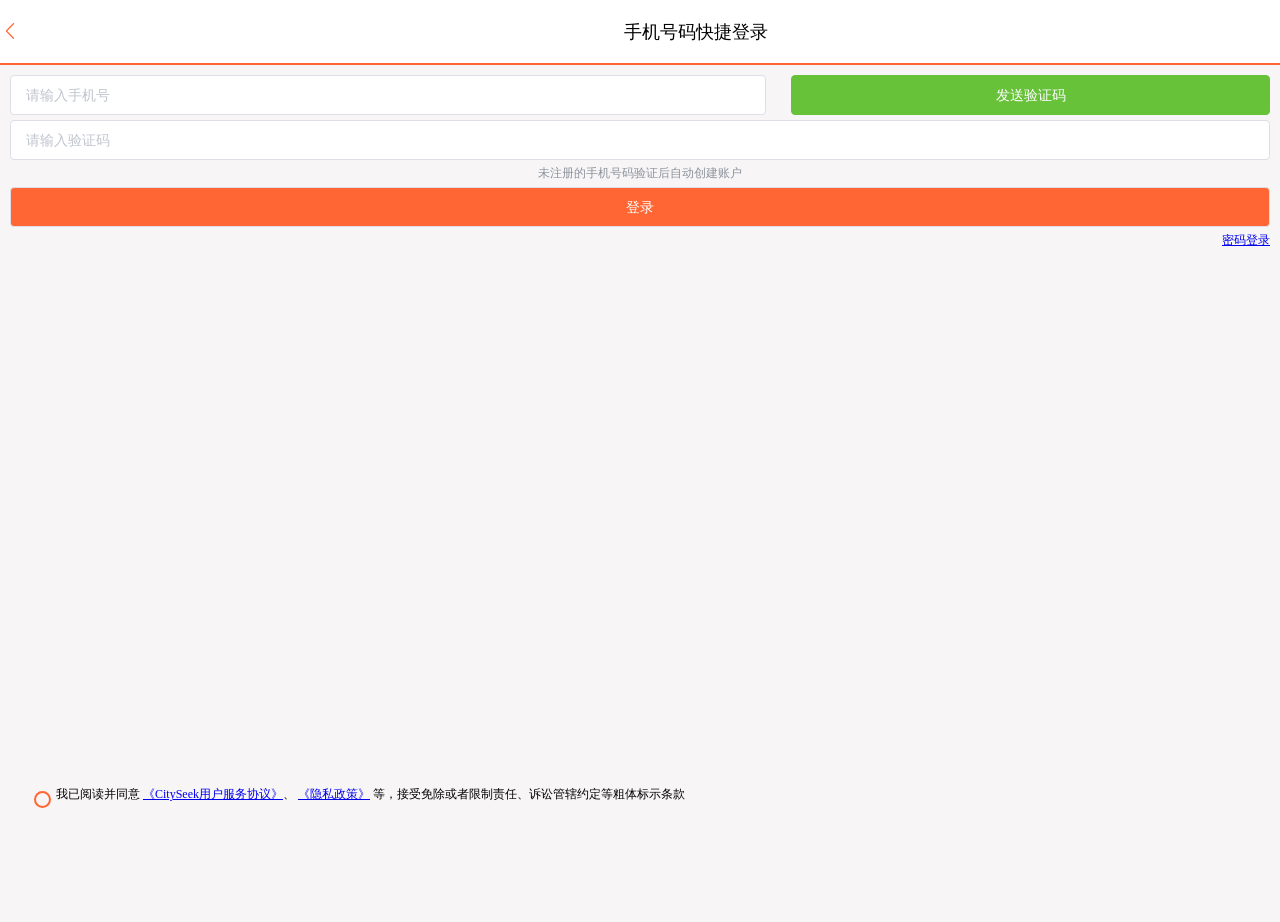
<file: web/login.html>
<!DOCTYPE html>
<html lang="en">
<head>
  <meta http-equiv="Content-Type" content="text/html; charset=UTF-8">
  <meta name="viewport" content="width=device-width, initial-scale=1, maximum-scale=1, user-scalable=0">
  <title>CitySeek</title>
  <!-- 引入样式 -->
  <link rel="stylesheet" href="./css/element.css">
  <link href="./css/main.css" rel="stylesheet">
  <link href="./css/login.css" rel="stylesheet">

  <style type="text/css">

  </style>
</head>
<body>
<div id="app">
  <div class="login-container">
    <div class="header">
      <div class="header-back-btn" @click="goBack" ><i class="el-icon-arrow-left"></i></div>
      <div class="header-title">手机号码快捷登录&nbsp;&nbsp;&nbsp;</div>
    </div>
    <div class="content">
      <div class="login-form">
        <div style="display: flex; justify-content: space-between">
          <el-input style="width: 60%" placeholder="请输入手机号" v-model="form.phone" >
          </el-input>
          <el-button style="width: 38%" @click="sendCode" type="success" :disabled="disabled">{{codeBtnMsg}}</el-button>
        </div>

        <div style="height: 5px"></div>
        <el-input placeholder="请输入验证码" v-model="form.code">
        </el-input>
        <div style="text-align: center; color: #8c939d;margin: 5px 0">未注册的手机号码验证后自动创建账户</div>
        <el-button @click="login" style="width: 100%; background-color:#f63; color: #fff;">登录</el-button>
        <div style="text-align: right; color:#333333; margin: 5px 0"><a href="/login2.html">密码登录</a></div>
      </div>
      <div class="login-radio">
        <div>
          <input type="radio" name="readed" v-model="radio" value="1">
          <label for="readed"></label>
        </div>
        <div>我已阅读并同意
          <a href="javascript:void(0)">
          《CitySeek用户服务协议》</a>、
          <a href="javascript:void(0)">《隐私政策》</a>
          等，接受免除或者限制责任、诉讼管辖约定等粗体标示条款
        </div>
      </div>
    </div>
  </div>
</div>
<script src="./js/vue.js"></script>
<script src="./js/axios.min.js"></script>
<!-- 引入组件库 -->
<script src="./js/element.js"></script>
<script src="./js/common.js"></script>
<script src="./js/footer.js"></script>
<script>

  const app = new Vue({
    el: "#app",
    data: {
      radio: "",
      disabled: false, // 发送短信按钮
      codeBtnMsg: "发送验证码", // 发送短信按钮提示
      form:{
      }
    },
    methods: {
      login(){
        if(!this.radio){
          this.$message.error("请先确认阅读用户协议！");
          return
        }
        if(!this.form.phone || !this.form.code){
          this.$message.error("手机号和验证码不能为空！");
          return
        }
        axios.post("/user/login", this.form)
        .then(({data}) => {
            if(data){
              // 保存用户信息到session
              sessionStorage.setItem("token", data);
            }
            // 跳转到首页
            location.href = "/index.html"
        })
        .catch(err => this.$message.error(err))
      },
      goBack(){
        history.back();
      },
      sendCode(){
        if (!this.form.phone) {
          this.$message.error("手机号不能为空");
          return;
        }
        // 发送验证码
        axios.post("/user/code", null, {params: {phone: this.form.phone}})
          .then(() => {})
          .catch(err => {
            console.log(err);
            this.$message.error(err)
          });
        // 禁用按钮
        this.disabled = true;
        // 按钮倒计时
        let i = 60;
        this.codeBtnMsg = (i--) + '秒后可重发'
        let taskId = setInterval(() => this.codeBtnMsg = (i--) + '秒后可重发', 1000);
        setTimeout(() => {
          this.disabled = false;
          clearInterval(taskId);
          this.codeBtnMsg = "发送验证码";
        }, 59000)
      }
    }
  })
</script>
</body>
</html>
</file>
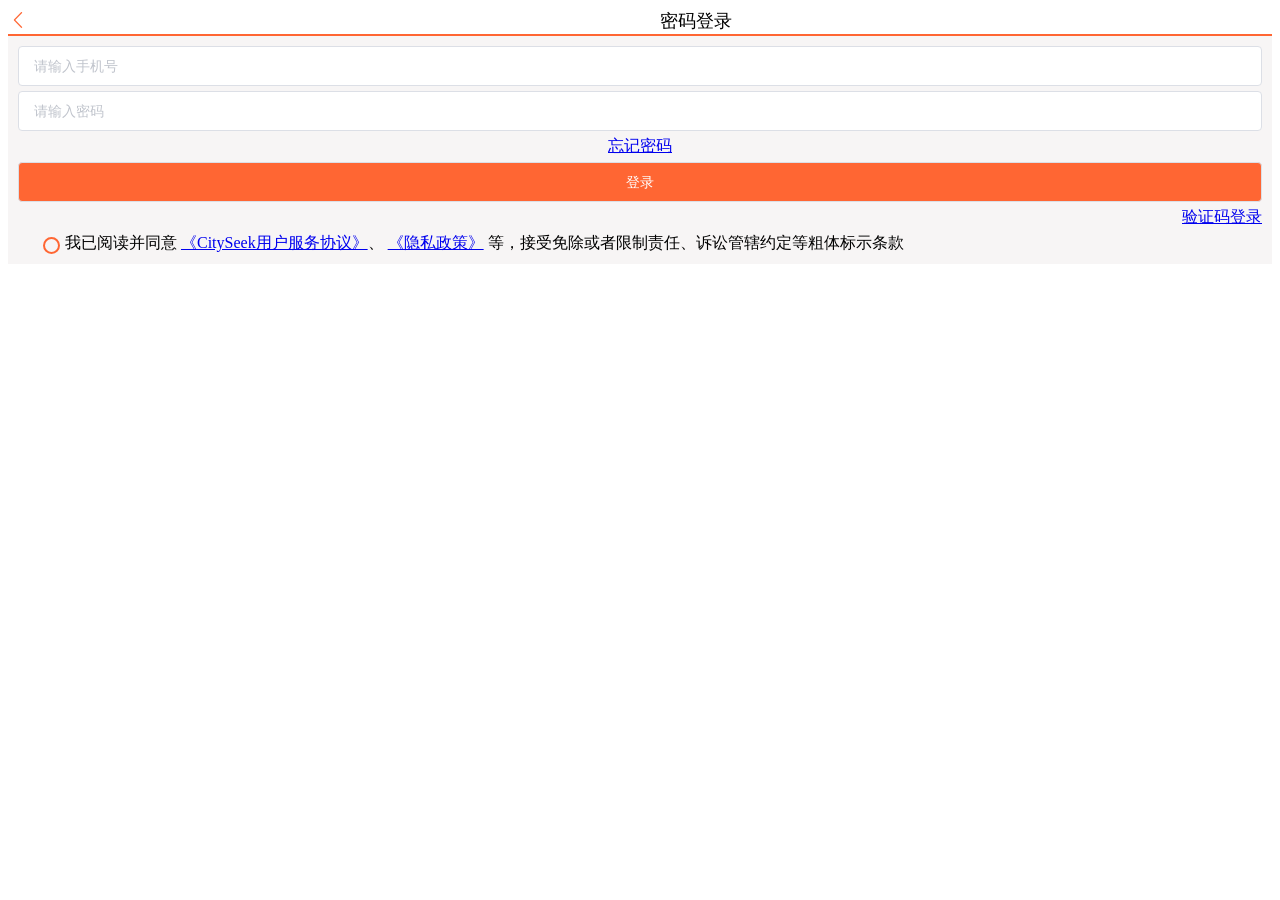
<file: web/login2.html>
<!DOCTYPE html>
<html lang="en">
<head>
  <meta http-equiv="Content-Type" content="text/html; charset=UTF-8">
  <meta name="viewport" content="width=device-width, initial-scale=1, maximum-scale=1, user-scalable=0">
  <title>CitySeek</title>
  <link href="./css/login.css" rel="stylesheet">
  <!-- 引入样式 -->
  <link rel="stylesheet" href="./css/element.css">

  <style type="text/css">
      .el-radio__input.is-checked .el-radio__inner {
          border-color: #F63;
          background: #F63;
      }
      .el-input__inner:focus {
          border: 1px solid #F63;
      }
  </style>
</head>
<body>
<div id="app">
  <div class="login-container">
    <div class="header">
      <div class="header-back-btn" @click="goBack"><i class="el-icon-arrow-left"></i></div>
      <div class="header-title">密码登录&nbsp;&nbsp;&nbsp;</div>
    </div>
    <div class="content">
      <div class="login-form">
        <el-input placeholder="请输入手机号" v-model="form.phone">
        </el-input>
        <div style="height: 5px"></div>
        <el-input placeholder="请输入密码" v-model="form.password">
        </el-input>
        <div style="text-align: center; color: #8c939d;margin: 5px 0"><a href="javascript:void(0)">忘记密码</a></div>
        <el-button @click="login" style="width: 100%; background-color:#f63; color: #fff;">登录</el-button>
        <div style="text-align: right; color:#333333; margin: 5px 0"><a href="/login.html">验证码登录</a></div>
      </div>
      <div class="login-radio">
        <div>
          <input type="radio" name="readed" v-model="radio" value="1">
          <label for="readed"></label>
        </div>
        <div>我已阅读并同意
          <a href="javascript:void(0)">
          《CitySeek用户服务协议》</a>、
          <a href="javascript:void(0)">《隐私政策》</a>
          等，接受免除或者限制责任、诉讼管辖约定等粗体标示条款
        </div>
      </div>
    </div>
  </div>
</div>
<script src="./js/vue.js"></script>
<script src="./js/axios.min.js"></script>
<!-- 引入组件库 -->
<script src="./js/element.js"></script>
<script src="./js/common.js"></script>
<script>

  const app = new Vue({
    el: "#app",
    data: {
      radio: "",
      form:{
      }
    },
    methods: {
      login(){
        if(!this.radio){
          this.$message.error("请先确认阅读用户协议！");
          return;
        }
        axios.post("/user/login", this.form)
          .then(({data}) => {
            if(data){
              // 保存用户信息到session
              sessionStorage.setItem("token", data);
            }
            // 跳转到首页
            location.href = "/info.html"
          })
          .catch(err => this.$message.error(err))
      },
      goBack(){
        history.back();
      }
    }
  })
</script>
</body>
</html>
</file>
<file: web/css/element.css>
@charset "UTF-8";.el-pagination--small .arrow.disabled,.el-table .hidden-columns,.el-table td.is-hidden>*,.el-table th.is-hidden>*,.el-table--hidden{visibility:hidden}.el-dropdown .el-dropdown-selfdefine:focus:active,.el-dropdown .el-dropdown-selfdefine:focus:not(.focusing),.el-message__closeBtn:focus,.el-message__content:focus,.el-popover:focus,.el-popover:focus:active,.el-popover__reference:focus:hover,.el-popover__reference:focus:not(.focusing),.el-rate:active,.el-rate:focus,.el-tooltip:focus:hover,.el-tooltip:focus:not(.focusing),.el-upload-list__item.is-success:active,.el-upload-list__item.is-success:not(.focusing):focus{outline-width:0}.el-input__suffix,.el-tree.is-dragging .el-tree-node__content *{pointer-events:none}@font-face{font-family:element-icons;src:url(fonts/element-icons.woff) format("woff"),url(fonts/element-icons.ttf) format("truetype");font-weight:400;font-display:"auto";font-style:normal}[class*=" el-icon-"],[class^=el-icon-]{font-family:element-icons!important;speak:none;font-style:normal;font-weight:400;font-variant:normal;text-transform:none;line-height:1;vertical-align:baseline;display:inline-block;-webkit-font-smoothing:antialiased;-moz-osx-font-smoothing:grayscale}.el-icon-ice-cream-round:before{content:"\e6a0"}.el-icon-ice-cream-square:before{content:"\e6a3"}.el-icon-lollipop:before{content:"\e6a4"}.el-icon-potato-strips:before{content:"\e6a5"}.el-icon-milk-tea:before{content:"\e6a6"}.el-icon-ice-drink:before{content:"\e6a7"}.el-icon-ice-tea:before{content:"\e6a9"}.el-icon-coffee:before{content:"\e6aa"}.el-icon-orange:before{content:"\e6ab"}.el-icon-pear:before{content:"\e6ac"}.el-icon-apple:before{content:"\e6ad"}.el-icon-cherry:before{content:"\e6ae"}.el-icon-watermelon:before{content:"\e6af"}.el-icon-grape:before{content:"\e6b0"}.el-icon-refrigerator:before{content:"\e6b1"}.el-icon-goblet-square-full:before{content:"\e6b2"}.el-icon-goblet-square:before{content:"\e6b3"}.el-icon-goblet-full:before{content:"\e6b4"}.el-icon-goblet:before{content:"\e6b5"}.el-icon-cold-drink:before{content:"\e6b6"}.el-icon-coffee-cup:before{content:"\e6b8"}.el-icon-water-cup:before{content:"\e6b9"}.el-icon-hot-water:before{content:"\e6ba"}.el-icon-ice-cream:before{content:"\e6bb"}.el-icon-dessert:before{content:"\e6bc"}.el-icon-sugar:before{content:"\e6bd"}.el-icon-tableware:before{content:"\e6be"}.el-icon-burger:before{content:"\e6bf"}.el-icon-knife-fork:before{content:"\e6c1"}.el-icon-fork-spoon:before{content:"\e6c2"}.el-icon-chicken:before{content:"\e6c3"}.el-icon-food:before{content:"\e6c4"}.el-icon-dish-1:before{content:"\e6c5"}.el-icon-dish:before{content:"\e6c6"}.el-icon-moon-night:before{content:"\e6ee"}.el-icon-moon:before{content:"\e6f0"}.el-icon-cloudy-and-sunny:before{content:"\e6f1"}.el-icon-partly-cloudy:before{content:"\e6f2"}.el-icon-cloudy:before{content:"\e6f3"}.el-icon-sunny:before{content:"\e6f6"}.el-icon-sunset:before{content:"\e6f7"}.el-icon-sunrise-1:before{content:"\e6f8"}.el-icon-sunrise:before{content:"\e6f9"}.el-icon-heavy-rain:before{content:"\e6fa"}.el-icon-lightning:before{content:"\e6fb"}.el-icon-light-rain:before{content:"\e6fc"}.el-icon-wind-power:before{content:"\e6fd"}.el-icon-baseball:before{content:"\e712"}.el-icon-soccer:before{content:"\e713"}.el-icon-football:before{content:"\e715"}.el-icon-basketball:before{content:"\e716"}.el-icon-ship:before{content:"\e73f"}.el-icon-truck:before{content:"\e740"}.el-icon-bicycle:before{content:"\e741"}.el-icon-mobile-phone:before{content:"\e6d3"}.el-icon-service:before{content:"\e6d4"}.el-icon-key:before{content:"\e6e2"}.el-icon-unlock:before{content:"\e6e4"}.el-icon-lock:before{content:"\e6e5"}.el-icon-watch:before{content:"\e6fe"}.el-icon-watch-1:before{content:"\e6ff"}.el-icon-timer:before{content:"\e702"}.el-icon-alarm-clock:before{content:"\e703"}.el-icon-map-location:before{content:"\e704"}.el-icon-delete-location:before{content:"\e705"}.el-icon-add-location:before{content:"\e706"}.el-icon-location-information:before{content:"\e707"}.el-icon-location-outline:before{content:"\e708"}.el-icon-location:before{content:"\e79e"}.el-icon-place:before{content:"\e709"}.el-icon-discover:before{content:"\e70a"}.el-icon-first-aid-kit:before{content:"\e70b"}.el-icon-trophy-1:before{content:"\e70c"}.el-icon-trophy:before{content:"\e70d"}.el-icon-medal:before{content:"\e70e"}.el-icon-medal-1:before{content:"\e70f"}.el-icon-stopwatch:before{content:"\e710"}.el-icon-mic:before{content:"\e711"}.el-icon-copy-document:before{content:"\e718"}.el-icon-full-screen:before{content:"\e719"}.el-icon-switch-button:before{content:"\e71b"}.el-icon-aim:before{content:"\e71c"}.el-icon-crop:before{content:"\e71d"}.el-icon-odometer:before{content:"\e71e"}.el-icon-time:before{content:"\e71f"}.el-icon-bangzhu:before{content:"\e724"}.el-icon-close-notification:before{content:"\e726"}.el-icon-microphone:before{content:"\e727"}.el-icon-turn-off-microphone:before{content:"\e728"}.el-icon-position:before{content:"\e729"}.el-icon-postcard:before{content:"\e72a"}.el-icon-message:before{content:"\e72b"}.el-icon-chat-line-square:before{content:"\e72d"}.el-icon-chat-dot-square:before{content:"\e72e"}.el-icon-chat-dot-round:before{content:"\e72f"}.el-icon-chat-square:before{content:"\e730"}.el-icon-chat-line-round:before{content:"\e731"}.el-icon-chat-round:before{content:"\e732"}.el-icon-set-up:before{content:"\e733"}.el-icon-turn-off:before{content:"\e734"}.el-icon-open:before{content:"\e735"}.el-icon-connection:before{content:"\e736"}.el-icon-link:before{content:"\e737"}.el-icon-cpu:before{content:"\e738"}.el-icon-thumb:before{content:"\e739"}.el-icon-female:before{content:"\e73a"}.el-icon-male:before{content:"\e73b"}.el-icon-guide:before{content:"\e73c"}.el-icon-news:before{content:"\e73e"}.el-icon-price-tag:before{content:"\e744"}.el-icon-discount:before{content:"\e745"}.el-icon-wallet:before{content:"\e747"}.el-icon-coin:before{content:"\e748"}.el-icon-money:before{content:"\e749"}.el-icon-bank-card:before{content:"\e74a"}.el-icon-box:before{content:"\e74b"}.el-icon-present:before{content:"\e74c"}.el-icon-sell:before{content:"\e6d5"}.el-icon-sold-out:before{content:"\e6d6"}.el-icon-shopping-bag-2:before{content:"\e74d"}.el-icon-shopping-bag-1:before{content:"\e74e"}.el-icon-shopping-cart-2:before{content:"\e74f"}.el-icon-shopping-cart-1:before{content:"\e750"}.el-icon-shopping-cart-full:before{content:"\e751"}.el-icon-smoking:before{content:"\e752"}.el-icon-no-smoking:before{content:"\e753"}.el-icon-house:before{content:"\e754"}.el-icon-table-lamp:before{content:"\e755"}.el-icon-school:before{content:"\e756"}.el-icon-office-building:before{content:"\e757"}.el-icon-toilet-paper:before{content:"\e758"}.el-icon-notebook-2:before{content:"\e759"}.el-icon-notebook-1:before{content:"\e75a"}.el-icon-files:before{content:"\e75b"}.el-icon-collection:before{content:"\e75c"}.el-icon-receiving:before{content:"\e75d"}.el-icon-suitcase-1:before{content:"\e760"}.el-icon-suitcase:before{content:"\e761"}.el-icon-film:before{content:"\e763"}.el-icon-collection-tag:before{content:"\e765"}.el-icon-data-analysis:before{content:"\e766"}.el-icon-pie-chart:before{content:"\e767"}.el-icon-data-board:before{content:"\e768"}.el-icon-data-line:before{content:"\e76d"}.el-icon-reading:before{content:"\e769"}.el-icon-magic-stick:before{content:"\e76a"}.el-icon-coordinate:before{content:"\e76b"}.el-icon-mouse:before{content:"\e76c"}.el-icon-brush:before{content:"\e76e"}.el-icon-headset:before{content:"\e76f"}.el-icon-umbrella:before{content:"\e770"}.el-icon-scissors:before{content:"\e771"}.el-icon-mobile:before{content:"\e773"}.el-icon-attract:before{content:"\e774"}.el-icon-monitor:before{content:"\e775"}.el-icon-search:before{content:"\e778"}.el-icon-takeaway-box:before{content:"\e77a"}.el-icon-paperclip:before{content:"\e77d"}.el-icon-printer:before{content:"\e77e"}.el-icon-document-add:before{content:"\e782"}.el-icon-document:before{content:"\e785"}.el-icon-document-checked:before{content:"\e786"}.el-icon-document-copy:before{content:"\e787"}.el-icon-document-delete:before{content:"\e788"}.el-icon-document-remove:before{content:"\e789"}.el-icon-tickets:before{content:"\e78b"}.el-icon-folder-checked:before{content:"\e77f"}.el-icon-folder-delete:before{content:"\e780"}.el-icon-folder-remove:before{content:"\e781"}.el-icon-folder-add:before{content:"\e783"}.el-icon-folder-opened:before{content:"\e784"}.el-icon-folder:before{content:"\e78a"}.el-icon-edit-outline:before{content:"\e764"}.el-icon-edit:before{content:"\e78c"}.el-icon-date:before{content:"\e78e"}.el-icon-c-scale-to-original:before{content:"\e7c6"}.el-icon-view:before{content:"\e6ce"}.el-icon-loading:before{content:"\e6cf"}.el-icon-rank:before{content:"\e6d1"}.el-icon-sort-down:before{content:"\e7c4"}.el-icon-sort-up:before{content:"\e7c5"}.el-icon-sort:before{content:"\e6d2"}.el-icon-finished:before{content:"\e6cd"}.el-icon-refresh-left:before{content:"\e6c7"}.el-icon-refresh-right:before{content:"\e6c8"}.el-icon-refresh:before{content:"\e6d0"}.el-icon-video-play:before{content:"\e7c0"}.el-icon-video-pause:before{content:"\e7c1"}.el-icon-d-arrow-right:before{content:"\e6dc"}.el-icon-d-arrow-left:before{content:"\e6dd"}.el-icon-arrow-up:before{content:"\e6e1"}.el-icon-arrow-down:before{content:"\e6df"}.el-icon-arrow-right:before{content:"\e6e0"}.el-icon-arrow-left:before{content:"\e6de"}.el-icon-top-right:before{content:"\e6e7"}.el-icon-top-left:before{content:"\e6e8"}.el-icon-top:before{content:"\e6e6"}.el-icon-bottom:before{content:"\e6eb"}.el-icon-right:before{content:"\e6e9"}.el-icon-back:before{content:"\e6ea"}.el-icon-bottom-right:before{content:"\e6ec"}.el-icon-bottom-left:before{content:"\e6ed"}.el-icon-caret-top:before{content:"\e78f"}.el-icon-caret-bottom:before{content:"\e790"}.el-icon-caret-right:before{content:"\e791"}.el-icon-caret-left:before{content:"\e792"}.el-icon-d-caret:before{content:"\e79a"}.el-icon-share:before{content:"\e793"}.el-icon-menu:before{content:"\e798"}.el-icon-s-grid:before{content:"\e7a6"}.el-icon-s-check:before{content:"\e7a7"}.el-icon-s-data:before{content:"\e7a8"}.el-icon-s-opportunity:before{content:"\e7aa"}.el-icon-s-custom:before{content:"\e7ab"}.el-icon-s-claim:before{content:"\e7ad"}.el-icon-s-finance:before{content:"\e7ae"}.el-icon-s-comment:before{content:"\e7af"}.el-icon-s-flag:before{content:"\e7b0"}.el-icon-s-marketing:before{content:"\e7b1"}.el-icon-s-shop:before{content:"\e7b4"}.el-icon-s-open:before{content:"\e7b5"}.el-icon-s-management:before{content:"\e7b6"}.el-icon-s-ticket:before{content:"\e7b7"}.el-icon-s-release:before{content:"\e7b8"}.el-icon-s-home:before{content:"\e7b9"}.el-icon-s-promotion:before{content:"\e7ba"}.el-icon-s-operation:before{content:"\e7bb"}.el-icon-s-unfold:before{content:"\e7bc"}.el-icon-s-fold:before{content:"\e7a9"}.el-icon-s-platform:before{content:"\e7bd"}.el-icon-s-order:before{content:"\e7be"}.el-icon-s-cooperation:before{content:"\e7bf"}.el-icon-bell:before{content:"\e725"}.el-icon-message-solid:before{content:"\e799"}.el-icon-video-camera:before{content:"\e772"}.el-icon-video-camera-solid:before{content:"\e796"}.el-icon-camera:before{content:"\e779"}.el-icon-camera-solid:before{content:"\e79b"}.el-icon-download:before{content:"\e77c"}.el-icon-upload2:before{content:"\e77b"}.el-icon-upload:before{content:"\e7c3"}.el-icon-picture-outline-round:before{content:"\e75f"}.el-icon-picture-outline:before{content:"\e75e"}.el-icon-picture:before{content:"\e79f"}.el-icon-close:before{content:"\e6db"}.el-icon-check:before{content:"\e6da"}.el-icon-plus:before{content:"\e6d9"}.el-icon-minus:before{content:"\e6d8"}.el-icon-help:before{content:"\e73d"}.el-icon-s-help:before{content:"\e7b3"}.el-icon-circle-close:before{content:"\e78d"}.el-icon-circle-check:before{content:"\e720"}.el-icon-circle-plus-outline:before{content:"\e723"}.el-icon-remove-outline:before{content:"\e722"}.el-icon-zoom-out:before{content:"\e776"}.el-icon-zoom-in:before{content:"\e777"}.el-icon-error:before{content:"\e79d"}.el-icon-success:before{content:"\e79c"}.el-icon-circle-plus:before{content:"\e7a0"}.el-icon-remove:before{content:"\e7a2"}.el-icon-info:before{content:"\e7a1"}.el-icon-question:before{content:"\e7a4"}.el-icon-warning-outline:before{content:"\e6c9"}.el-icon-warning:before{content:"\e7a3"}.el-icon-goods:before{content:"\e7c2"}.el-icon-s-goods:before{content:"\e7b2"}.el-icon-star-off:before{content:"\e717"}.el-icon-star-on:before{content:"\e797"}.el-icon-more-outline:before{content:"\e6cc"}.el-icon-more:before{content:"\e794"}.el-icon-phone-outline:before{content:"\e6cb"}.el-icon-phone:before{content:"\e795"}.el-icon-user:before{content:"\e6e3"}.el-icon-user-solid:before{content:"\e7a5"}.el-icon-setting:before{content:"\e6ca"}.el-icon-s-tools:before{content:"\e7ac"}.el-icon-delete:before{content:"\e6d7"}.el-icon-delete-solid:before{content:"\e7c9"}.el-icon-eleme:before{content:"\e7c7"}.el-icon-platform-eleme:before{content:"\e7ca"}.el-icon-loading{-webkit-animation:rotating 2s linear infinite;animation:rotating 2s linear infinite}.el-icon--right{margin-left:5px}.el-icon--left{margin-right:5px}@-webkit-keyframes rotating{0%{-webkit-transform:rotateZ(0);transform:rotateZ(0)}100%{-webkit-transform:rotateZ(360deg);transform:rotateZ(360deg)}}@keyframes rotating{0%{-webkit-transform:rotateZ(0);transform:rotateZ(0)}100%{-webkit-transform:rotateZ(360deg);transform:rotateZ(360deg)}}.el-pagination{white-space:nowrap;padding:2px 5px;color:#303133;font-weight:700}.el-pagination::after,.el-pagination::before{display:table;content:""}.el-pagination::after{clear:both}.el-pagination button,.el-pagination span:not([class*=suffix]){display:inline-block;font-size:13px;min-width:35.5px;height:28px;line-height:28px;vertical-align:top;-webkit-box-sizing:border-box;box-sizing:border-box}.el-pagination .el-input__inner{text-align:center;-moz-appearance:textfield;line-height:normal}.el-pagination .el-input__suffix{right:0;-webkit-transform:scale(.8);transform:scale(.8)}.el-pagination .el-select .el-input{width:100px;margin:0 5px}.el-pagination .el-select .el-input .el-input__inner{padding-right:25px;border-radius:3px}.el-pagination button{border:none;padding:0 6px;background:0 0}.el-pagination button:focus{outline:0}.el-pagination button:hover{color:#FF6633}.el-pagination button:disabled{color:#C0C4CC;background-color:#FFF;cursor:not-allowed}.el-pagination .btn-next,.el-pagination .btn-prev{background:center center no-repeat #FFF;background-size:16px;cursor:pointer;margin:0;color:#303133}.el-pagination .btn-next .el-icon,.el-pagination .btn-prev .el-icon{display:block;font-size:12px;font-weight:700}.el-pagination .btn-prev{padding-right:12px}.el-pagination .btn-next{padding-left:12px}.el-pagination .el-pager li.disabled{color:#C0C4CC;cursor:not-allowed}.el-pager li,.el-pager li.btn-quicknext:hover,.el-pager li.btn-quickprev:hover{cursor:pointer}.el-pagination--small .btn-next,.el-pagination--small .btn-prev,.el-pagination--small .el-pager li,.el-pagination--small .el-pager li.btn-quicknext,.el-pagination--small .el-pager li.btn-quickprev,.el-pagination--small .el-pager li:last-child{border-color:transparent;font-size:12px;line-height:22px;height:22px;min-width:22px}.el-pagination--small .more::before,.el-pagination--small li.more::before{line-height:24px}.el-pagination--small button,.el-pagination--small span:not([class*=suffix]){height:22px;line-height:22px}.el-pagination--small .el-pagination__editor,.el-pagination--small .el-pagination__editor.el-input .el-input__inner{height:22px}.el-pagination__sizes{margin:0 10px 0 0;font-weight:400;color:#606266}.el-pagination__sizes .el-input .el-input__inner{font-size:13px;padding-left:8px}.el-pagination__sizes .el-input .el-input__inner:hover{border-color:#FF6633}.el-pagination__total{margin-right:10px;font-weight:400;color:#606266}.el-pagination__jump{margin-left:24px;font-weight:400;color:#606266}.el-pagination__jump .el-input__inner{padding:0 3px}.el-pagination__rightwrapper{float:right}.el-pagination__editor{line-height:18px;padding:0 2px;height:28px;text-align:center;margin:0 2px;-webkit-box-sizing:border-box;box-sizing:border-box;border-radius:3px}.el-pager,.el-pagination.is-background .btn-next,.el-pagination.is-background .btn-prev{padding:0}.el-pagination__editor.el-input{width:50px}.el-pagination__editor.el-input .el-input__inner{height:28px}.el-pagination__editor .el-input__inner::-webkit-inner-spin-button,.el-pagination__editor .el-input__inner::-webkit-outer-spin-button{-webkit-appearance:none;margin:0}.el-pagination.is-background .btn-next,.el-pagination.is-background .btn-prev,.el-pagination.is-background .el-pager li{margin:0 5px;background-color:#f4f4f5;color:#606266;min-width:30px;border-radius:2px}.el-pagination.is-background .btn-next.disabled,.el-pagination.is-background .btn-next:disabled,.el-pagination.is-background .btn-prev.disabled,.el-pagination.is-background .btn-prev:disabled,.el-pagination.is-background .el-pager li.disabled{color:#C0C4CC}.el-pagination.is-background .el-pager li:not(.disabled):hover{color:#FF6633}.el-pagination.is-background .el-pager li:not(.disabled).active{background-color:#FF6633;color:#FFF}.el-dialog,.el-pager li{background:#FFF;-webkit-box-sizing:border-box}.el-pagination.is-background.el-pagination--small .btn-next,.el-pagination.is-background.el-pagination--small .btn-prev,.el-pagination.is-background.el-pagination--small .el-pager li{margin:0 3px;min-width:22px}.el-pager,.el-pager li{vertical-align:top;margin:0;display:inline-block}.el-pager{-webkit-user-select:none;-moz-user-select:none;-ms-user-select:none;user-select:none;list-style:none;font-size:0}.el-date-table,.el-table th{-webkit-user-select:none;-moz-user-select:none}.el-pager .more::before{line-height:30px}.el-pager li{padding:0 4px;font-size:13px;min-width:35.5px;height:28px;line-height:28px;box-sizing:border-box;text-align:center}.el-menu--collapse .el-menu .el-submenu,.el-menu--popup{min-width:200px}.el-pager li.btn-quicknext,.el-pager li.btn-quickprev{line-height:28px;color:#303133}.el-pager li.btn-quicknext.disabled,.el-pager li.btn-quickprev.disabled{color:#C0C4CC}.el-pager li.active+li{border-left:0}.el-pager li:hover{color:#FF6633}.el-pager li.active{color:#FF6633;cursor:default}@-webkit-keyframes v-modal-in{0%{opacity:0}}@-webkit-keyframes v-modal-out{100%{opacity:0}}.el-dialog{position:relative;margin:0 auto 50px;border-radius:2px;-webkit-box-shadow:0 1px 3px rgba(0,0,0,.3);box-shadow:0 1px 3px rgba(0,0,0,.3);box-sizing:border-box;width:50%}.el-dialog.is-fullscreen{width:100%;margin-top:0;margin-bottom:0;height:100%;overflow:auto}.el-dialog__wrapper{position:fixed;top:0;right:0;bottom:0;left:0;overflow:auto;margin:0}.el-dialog__header{padding:20px 20px 10px}.el-dialog__headerbtn{position:absolute;top:20px;right:20px;padding:0;background:0 0;border:none;outline:0;cursor:pointer;font-size:16px}.el-dialog__headerbtn .el-dialog__close{color:#909399}.el-dialog__headerbtn:focus .el-dialog__close,.el-dialog__headerbtn:hover .el-dialog__close{color:#FF6633}.el-dialog__title{line-height:24px;font-size:18px;color:#303133}.el-dialog__body{padding:30px 20px;color:#606266;font-size:14px;word-break:break-all}.el-dialog__footer{padding:10px 20px 20px;text-align:right;-webkit-box-sizing:border-box;box-sizing:border-box}.el-dialog--center{text-align:center}.el-dialog--center .el-dialog__body{text-align:initial;padding:25px 25px 30px}.el-dialog--center .el-dialog__footer{text-align:inherit}.dialog-fade-enter-active{-webkit-animation:dialog-fade-in .3s;animation:dialog-fade-in .3s}.dialog-fade-leave-active{-webkit-animation:dialog-fade-out .3s;animation:dialog-fade-out .3s}@-webkit-keyframes dialog-fade-in{0%{-webkit-transform:translate3d(0,-20px,0);transform:translate3d(0,-20px,0);opacity:0}100%{-webkit-transform:translate3d(0,0,0);transform:translate3d(0,0,0);opacity:1}}@keyframes dialog-fade-in{0%{-webkit-transform:translate3d(0,-20px,0);transform:translate3d(0,-20px,0);opacity:0}100%{-webkit-transform:translate3d(0,0,0);transform:translate3d(0,0,0);opacity:1}}@-webkit-keyframes dialog-fade-out{0%{-webkit-transform:translate3d(0,0,0);transform:translate3d(0,0,0);opacity:1}100%{-webkit-transform:translate3d(0,-20px,0);transform:translate3d(0,-20px,0);opacity:0}}@keyframes dialog-fade-out{0%{-webkit-transform:translate3d(0,0,0);transform:translate3d(0,0,0);opacity:1}100%{-webkit-transform:translate3d(0,-20px,0);transform:translate3d(0,-20px,0);opacity:0}}.el-autocomplete{position:relative;display:inline-block}.el-autocomplete-suggestion{margin:5px 0;-webkit-box-shadow:0 2px 12px 0 rgba(0,0,0,.1);box-shadow:0 2px 12px 0 rgba(0,0,0,.1);border-radius:4px;border:1px solid #E4E7ED;-webkit-box-sizing:border-box;box-sizing:border-box;background-color:#FFF}.el-dropdown-menu,.el-menu--collapse .el-submenu .el-menu{z-index:10;-webkit-box-shadow:0 2px 12px 0 rgba(0,0,0,.1)}.el-autocomplete-suggestion__wrap{max-height:280px;padding:10px 0;-webkit-box-sizing:border-box;box-sizing:border-box}.el-autocomplete-suggestion__list{margin:0;padding:0}.el-autocomplete-suggestion li{padding:0 20px;margin:0;line-height:34px;cursor:pointer;color:#606266;font-size:14px;list-style:none;white-space:nowrap;overflow:hidden;text-overflow:ellipsis}.el-autocomplete-suggestion li.highlighted,.el-autocomplete-suggestion li:hover{background-color:#F5F7FA}.el-autocomplete-suggestion li.divider{margin-top:6px;border-top:1px solid #000}.el-autocomplete-suggestion li.divider:last-child{margin-bottom:-6px}.el-autocomplete-suggestion.is-loading li{text-align:center;height:100px;line-height:100px;font-size:20px;color:#999}.el-autocomplete-suggestion.is-loading li::after{display:inline-block;content:"";height:100%;vertical-align:middle}.el-autocomplete-suggestion.is-loading li:hover{background-color:#FFF}.el-autocomplete-suggestion.is-loading .el-icon-loading{vertical-align:middle}.el-dropdown{display:inline-block;position:relative;color:#606266;font-size:14px}.el-dropdown .el-button-group{display:block}.el-dropdown .el-button-group .el-button{float:none}.el-dropdown .el-dropdown__caret-button{padding-left:5px;padding-right:5px;position:relative;border-left:none}.el-dropdown .el-dropdown__caret-button::before{content:'';position:absolute;display:block;width:1px;top:5px;bottom:5px;left:0;background:rgba(255,255,255,.5)}.el-dropdown .el-dropdown__caret-button.el-button--default::before{background:rgba(220,223,230,.5)}.el-dropdown .el-dropdown__caret-button:hover::before{top:0;bottom:0}.el-dropdown .el-dropdown__caret-button .el-dropdown__icon{padding-left:0}.el-dropdown__icon{font-size:12px;margin:0 3px}.el-dropdown-menu{position:absolute;top:0;left:0;padding:10px 0;margin:5px 0;background-color:#FFF;border:1px solid #EBEEF5;border-radius:4px;box-shadow:0 2px 12px 0 rgba(0,0,0,.1)}.el-dropdown-menu__item{list-style:none;line-height:36px;padding:0 20px;margin:0;font-size:14px;color:#606266;cursor:pointer;outline:0}.el-dropdown-menu__item:focus,.el-dropdown-menu__item:not(.is-disabled):hover{background-color:#ecf5ff;color:#66b1ff}.el-dropdown-menu__item i{margin-right:5px}.el-dropdown-menu__item--divided{position:relative;margin-top:6px;border-top:1px solid #EBEEF5}.el-dropdown-menu__item--divided:before{content:'';height:6px;display:block;margin:0 -20px;background-color:#FFF}.el-dropdown-menu__item.is-disabled{cursor:default;color:#bbb;pointer-events:none}.el-dropdown-menu--medium{padding:6px 0}.el-dropdown-menu--medium .el-dropdown-menu__item{line-height:30px;padding:0 17px;font-size:14px}.el-dropdown-menu--medium .el-dropdown-menu__item.el-dropdown-menu__item--divided{margin-top:6px}.el-dropdown-menu--medium .el-dropdown-menu__item.el-dropdown-menu__item--divided:before{height:6px;margin:0 -17px}.el-dropdown-menu--small{padding:6px 0}.el-dropdown-menu--small .el-dropdown-menu__item{line-height:27px;padding:0 15px;font-size:13px}.el-dropdown-menu--small .el-dropdown-menu__item.el-dropdown-menu__item--divided{margin-top:4px}.el-dropdown-menu--small .el-dropdown-menu__item.el-dropdown-menu__item--divided:before{height:4px;margin:0 -15px}.el-dropdown-menu--mini{padding:3px 0}.el-dropdown-menu--mini .el-dropdown-menu__item{line-height:24px;padding:0 10px;font-size:12px}.el-dropdown-menu--mini .el-dropdown-menu__item.el-dropdown-menu__item--divided{margin-top:3px}.el-dropdown-menu--mini .el-dropdown-menu__item.el-dropdown-menu__item--divided:before{height:3px;margin:0 -10px}.el-menu{border-right:solid 1px #e6e6e6;list-style:none;position:relative;margin:0;padding-left:0;background-color:#FFF}.el-menu--horizontal>.el-menu-item:not(.is-disabled):focus,.el-menu--horizontal>.el-menu-item:not(.is-disabled):hover,.el-menu--horizontal>.el-submenu .el-submenu__title:hover{background-color:#fff}.el-menu::after,.el-menu::before{display:table;content:""}.el-menu::after{clear:both}.el-menu.el-menu--horizontal{border-bottom:solid 1px #e6e6e6}.el-menu--horizontal{border-right:none}.el-menu--horizontal>.el-menu-item{float:left;height:60px;line-height:60px;margin:0;border-bottom:2px solid transparent;color:#909399}.el-menu--horizontal>.el-menu-item a,.el-menu--horizontal>.el-menu-item a:hover{color:inherit}.el-menu--horizontal>.el-submenu{float:left}.el-menu--horizontal>.el-submenu:focus,.el-menu--horizontal>.el-submenu:hover{outline:0}.el-menu--horizontal>.el-submenu:focus .el-submenu__title,.el-menu--horizontal>.el-submenu:hover .el-submenu__title{color:#303133}.el-menu--horizontal>.el-submenu.is-active .el-submenu__title{border-bottom:2px solid #FF6633;color:#303133}.el-menu--horizontal>.el-submenu .el-submenu__title{height:60px;line-height:60px;border-bottom:2px solid transparent;color:#909399}.el-menu--horizontal>.el-submenu .el-submenu__icon-arrow{position:static;vertical-align:middle;margin-left:8px;margin-top:-3px}.el-menu--horizontal .el-menu .el-menu-item,.el-menu--horizontal .el-menu .el-submenu__title{background-color:#FFF;float:none;height:36px;line-height:36px;padding:0 10px;color:#909399}.el-menu--horizontal .el-menu .el-menu-item.is-active,.el-menu--horizontal .el-menu .el-submenu.is-active>.el-submenu__title{color:#303133}.el-menu--horizontal .el-menu-item:not(.is-disabled):focus,.el-menu--horizontal .el-menu-item:not(.is-disabled):hover{outline:0;color:#303133}.el-menu--horizontal>.el-menu-item.is-active{border-bottom:2px solid #FF6633;color:#303133}.el-menu--collapse{width:64px}.el-menu--collapse>.el-menu-item [class^=el-icon-],.el-menu--collapse>.el-submenu>.el-submenu__title [class^=el-icon-]{margin:0;vertical-align:middle;width:24px;text-align:center}.el-menu--collapse>.el-menu-item .el-submenu__icon-arrow,.el-menu--collapse>.el-submenu>.el-submenu__title .el-submenu__icon-arrow{display:none}.el-menu--collapse>.el-menu-item span,.el-menu--collapse>.el-submenu>.el-submenu__title span{height:0;width:0;overflow:hidden;visibility:hidden;display:inline-block}.el-menu--collapse>.el-menu-item.is-active i{color:inherit}.el-menu--collapse .el-submenu{position:relative}.el-menu--collapse .el-submenu .el-menu{position:absolute;margin-left:5px;top:0;left:100%;border:1px solid #E4E7ED;border-radius:2px;box-shadow:0 2px 12px 0 rgba(0,0,0,.1)}.el-menu-item,.el-submenu__title{height:56px;line-height:56px;position:relative;-webkit-box-sizing:border-box;white-space:nowrap;list-style:none}.el-menu--collapse .el-submenu.is-opened>.el-submenu__title .el-submenu__icon-arrow{-webkit-transform:none;transform:none}.el-menu--popup{z-index:100;border:none;padding:5px 0;border-radius:2px;-webkit-box-shadow:0 2px 12px 0 rgba(0,0,0,.1);box-shadow:0 2px 12px 0 rgba(0,0,0,.1)}.el-menu--popup-bottom-start{margin-top:5px}.el-menu--popup-right-start{margin-left:5px;margin-right:5px}.el-menu-item{font-size:14px;color:#303133;padding:0 20px;cursor:pointer;-webkit-transition:border-color .3s,background-color .3s,color .3s;transition:border-color .3s,background-color .3s,color .3s;box-sizing:border-box}.el-menu-item *{vertical-align:middle}.el-menu-item i{color:#909399}.el-menu-item:focus,.el-menu-item:hover{outline:0;background-color:#ecf5ff}.el-menu-item.is-disabled{opacity:.25;cursor:not-allowed;background:0 0!important}.el-menu-item [class^=el-icon-]{margin-right:5px;width:24px;text-align:center;font-size:18px;vertical-align:middle}.el-menu-item.is-active{color:#FF6633}.el-menu-item.is-active i{color:inherit}.el-submenu{list-style:none;margin:0;padding-left:0}.el-submenu__title{font-size:14px;color:#303133;padding:0 20px;cursor:pointer;-webkit-transition:border-color .3s,background-color .3s,color .3s;transition:border-color .3s,background-color .3s,color .3s;box-sizing:border-box}.el-submenu__title *{vertical-align:middle}.el-submenu__title i{color:#909399}.el-submenu__title:focus,.el-submenu__title:hover{outline:0;background-color:#ecf5ff}.el-submenu__title.is-disabled{opacity:.25;cursor:not-allowed;background:0 0!important}.el-submenu__title:hover{background-color:#ecf5ff}.el-submenu .el-menu{border:none}.el-submenu .el-menu-item{height:50px;line-height:50px;padding:0 45px;min-width:200px}.el-submenu__icon-arrow{position:absolute;top:50%;right:20px;margin-top:-7px;-webkit-transition:-webkit-transform .3s;transition:-webkit-transform .3s;transition:transform .3s;transition:transform .3s,-webkit-transform .3s;font-size:12px}.el-submenu.is-active .el-submenu__title{border-bottom-color:#FF6633}.el-submenu.is-opened>.el-submenu__title .el-submenu__icon-arrow{-webkit-transform:rotateZ(180deg);transform:rotateZ(180deg)}.el-submenu.is-disabled .el-menu-item,.el-submenu.is-disabled .el-submenu__title{opacity:.25;cursor:not-allowed;background:0 0!important}.el-submenu [class^=el-icon-]{vertical-align:middle;margin-right:5px;width:24px;text-align:center;font-size:18px}.el-menu-item-group>ul{padding:0}.el-menu-item-group__title{padding:7px 0 7px 20px;line-height:normal;font-size:12px;color:#909399}.el-radio-button__inner,.el-radio-group{display:inline-block;line-height:1;vertical-align:middle}.horizontal-collapse-transition .el-submenu__title .el-submenu__icon-arrow{-webkit-transition:.2s;transition:.2s;opacity:0}.el-radio-group{font-size:0}.el-radio-button{position:relative;display:inline-block;outline:0}.el-radio-button__inner{white-space:nowrap;background:#FFF;border:1px solid #DCDFE6;font-weight:500;border-left:0;color:#606266;-webkit-appearance:none;text-align:center;-webkit-box-sizing:border-box;box-sizing:border-box;outline:0;margin:0;position:relative;cursor:pointer;-webkit-transition:all .3s cubic-bezier(.645,.045,.355,1);transition:all .3s cubic-bezier(.645,.045,.355,1);padding:12px 20px;font-size:14px;border-radius:0}.el-radio-button__inner.is-round{padding:12px 20px}.el-radio-button__inner:hover{color:#FF6633}.el-radio-button__inner [class*=el-icon-]{line-height:.9}.el-radio-button__inner [class*=el-icon-]+span{margin-left:5px}.el-radio-button:first-child .el-radio-button__inner{border-left:1px solid #DCDFE6;border-radius:4px 0 0 4px;-webkit-box-shadow:none!important;box-shadow:none!important}.el-radio-button__orig-radio{opacity:0;outline:0;position:absolute;z-index:-1}.el-radio-button__orig-radio:checked+.el-radio-button__inner{color:#FFF;background-color:#FF6633;border-color:#FF6633;-webkit-box-shadow:-1px 0 0 0 #FF6633;box-shadow:-1px 0 0 0 #FF6633}.el-radio-button__orig-radio:disabled+.el-radio-button__inner{color:#C0C4CC;cursor:not-allowed;background-image:none;background-color:#FFF;border-color:#EBEEF5;-webkit-box-shadow:none;box-shadow:none}.el-radio-button__orig-radio:disabled:checked+.el-radio-button__inner{background-color:#F2F6FC}.el-radio-button:last-child .el-radio-button__inner{border-radius:0 4px 4px 0}.el-popover,.el-radio-button:first-child:last-child .el-radio-button__inner{border-radius:4px}.el-radio-button--medium .el-radio-button__inner{padding:10px 20px;font-size:14px;border-radius:0}.el-radio-button--medium .el-radio-button__inner.is-round{padding:10px 20px}.el-radio-button--small .el-radio-button__inner{padding:9px 15px;font-size:12px;border-radius:0}.el-radio-button--small .el-radio-button__inner.is-round{padding:9px 15px}.el-radio-button--mini .el-radio-button__inner{padding:7px 15px;font-size:12px;border-radius:0}.el-radio-button--mini .el-radio-button__inner.is-round{padding:7px 15px}.el-radio-button:focus:not(.is-focus):not(:active):not(.is-disabled){-webkit-box-shadow:0 0 2px 2px #FF6633;box-shadow:0 0 2px 2px #FF6633}.el-switch{display:-webkit-inline-box;display:-ms-inline-flexbox;display:inline-flex;-webkit-box-align:center;-ms-flex-align:center;align-items:center;position:relative;font-size:14px;line-height:20px;height:20px;vertical-align:middle}.el-switch__core,.el-switch__label{display:inline-block;cursor:pointer}.el-switch.is-disabled .el-switch__core,.el-switch.is-disabled .el-switch__label{cursor:not-allowed}.el-switch__label{-webkit-transition:.2s;transition:.2s;height:20px;font-size:14px;font-weight:500;vertical-align:middle;color:#303133}.el-switch__label.is-active{color:#FF6633}.el-switch__label--left{margin-right:10px}.el-switch__label--right{margin-left:10px}.el-switch__label *{line-height:1;font-size:14px;display:inline-block}.el-switch__input{position:absolute;width:0;height:0;opacity:0;margin:0}.el-switch__core{margin:0;position:relative;width:40px;height:20px;border:1px solid #DCDFE6;outline:0;border-radius:10px;-webkit-box-sizing:border-box;box-sizing:border-box;background:#DCDFE6;-webkit-transition:border-color .3s,background-color .3s;transition:border-color .3s,background-color .3s;vertical-align:middle}.el-switch__core:after{content:"";position:absolute;top:1px;left:1px;border-radius:100%;-webkit-transition:all .3s;transition:all .3s;width:16px;height:16px;background-color:#FFF}.el-switch.is-checked .el-switch__core{border-color:#FF6633;background-color:#FF6633}.el-switch.is-checked .el-switch__core::after{left:100%;margin-left:-17px}.el-switch.is-disabled{opacity:.6}.el-switch--wide .el-switch__label.el-switch__label--left span{left:10px}.el-switch--wide .el-switch__label.el-switch__label--right span{right:10px}.el-switch .label-fade-enter,.el-switch .label-fade-leave-active{opacity:0}.el-select-dropdown{position:absolute;z-index:1001;border:1px solid #E4E7ED;border-radius:4px;background-color:#FFF;-webkit-box-shadow:0 2px 12px 0 rgba(0,0,0,.1);box-shadow:0 2px 12px 0 rgba(0,0,0,.1);-webkit-box-sizing:border-box;box-sizing:border-box;margin:5px 0}.el-select-dropdown.is-multiple .el-select-dropdown__item.selected{color:#FF6633;background-color:#FFF}.el-select-dropdown.is-multiple .el-select-dropdown__item.selected.hover{background-color:#F5F7FA}.el-select-dropdown.is-multiple .el-select-dropdown__item.selected::after{position:absolute;right:20px;font-family:element-icons;content:"\e6da";font-size:12px;font-weight:700;-webkit-font-smoothing:antialiased;-moz-osx-font-smoothing:grayscale}.el-select-dropdown .el-scrollbar.is-empty .el-select-dropdown__list{padding:0}.el-select-dropdown__empty{padding:10px 0;margin:0;text-align:center;color:#999;font-size:14px}.el-select-dropdown__wrap{max-height:274px}.el-select-dropdown__list{list-style:none;padding:6px 0;margin:0;-webkit-box-sizing:border-box;box-sizing:border-box}.el-select-dropdown__item{font-size:14px;padding:0 20px;position:relative;white-space:nowrap;overflow:hidden;text-overflow:ellipsis;color:#606266;height:34px;line-height:34px;-webkit-box-sizing:border-box;box-sizing:border-box;cursor:pointer}.el-select-dropdown__item.is-disabled{color:#C0C4CC;cursor:not-allowed}.el-select-dropdown__item.is-disabled:hover{background-color:#FFF}.el-select-dropdown__item.hover,.el-select-dropdown__item:hover{background-color:#F5F7FA}.el-select-dropdown__item.selected{color:#FF6633;font-weight:700}.el-select-group{margin:0;padding:0}.el-select-group__wrap{position:relative;list-style:none;margin:0;padding:0}.el-select-group__wrap:not(:last-of-type){padding-bottom:24px}.el-select-group__wrap:not(:last-of-type)::after{content:'';position:absolute;display:block;left:20px;right:20px;bottom:12px;height:1px;background:#E4E7ED}.el-select-group__title{padding-left:20px;font-size:12px;color:#909399;line-height:30px}.el-select-group .el-select-dropdown__item{padding-left:20px}.el-select{display:inline-block;position:relative}.el-select .el-select__tags>span{display:contents}.el-select:hover .el-input__inner{border-color:#C0C4CC}.el-select .el-input__inner{cursor:pointer;padding-right:35px}.el-select .el-input__inner:focus{border-color:#FF6633}.el-select .el-input .el-select__caret{color:#C0C4CC;font-size:14px;-webkit-transition:-webkit-transform .3s;transition:-webkit-transform .3s;transition:transform .3s;transition:transform .3s,-webkit-transform .3s;-webkit-transform:rotateZ(180deg);transform:rotateZ(180deg);cursor:pointer}.el-select .el-input .el-select__caret.is-reverse{-webkit-transform:rotateZ(0);transform:rotateZ(0)}.el-select .el-input .el-select__caret.is-show-close{font-size:14px;text-align:center;-webkit-transform:rotateZ(180deg);transform:rotateZ(180deg);border-radius:100%;color:#C0C4CC;-webkit-transition:color .2s cubic-bezier(.645,.045,.355,1);transition:color .2s cubic-bezier(.645,.045,.355,1)}.el-select .el-input .el-select__caret.is-show-close:hover{color:#909399}.el-select .el-input.is-disabled .el-input__inner{cursor:not-allowed}.el-select .el-input.is-disabled .el-input__inner:hover{border-color:#E4E7ED}.el-select .el-input.is-focus .el-input__inner{border-color:#FF6633}.el-select>.el-input{display:block}.el-select__input{border:none;outline:0;padding:0;margin-left:15px;color:#666;font-size:14px;-webkit-appearance:none;-moz-appearance:none;appearance:none;height:28px;background-color:transparent}.el-select__input.is-mini{height:14px}.el-select__close{cursor:pointer;position:absolute;top:8px;z-index:1000;right:25px;color:#C0C4CC;line-height:18px;font-size:14px}.el-select__close:hover{color:#909399}.el-select__tags{position:absolute;line-height:normal;white-space:normal;z-index:1;top:50%;-webkit-transform:translateY(-50%);transform:translateY(-50%);display:-webkit-box;display:-ms-flexbox;display:flex;-webkit-box-align:center;-ms-flex-align:center;align-items:center;-ms-flex-wrap:wrap;flex-wrap:wrap}.el-select .el-tag__close{margin-top:-2px}.el-select .el-tag{-webkit-box-sizing:border-box;box-sizing:border-box;border-color:transparent;margin:2px 0 2px 6px;background-color:#f0f2f5}.el-select .el-tag__close.el-icon-close{background-color:#C0C4CC;right:-7px;top:0;color:#FFF}.el-select .el-tag__close.el-icon-close:hover{background-color:#909399}.el-table,.el-table__expanded-cell{background-color:#FFF}.el-select .el-tag__close.el-icon-close::before{display:block;-webkit-transform:translate(0,.5px);transform:translate(0,.5px)}.el-table{position:relative;overflow:hidden;-webkit-box-sizing:border-box;box-sizing:border-box;-webkit-box-flex:1;-ms-flex:1;flex:1;width:100%;max-width:100%;font-size:14px;color:#606266}.el-table--mini,.el-table--small,.el-table__expand-icon{font-size:12px}.el-table__empty-block{min-height:60px;text-align:center;width:100%;display:-webkit-box;display:-ms-flexbox;display:flex;-webkit-box-pack:center;-ms-flex-pack:center;justify-content:center;-webkit-box-align:center;-ms-flex-align:center;align-items:center}.el-table__empty-text{line-height:60px;width:50%;color:#909399}.el-table__expand-column .cell{padding:0;text-align:center}.el-table__expand-icon{position:relative;cursor:pointer;color:#666;-webkit-transition:-webkit-transform .2s ease-in-out;transition:-webkit-transform .2s ease-in-out;transition:transform .2s ease-in-out;transition:transform .2s ease-in-out,-webkit-transform .2s ease-in-out;height:20px}.el-table__expand-icon--expanded{-webkit-transform:rotate(90deg);transform:rotate(90deg)}.el-table__expand-icon>.el-icon{position:absolute;left:50%;top:50%;margin-left:-5px;margin-top:-5px}.el-table__expanded-cell[class*=cell]{padding:20px 50px}.el-table__expanded-cell:hover{background-color:transparent!important}.el-table__placeholder{display:inline-block;width:20px}.el-table__append-wrapper{overflow:hidden}.el-table--fit{border-right:0;border-bottom:0}.el-table--fit td.gutter,.el-table--fit th.gutter{border-right-width:1px}.el-table--scrollable-x .el-table__body-wrapper{overflow-x:auto}.el-table--scrollable-y .el-table__body-wrapper{overflow-y:auto}.el-table thead{color:#909399;font-weight:500}.el-table thead.is-group th{background:#F5F7FA}.el-table th,.el-table tr{background-color:#FFF}.el-table td,.el-table th{padding:12px 0;min-width:0;-webkit-box-sizing:border-box;box-sizing:border-box;text-overflow:ellipsis;vertical-align:middle;position:relative;text-align:left}.el-table td.is-center,.el-table th.is-center{text-align:center}.el-table td.is-right,.el-table th.is-right{text-align:right}.el-table td.gutter,.el-table th.gutter{width:15px;border-right-width:0;border-bottom-width:0;padding:0}.el-table--medium td,.el-table--medium th{padding:10px 0}.el-table--small td,.el-table--small th{padding:8px 0}.el-table--mini td,.el-table--mini th{padding:6px 0}.el-table .cell,.el-table--border td:first-child .cell,.el-table--border th:first-child .cell{padding-left:10px}.el-table tr input[type=checkbox]{margin:0}.el-table td,.el-table th.is-leaf{border-bottom:1px solid #EBEEF5}.el-table th.is-sortable{cursor:pointer}.el-table th{overflow:hidden;-ms-user-select:none;user-select:none}.el-table th>.cell{display:inline-block;-webkit-box-sizing:border-box;box-sizing:border-box;position:relative;vertical-align:middle;padding-left:10px;padding-right:10px;width:100%}.el-table th>.cell.highlight{color:#FF6633}.el-table th.required>div::before{display:inline-block;content:"";width:8px;height:8px;border-radius:50%;background:#ff4d51;margin-right:5px;vertical-align:middle}.el-table td div{-webkit-box-sizing:border-box;box-sizing:border-box}.el-table td.gutter{width:0}.el-table .cell{-webkit-box-sizing:border-box;box-sizing:border-box;overflow:hidden;text-overflow:ellipsis;white-space:normal;word-break:break-all;line-height:23px;padding-right:10px}.el-table .cell.el-tooltip{white-space:nowrap;min-width:50px}.el-table--border,.el-table--group{border:1px solid #EBEEF5}.el-table--border::after,.el-table--group::after,.el-table::before{content:'';position:absolute;background-color:#EBEEF5;z-index:1}.el-table--border::after,.el-table--group::after{top:0;right:0;width:1px;height:100%}.el-table::before{left:0;bottom:0;width:100%;height:1px}.el-table--border{border-right:none;border-bottom:none}.el-table--border.el-loading-parent--relative{border-color:transparent}.el-table--border td,.el-table--border th,.el-table__body-wrapper .el-table--border.is-scrolling-left~.el-table__fixed{border-right:1px solid #EBEEF5}.el-table--border th.gutter:last-of-type{border-bottom:1px solid #EBEEF5;border-bottom-width:1px}.el-table--border th,.el-table__fixed-right-patch{border-bottom:1px solid #EBEEF5}.el-table__fixed,.el-table__fixed-right{position:absolute;top:0;left:0;overflow-x:hidden;overflow-y:hidden;-webkit-box-shadow:0 0 10px rgba(0,0,0,.12);box-shadow:0 0 10px rgba(0,0,0,.12)}.el-table__fixed-right::before,.el-table__fixed::before{content:'';position:absolute;left:0;bottom:0;width:100%;height:1px;background-color:#EBEEF5;z-index:4}.el-table__fixed-right-patch{position:absolute;top:-1px;right:0;background-color:#FFF}.el-table__fixed-right{top:0;left:auto;right:0}.el-table__fixed-right .el-table__fixed-body-wrapper,.el-table__fixed-right .el-table__fixed-footer-wrapper,.el-table__fixed-right .el-table__fixed-header-wrapper{left:auto;right:0}.el-table__fixed-header-wrapper{position:absolute;left:0;top:0;z-index:3}.el-table__fixed-footer-wrapper{position:absolute;left:0;bottom:0;z-index:3}.el-table__fixed-footer-wrapper tbody td{border-top:1px solid #EBEEF5;background-color:#F5F7FA;color:#606266}.el-table__fixed-body-wrapper{position:absolute;left:0;top:37px;overflow:hidden;z-index:3}.el-table__body-wrapper,.el-table__footer-wrapper,.el-table__header-wrapper{width:100%}.el-table__footer-wrapper{margin-top:-1px}.el-table__footer-wrapper td{border-top:1px solid #EBEEF5}.el-table__body,.el-table__footer,.el-table__header{table-layout:fixed;border-collapse:separate}.el-table__footer-wrapper,.el-table__header-wrapper{overflow:hidden}.el-table__footer-wrapper tbody td,.el-table__header-wrapper tbody td{background-color:#F5F7FA;color:#606266}.el-table__body-wrapper{overflow:hidden;position:relative}.el-table__body-wrapper.is-scrolling-left~.el-table__fixed,.el-table__body-wrapper.is-scrolling-none~.el-table__fixed,.el-table__body-wrapper.is-scrolling-none~.el-table__fixed-right,.el-table__body-wrapper.is-scrolling-right~.el-table__fixed-right{-webkit-box-shadow:none;box-shadow:none}.el-picker-panel,.el-table-filter{-webkit-box-shadow:0 2px 12px 0 rgba(0,0,0,.1)}.el-table__body-wrapper .el-table--border.is-scrolling-right~.el-table__fixed-right{border-left:1px solid #EBEEF5}.el-table .caret-wrapper{display:-webkit-inline-box;display:-ms-inline-flexbox;display:inline-flex;-webkit-box-orient:vertical;-webkit-box-direction:normal;-ms-flex-direction:column;flex-direction:column;-webkit-box-align:center;-ms-flex-align:center;align-items:center;height:34px;width:24px;vertical-align:middle;cursor:pointer;overflow:initial;position:relative}.el-table .sort-caret{width:0;height:0;border:5px solid transparent;position:absolute;left:7px}.el-table .sort-caret.ascending{border-bottom-color:#C0C4CC;top:5px}.el-table .sort-caret.descending{border-top-color:#C0C4CC;bottom:7px}.el-table .ascending .sort-caret.ascending{border-bottom-color:#FF6633}.el-table .descending .sort-caret.descending{border-top-color:#FF6633}.el-table .hidden-columns{position:absolute;z-index:-1}.el-table--striped .el-table__body tr.el-table__row--striped td{background:#FAFAFA}.el-table--striped .el-table__body tr.el-table__row--striped.current-row td{background-color:#ecf5ff}.el-table__body tr.hover-row.current-row>td,.el-table__body tr.hover-row.el-table__row--striped.current-row>td,.el-table__body tr.hover-row.el-table__row--striped>td,.el-table__body tr.hover-row>td{background-color:#F5F7FA}.el-table__body tr.current-row>td{background-color:#ecf5ff}.el-table__column-resize-proxy{position:absolute;left:200px;top:0;bottom:0;width:0;border-left:1px solid #EBEEF5;z-index:10}.el-table__column-filter-trigger{display:inline-block;line-height:34px;cursor:pointer}.el-table__column-filter-trigger i{color:#909399;font-size:12px;-webkit-transform:scale(.75);transform:scale(.75)}.el-table--enable-row-transition .el-table__body td{-webkit-transition:background-color .25s ease;transition:background-color .25s ease}.el-table--enable-row-hover .el-table__body tr:hover>td{background-color:#F5F7FA}.el-table--fluid-height .el-table__fixed,.el-table--fluid-height .el-table__fixed-right{bottom:0;overflow:hidden}.el-table [class*=el-table__row--level] .el-table__expand-icon{display:inline-block;width:20px;line-height:20px;height:20px;text-align:center;margin-right:3px}.el-table-column--selection .cell{padding-left:14px;padding-right:14px}.el-table-filter{border:1px solid #EBEEF5;border-radius:2px;background-color:#FFF;box-shadow:0 2px 12px 0 rgba(0,0,0,.1);-webkit-box-sizing:border-box;box-sizing:border-box;margin:2px 0}.el-date-table td,.el-date-table td div{height:30px;-webkit-box-sizing:border-box}.el-table-filter__list{padding:5px 0;margin:0;list-style:none;min-width:100px}.el-table-filter__list-item{line-height:36px;padding:0 10px;cursor:pointer;font-size:14px}.el-table-filter__list-item:hover{background-color:#ecf5ff;color:#66b1ff}.el-table-filter__list-item.is-active{background-color:#FF6633;color:#FFF}.el-table-filter__content{min-width:100px}.el-table-filter__bottom{border-top:1px solid #EBEEF5;padding:8px}.el-table-filter__bottom button{background:0 0;border:none;color:#606266;cursor:pointer;font-size:13px;padding:0 3px}.el-date-table td.in-range div,.el-date-table td.in-range div:hover,.el-date-table.is-week-mode .el-date-table__row.current div,.el-date-table.is-week-mode .el-date-table__row:hover div{background-color:#F2F6FC}.el-table-filter__bottom button:hover{color:#FF6633}.el-table-filter__bottom button:focus{outline:0}.el-table-filter__bottom button.is-disabled{color:#C0C4CC;cursor:not-allowed}.el-table-filter__wrap{max-height:280px}.el-table-filter__checkbox-group{padding:10px}.el-table-filter__checkbox-group label.el-checkbox{display:block;margin-right:5px;margin-bottom:8px;margin-left:5px}.el-table-filter__checkbox-group .el-checkbox:last-child{margin-bottom:0}.el-date-table{font-size:12px;-ms-user-select:none;user-select:none}.el-date-table.is-week-mode .el-date-table__row:hover td.available:hover{color:#606266}.el-date-table.is-week-mode .el-date-table__row:hover td:first-child div{margin-left:5px;border-top-left-radius:15px;border-bottom-left-radius:15px}.el-date-table.is-week-mode .el-date-table__row:hover td:last-child div{margin-right:5px;border-top-right-radius:15px;border-bottom-right-radius:15px}.el-date-table td{width:32px;padding:4px 0;box-sizing:border-box;text-align:center;cursor:pointer;position:relative}.el-date-table td div{padding:3px 0;box-sizing:border-box}.el-date-table td span{width:24px;height:24px;display:block;margin:0 auto;line-height:24px;position:absolute;left:50%;-webkit-transform:translateX(-50%);transform:translateX(-50%);border-radius:50%}.el-date-table td.next-month,.el-date-table td.prev-month{color:#C0C4CC}.el-date-table td.today{position:relative}.el-date-table td.today span{color:#FF6633;font-weight:700}.el-date-table td.today.end-date span,.el-date-table td.today.start-date span{color:#FFF}.el-date-table td.available:hover{color:#FF6633}.el-date-table td.current:not(.disabled) span{color:#FFF;background-color:#FF6633}.el-date-table td.end-date div,.el-date-table td.start-date div{color:#FFF}.el-date-table td.end-date span,.el-date-table td.start-date span{background-color:#FF6633}.el-date-table td.start-date div{margin-left:5px;border-top-left-radius:15px;border-bottom-left-radius:15px}.el-date-table td.end-date div{margin-right:5px;border-top-right-radius:15px;border-bottom-right-radius:15px}.el-date-table td.disabled div{background-color:#F5F7FA;opacity:1;cursor:not-allowed;color:#C0C4CC}.el-date-table td.selected div{margin-left:5px;margin-right:5px;background-color:#F2F6FC;border-radius:15px}.el-date-table td.selected div:hover{background-color:#F2F6FC}.el-date-table td.selected span{background-color:#FF6633;color:#FFF;border-radius:15px}.el-date-table td.week{font-size:80%;color:#606266}.el-month-table,.el-year-table{font-size:12px;border-collapse:collapse}.el-date-table th{padding:5px;color:#606266;font-weight:400;border-bottom:solid 1px #EBEEF5}.el-month-table{margin:-1px}.el-month-table td{text-align:center;padding:8px 0;cursor:pointer}.el-month-table td div{height:48px;padding:6px 0;-webkit-box-sizing:border-box;box-sizing:border-box}.el-month-table td.today .cell{color:#FF6633;font-weight:700}.el-month-table td.today.end-date .cell,.el-month-table td.today.start-date .cell{color:#FFF}.el-month-table td.disabled .cell{background-color:#F5F7FA;cursor:not-allowed;color:#C0C4CC}.el-month-table td.disabled .cell:hover{color:#C0C4CC}.el-month-table td .cell{width:60px;height:36px;display:block;line-height:36px;color:#606266;margin:0 auto;border-radius:18px}.el-month-table td .cell:hover{color:#FF6633}.el-month-table td.in-range div,.el-month-table td.in-range div:hover{background-color:#F2F6FC}.el-month-table td.end-date div,.el-month-table td.start-date div{color:#FFF}.el-month-table td.end-date .cell,.el-month-table td.start-date .cell{color:#FFF;background-color:#FF6633}.el-month-table td.start-date div{border-top-left-radius:24px;border-bottom-left-radius:24px}.el-month-table td.end-date div{border-top-right-radius:24px;border-bottom-right-radius:24px}.el-month-table td.current:not(.disabled) .cell{color:#FF6633}.el-year-table{margin:-1px}.el-year-table .el-icon{color:#303133}.el-year-table td{text-align:center;padding:20px 3px;cursor:pointer}.el-year-table td.today .cell{color:#FF6633;font-weight:700}.el-year-table td.disabled .cell{background-color:#F5F7FA;cursor:not-allowed;color:#C0C4CC}.el-year-table td.disabled .cell:hover{color:#C0C4CC}.el-year-table td .cell{width:48px;height:32px;display:block;line-height:32px;color:#606266;margin:0 auto}.el-year-table td .cell:hover,.el-year-table td.current:not(.disabled) .cell{color:#FF6633}.el-date-range-picker{width:646px}.el-date-range-picker.has-sidebar{width:756px}.el-date-range-picker table{table-layout:fixed;width:100%}.el-date-range-picker .el-picker-panel__body{min-width:513px}.el-date-range-picker .el-picker-panel__content{margin:0}.el-date-range-picker__header{position:relative;text-align:center;height:28px}.el-date-range-picker__header [class*=arrow-left]{float:left}.el-date-range-picker__header [class*=arrow-right]{float:right}.el-date-range-picker__header div{font-size:16px;font-weight:500;margin-right:50px}.el-date-range-picker__content{float:left;width:50%;-webkit-box-sizing:border-box;box-sizing:border-box;margin:0;padding:16px}.el-date-range-picker__content.is-left{border-right:1px solid #e4e4e4}.el-date-range-picker__content .el-date-range-picker__header div{margin-left:50px;margin-right:50px}.el-date-range-picker__editors-wrap{-webkit-box-sizing:border-box;box-sizing:border-box;display:table-cell}.el-date-range-picker__editors-wrap.is-right{text-align:right}.el-date-range-picker__time-header{position:relative;border-bottom:1px solid #e4e4e4;font-size:12px;padding:8px 5px 5px;display:table;width:100%;-webkit-box-sizing:border-box;box-sizing:border-box}.el-date-range-picker__time-header>.el-icon-arrow-right{font-size:20px;vertical-align:middle;display:table-cell;color:#303133}.el-date-range-picker__time-picker-wrap{position:relative;display:table-cell;padding:0 5px}.el-date-range-picker__time-picker-wrap .el-picker-panel{position:absolute;top:13px;right:0;z-index:1;background:#FFF}.el-date-picker{width:322px}.el-date-picker.has-sidebar.has-time{width:434px}.el-date-picker.has-sidebar{width:438px}.el-date-picker.has-time .el-picker-panel__body-wrapper{position:relative}.el-date-picker .el-picker-panel__content{width:292px}.el-date-picker table{table-layout:fixed;width:100%}.el-date-picker__editor-wrap{position:relative;display:table-cell;padding:0 5px}.el-date-picker__time-header{position:relative;border-bottom:1px solid #e4e4e4;font-size:12px;padding:8px 5px 5px;display:table;width:100%;-webkit-box-sizing:border-box;box-sizing:border-box}.el-date-picker__header{margin:12px;text-align:center}.el-date-picker__header--bordered{margin-bottom:0;padding-bottom:12px;border-bottom:solid 1px #EBEEF5}.el-date-picker__header--bordered+.el-picker-panel__content{margin-top:0}.el-date-picker__header-label{font-size:16px;font-weight:500;padding:0 5px;line-height:22px;text-align:center;cursor:pointer;color:#606266}.el-date-picker__header-label.active,.el-date-picker__header-label:hover{color:#FF6633}.el-date-picker__prev-btn{float:left}.el-date-picker__next-btn{float:right}.el-date-picker__time-wrap{padding:10px;text-align:center}.el-date-picker__time-label{float:left;cursor:pointer;line-height:30px;margin-left:10px}.time-select{margin:5px 0;min-width:0}.time-select .el-picker-panel__content{max-height:200px;margin:0}.time-select-item{padding:8px 10px;font-size:14px;line-height:20px}.time-select-item.selected:not(.disabled){color:#FF6633;font-weight:700}.time-select-item.disabled{color:#E4E7ED;cursor:not-allowed}.time-select-item:hover{background-color:#F5F7FA;font-weight:700;cursor:pointer}.el-date-editor{position:relative;display:inline-block;text-align:left}.el-date-editor.el-input,.el-date-editor.el-input__inner{width:220px}.el-date-editor--monthrange.el-input,.el-date-editor--monthrange.el-input__inner{width:300px}.el-date-editor--daterange.el-input,.el-date-editor--daterange.el-input__inner,.el-date-editor--timerange.el-input,.el-date-editor--timerange.el-input__inner{width:350px}.el-date-editor--datetimerange.el-input,.el-date-editor--datetimerange.el-input__inner{width:400px}.el-date-editor--dates .el-input__inner{text-overflow:ellipsis;white-space:nowrap}.el-date-editor .el-icon-circle-close{cursor:pointer}.el-date-editor .el-range__icon{font-size:14px;margin-left:-5px;color:#C0C4CC;float:left;line-height:32px}.el-date-editor .el-range-input,.el-date-editor .el-range-separator{height:100%;margin:0;text-align:center;display:inline-block;font-size:14px}.el-date-editor .el-range-input{-webkit-appearance:none;-moz-appearance:none;appearance:none;border:none;outline:0;padding:0;width:39%;color:#606266}.el-date-editor .el-range-input::-webkit-input-placeholder{color:#C0C4CC}.el-date-editor .el-range-input:-ms-input-placeholder{color:#C0C4CC}.el-date-editor .el-range-input::-ms-input-placeholder{color:#C0C4CC}.el-date-editor .el-range-input::placeholder{color:#C0C4CC}.el-date-editor .el-range-separator{padding:0 5px;line-height:32px;width:5%;color:#303133}.el-date-editor .el-range__close-icon{font-size:14px;color:#C0C4CC;width:25px;display:inline-block;float:right;line-height:32px}.el-range-editor.el-input__inner{display:-webkit-inline-box;display:-ms-inline-flexbox;display:inline-flex;-webkit-box-align:center;-ms-flex-align:center;align-items:center;padding:3px 10px}.el-range-editor .el-range-input{line-height:1}.el-range-editor.is-active,.el-range-editor.is-active:hover{border-color:#FF6633}.el-range-editor--medium.el-input__inner{height:36px}.el-range-editor--medium .el-range-separator{line-height:28px;font-size:14px}.el-range-editor--medium .el-range-input{font-size:14px}.el-range-editor--medium .el-range__close-icon,.el-range-editor--medium .el-range__icon{line-height:28px}.el-range-editor--small.el-input__inner{height:32px}.el-range-editor--small .el-range-separator{line-height:24px;font-size:13px}.el-range-editor--small .el-range-input{font-size:13px}.el-range-editor--small .el-range__close-icon,.el-range-editor--small .el-range__icon{line-height:24px}.el-range-editor--mini.el-input__inner{height:28px}.el-range-editor--mini .el-range-separator{line-height:20px;font-size:12px}.el-range-editor--mini .el-range-input{font-size:12px}.el-range-editor--mini .el-range__close-icon,.el-range-editor--mini .el-range__icon{line-height:20px}.el-range-editor.is-disabled{background-color:#F5F7FA;border-color:#E4E7ED;color:#C0C4CC;cursor:not-allowed}.el-range-editor.is-disabled:focus,.el-range-editor.is-disabled:hover{border-color:#E4E7ED}.el-range-editor.is-disabled input{background-color:#F5F7FA;color:#C0C4CC;cursor:not-allowed}.el-range-editor.is-disabled input::-webkit-input-placeholder{color:#C0C4CC}.el-range-editor.is-disabled input:-ms-input-placeholder{color:#C0C4CC}.el-range-editor.is-disabled input::-ms-input-placeholder{color:#C0C4CC}.el-range-editor.is-disabled input::placeholder{color:#C0C4CC}.el-range-editor.is-disabled .el-range-separator{color:#C0C4CC}.el-picker-panel{color:#606266;border:1px solid #E4E7ED;box-shadow:0 2px 12px 0 rgba(0,0,0,.1);background:#FFF;border-radius:4px;line-height:30px;margin:5px 0}.el-popover,.el-time-panel{-webkit-box-shadow:0 2px 12px 0 rgba(0,0,0,.1)}.el-picker-panel__body-wrapper::after,.el-picker-panel__body::after{content:"";display:table;clear:both}.el-picker-panel__content{position:relative;margin:15px}.el-picker-panel__footer{border-top:1px solid #e4e4e4;padding:4px;text-align:right;background-color:#FFF;position:relative;font-size:0}.el-picker-panel__shortcut{display:block;width:100%;border:0;background-color:transparent;line-height:28px;font-size:14px;color:#606266;padding-left:12px;text-align:left;outline:0;cursor:pointer}.el-picker-panel__shortcut:hover{color:#FF6633}.el-picker-panel__shortcut.active{background-color:#e6f1fe;color:#FF6633}.el-picker-panel__btn{border:1px solid #dcdcdc;color:#333;line-height:24px;border-radius:2px;padding:0 20px;cursor:pointer;background-color:transparent;outline:0;font-size:12px}.el-picker-panel__btn[disabled]{color:#ccc;cursor:not-allowed}.el-picker-panel__icon-btn{font-size:12px;color:#303133;border:0;background:0 0;cursor:pointer;outline:0;margin-top:8px}.el-picker-panel__icon-btn:hover{color:#FF6633}.el-picker-panel__icon-btn.is-disabled{color:#bbb}.el-picker-panel__icon-btn.is-disabled:hover{cursor:not-allowed}.el-picker-panel__link-btn{vertical-align:middle}.el-picker-panel [slot=sidebar],.el-picker-panel__sidebar{position:absolute;top:0;bottom:0;width:110px;border-right:1px solid #e4e4e4;-webkit-box-sizing:border-box;box-sizing:border-box;padding-top:6px;background-color:#FFF;overflow:auto}.el-picker-panel [slot=sidebar]+.el-picker-panel__body,.el-picker-panel__sidebar+.el-picker-panel__body{margin-left:110px}.el-time-spinner.has-seconds .el-time-spinner__wrapper{width:33.3%}.el-time-spinner__wrapper{max-height:190px;overflow:auto;display:inline-block;width:50%;vertical-align:top;position:relative}.el-time-spinner__wrapper .el-scrollbar__wrap:not(.el-scrollbar__wrap--hidden-default){padding-bottom:15px}.el-time-spinner__input.el-input .el-input__inner,.el-time-spinner__list{padding:0;text-align:center}.el-time-spinner__wrapper.is-arrow{-webkit-box-sizing:border-box;box-sizing:border-box;text-align:center;overflow:hidden}.el-time-spinner__wrapper.is-arrow .el-time-spinner__list{-webkit-transform:translateY(-32px);transform:translateY(-32px)}.el-time-spinner__wrapper.is-arrow .el-time-spinner__item:hover:not(.disabled):not(.active){background:#FFF;cursor:default}.el-time-spinner__arrow{font-size:12px;color:#909399;position:absolute;left:0;width:100%;z-index:1;text-align:center;height:30px;line-height:30px;cursor:pointer}.el-time-spinner__arrow:hover{color:#FF6633}.el-time-spinner__arrow.el-icon-arrow-up{top:10px}.el-time-spinner__arrow.el-icon-arrow-down{bottom:10px}.el-time-spinner__input.el-input{width:70%}.el-time-spinner__list{margin:0;list-style:none}.el-time-spinner__list::after,.el-time-spinner__list::before{content:'';display:block;width:100%;height:80px}.el-time-spinner__item{height:32px;line-height:32px;font-size:12px;color:#606266}.el-time-spinner__item:hover:not(.disabled):not(.active){background:#F5F7FA;cursor:pointer}.el-time-spinner__item.active:not(.disabled){color:#303133;font-weight:700}.el-time-spinner__item.disabled{color:#C0C4CC;cursor:not-allowed}.el-time-panel{margin:5px 0;border:1px solid #E4E7ED;background-color:#FFF;box-shadow:0 2px 12px 0 rgba(0,0,0,.1);border-radius:2px;position:absolute;width:180px;left:0;z-index:1000;-webkit-user-select:none;-moz-user-select:none;-ms-user-select:none;user-select:none;-webkit-box-sizing:content-box;box-sizing:content-box}.el-slider__button,.el-slider__button-wrapper{-webkit-user-select:none;-moz-user-select:none;-ms-user-select:none}.el-time-panel__content{font-size:0;position:relative;overflow:hidden}.el-time-panel__content::after,.el-time-panel__content::before{content:"";top:50%;position:absolute;margin-top:-15px;height:32px;z-index:-1;left:0;right:0;-webkit-box-sizing:border-box;box-sizing:border-box;padding-top:6px;text-align:left;border-top:1px solid #E4E7ED;border-bottom:1px solid #E4E7ED}.el-time-panel__content::after{left:50%;margin-left:12%;margin-right:12%}.el-time-panel__content::before{padding-left:50%;margin-right:12%;margin-left:12%}.el-time-panel__content.has-seconds::after{left:calc(100% / 3 * 2)}.el-time-panel__content.has-seconds::before{padding-left:calc(100% / 3)}.el-time-panel__footer{border-top:1px solid #e4e4e4;padding:4px;height:36px;line-height:25px;text-align:right;-webkit-box-sizing:border-box;box-sizing:border-box}.el-time-panel__btn{border:none;line-height:28px;padding:0 5px;margin:0 5px;cursor:pointer;background-color:transparent;outline:0;font-size:12px;color:#303133}.el-time-panel__btn.confirm{font-weight:800;color:#FF6633}.el-time-range-picker{width:354px;overflow:visible}.el-time-range-picker__content{position:relative;text-align:center;padding:10px}.el-time-range-picker__cell{-webkit-box-sizing:border-box;box-sizing:border-box;margin:0;padding:4px 7px 7px;width:50%;display:inline-block}.el-time-range-picker__header{margin-bottom:5px;text-align:center;font-size:14px}.el-time-range-picker__body{border-radius:2px;border:1px solid #E4E7ED}.el-popover{position:absolute;background:#FFF;min-width:150px;border:1px solid #EBEEF5;padding:12px;z-index:2000;color:#606266;line-height:1.4;text-align:justify;font-size:14px;box-shadow:0 2px 12px 0 rgba(0,0,0,.1);word-break:break-all}.el-popover--plain{padding:18px 20px}.el-popover__title{color:#303133;font-size:16px;line-height:1;margin-bottom:12px}.v-modal-enter{-webkit-animation:v-modal-in .2s ease;animation:v-modal-in .2s ease}.v-modal-leave{-webkit-animation:v-modal-out .2s ease forwards;animation:v-modal-out .2s ease forwards}@keyframes v-modal-in{0%{opacity:0}}@keyframes v-modal-out{100%{opacity:0}}.v-modal{position:fixed;left:0;top:0;width:100%;height:100%;opacity:.5;background:#000}.el-popup-parent--hidden{overflow:hidden}.el-message-box{display:inline-block;width:420px;padding-bottom:10px;vertical-align:middle;background-color:#FFF;border-radius:4px;border:1px solid #EBEEF5;font-size:18px;-webkit-box-shadow:0 2px 12px 0 rgba(0,0,0,.1);box-shadow:0 2px 12px 0 rgba(0,0,0,.1);text-align:left;overflow:hidden;-webkit-backface-visibility:hidden;backface-visibility:hidden}.el-message-box__wrapper{position:fixed;top:0;bottom:0;left:0;right:0;text-align:center}.el-message-box__wrapper::after{content:"";display:inline-block;height:100%;width:0;vertical-align:middle}.el-message-box__header{position:relative;padding:15px 15px 10px}.el-message-box__title{padding-left:0;margin-bottom:0;font-size:18px;line-height:1;color:#303133}.el-message-box__headerbtn{position:absolute;top:15px;right:15px;padding:0;border:none;outline:0;background:0 0;font-size:16px;cursor:pointer}.el-form-item.is-error .el-input__inner,.el-form-item.is-error .el-input__inner:focus,.el-form-item.is-error .el-textarea__inner,.el-form-item.is-error .el-textarea__inner:focus,.el-message-box__input input.invalid,.el-message-box__input input.invalid:focus{border-color:#F56C6C}.el-message-box__headerbtn .el-message-box__close{color:#909399}.el-message-box__headerbtn:focus .el-message-box__close,.el-message-box__headerbtn:hover .el-message-box__close{color:#FF6633}.el-message-box__content{padding:10px 15px;color:#606266;font-size:14px}.el-message-box__container{position:relative}.el-message-box__input{padding-top:15px}.el-message-box__status{position:absolute;top:50%;-webkit-transform:translateY(-50%);transform:translateY(-50%);font-size:24px!important}.el-message-box__status::before{padding-left:1px}.el-message-box__status+.el-message-box__message{padding-left:36px;padding-right:12px}.el-message-box__status.el-icon-success{color:#67C23A}.el-message-box__status.el-icon-info{color:#909399}.el-message-box__status.el-icon-warning{color:#E6A23C}.el-message-box__status.el-icon-error{color:#F56C6C}.el-message-box__message{margin:0}.el-message-box__message p{margin:0;line-height:24px}.el-message-box__errormsg{color:#F56C6C;font-size:12px;min-height:18px;margin-top:2px}.el-message-box__btns{padding:5px 15px 0;text-align:right}.el-message-box__btns button:nth-child(2){margin-left:10px}.el-message-box__btns-reverse{-webkit-box-orient:horizontal;-webkit-box-direction:reverse;-ms-flex-direction:row-reverse;flex-direction:row-reverse}.el-message-box--center{padding-bottom:30px}.el-message-box--center .el-message-box__header{padding-top:30px}.el-message-box--center .el-message-box__title{position:relative;display:-webkit-box;display:-ms-flexbox;display:flex;-webkit-box-align:center;-ms-flex-align:center;align-items:center;-webkit-box-pack:center;-ms-flex-pack:center;justify-content:center}.el-message-box--center .el-message-box__status{position:relative;top:auto;padding-right:5px;text-align:center;-webkit-transform:translateY(-1px);transform:translateY(-1px)}.el-message-box--center .el-message-box__message{margin-left:0}.el-message-box--center .el-message-box__btns,.el-message-box--center .el-message-box__content{text-align:center}.el-message-box--center .el-message-box__content{padding-left:27px;padding-right:27px}.msgbox-fade-enter-active{-webkit-animation:msgbox-fade-in .3s;animation:msgbox-fade-in .3s}.msgbox-fade-leave-active{-webkit-animation:msgbox-fade-out .3s;animation:msgbox-fade-out .3s}@-webkit-keyframes msgbox-fade-in{0%{-webkit-transform:translate3d(0,-20px,0);transform:translate3d(0,-20px,0);opacity:0}100%{-webkit-transform:translate3d(0,0,0);transform:translate3d(0,0,0);opacity:1}}@keyframes msgbox-fade-in{0%{-webkit-transform:translate3d(0,-20px,0);transform:translate3d(0,-20px,0);opacity:0}100%{-webkit-transform:translate3d(0,0,0);transform:translate3d(0,0,0);opacity:1}}@-webkit-keyframes msgbox-fade-out{0%{-webkit-transform:translate3d(0,0,0);transform:translate3d(0,0,0);opacity:1}100%{-webkit-transform:translate3d(0,-20px,0);transform:translate3d(0,-20px,0);opacity:0}}@keyframes msgbox-fade-out{0%{-webkit-transform:translate3d(0,0,0);transform:translate3d(0,0,0);opacity:1}100%{-webkit-transform:translate3d(0,-20px,0);transform:translate3d(0,-20px,0);opacity:0}}.el-breadcrumb{font-size:14px;line-height:1}.el-breadcrumb::after,.el-breadcrumb::before{display:table;content:""}.el-breadcrumb::after{clear:both}.el-breadcrumb__separator{margin:0 9px;font-weight:700;color:#C0C4CC}.el-breadcrumb__separator[class*=icon]{margin:0 6px;font-weight:400}.el-breadcrumb__item{float:left}.el-breadcrumb__inner{color:#606266}.el-breadcrumb__inner a,.el-breadcrumb__inner.is-link{font-weight:700;text-decoration:none;-webkit-transition:color .2s cubic-bezier(.645,.045,.355,1);transition:color .2s cubic-bezier(.645,.045,.355,1);color:#303133}.el-breadcrumb__inner a:hover,.el-breadcrumb__inner.is-link:hover{color:#FF6633;cursor:pointer}.el-breadcrumb__item:last-child .el-breadcrumb__inner,.el-breadcrumb__item:last-child .el-breadcrumb__inner a,.el-breadcrumb__item:last-child .el-breadcrumb__inner a:hover,.el-breadcrumb__item:last-child .el-breadcrumb__inner:hover{font-weight:400;color:#606266;cursor:text}.el-breadcrumb__item:last-child .el-breadcrumb__separator{display:none}.el-form--label-left .el-form-item__label{text-align:left}.el-form--label-top .el-form-item__label{float:none;display:inline-block;text-align:left;padding:0 0 10px}.el-form--inline .el-form-item{display:inline-block;margin-right:10px;vertical-align:top}.el-form--inline .el-form-item__label{float:none;display:inline-block}.el-form--inline .el-form-item__content{display:inline-block;vertical-align:top}.el-form--inline.el-form--label-top .el-form-item__content{display:block}.el-form-item{margin-bottom:22px}.el-form-item::after,.el-form-item::before{display:table;content:""}.el-form-item::after{clear:both}.el-form-item .el-form-item{margin-bottom:0}.el-form-item--mini.el-form-item,.el-form-item--small.el-form-item{margin-bottom:18px}.el-form-item .el-input__validateIcon{display:none}.el-form-item--medium .el-form-item__content,.el-form-item--medium .el-form-item__label{line-height:36px}.el-form-item--small .el-form-item__content,.el-form-item--small .el-form-item__label{line-height:32px}.el-form-item--small .el-form-item__error{padding-top:2px}.el-form-item--mini .el-form-item__content,.el-form-item--mini .el-form-item__label{line-height:28px}.el-form-item--mini .el-form-item__error{padding-top:1px}.el-form-item__label-wrap{float:left}.el-form-item__label-wrap .el-form-item__label{display:inline-block;float:none}.el-form-item__label{text-align:right;vertical-align:middle;float:left;font-size:14px;color:#606266;line-height:40px;padding:0 12px 0 0;-webkit-box-sizing:border-box;box-sizing:border-box}.el-form-item__content{line-height:40px;position:relative;font-size:14px}.el-form-item__content::after,.el-form-item__content::before{display:table;content:""}.el-form-item__content::after{clear:both}.el-form-item__content .el-input-group{vertical-align:top}.el-form-item__error{color:#F56C6C;font-size:12px;line-height:1;padding-top:4px;position:absolute;top:100%;left:0}.el-form-item__error--inline{position:relative;top:auto;left:auto;display:inline-block;margin-left:10px}.el-form-item.is-required:not(.is-no-asterisk) .el-form-item__label-wrap>.el-form-item__label:before,.el-form-item.is-required:not(.is-no-asterisk)>.el-form-item__label:before{content:'*';color:#F56C6C;margin-right:4px}.el-form-item.is-error .el-input-group__append .el-input__inner,.el-form-item.is-error .el-input-group__prepend .el-input__inner{border-color:transparent}.el-form-item.is-error .el-input__validateIcon{color:#F56C6C}.el-form-item--feedback .el-input__validateIcon{display:inline-block}.el-tabs__header{padding:0;position:relative;margin:0 0 15px}.el-tabs__active-bar{position:absolute;bottom:0;left:0;height:2px;background-color:#FF6633;z-index:1;-webkit-transition:-webkit-transform .3s cubic-bezier(.645,.045,.355,1);transition:-webkit-transform .3s cubic-bezier(.645,.045,.355,1);transition:transform .3s cubic-bezier(.645,.045,.355,1);transition:transform .3s cubic-bezier(.645,.045,.355,1),-webkit-transform .3s cubic-bezier(.645,.045,.355,1);list-style:none}.el-tabs__new-tab{float:right;border:1px solid #d3dce6;height:18px;width:18px;line-height:18px;margin:12px 0 9px 10px;border-radius:3px;text-align:center;font-size:12px;color:#d3dce6;cursor:pointer;-webkit-transition:all .15s;transition:all .15s}.el-collapse-item__arrow,.el-tabs__nav{-webkit-transition:-webkit-transform .3s}.el-tabs__new-tab .el-icon-plus{-webkit-transform:scale(.8,.8);transform:scale(.8,.8)}.el-tabs__new-tab:hover{color:#FF6633}.el-tabs__nav-wrap{overflow:hidden;margin-bottom:-1px;position:relative}.el-tabs__nav-wrap::after{content:"";position:absolute;left:0;bottom:0;width:100%;height:2px;background-color:#E4E7ED;z-index:1}.el-tabs--border-card>.el-tabs__header .el-tabs__nav-wrap::after,.el-tabs--card>.el-tabs__header .el-tabs__nav-wrap::after{content:none}.el-tabs__nav-wrap.is-scrollable{padding:0 20px;-webkit-box-sizing:border-box;box-sizing:border-box}.el-tabs__nav-scroll{overflow:hidden}.el-tabs__nav-next,.el-tabs__nav-prev{position:absolute;cursor:pointer;line-height:44px;font-size:12px;color:#909399}.el-tabs__nav-next{right:0}.el-tabs__nav-prev{left:0}.el-tabs__nav{white-space:nowrap;position:relative;transition:-webkit-transform .3s;transition:transform .3s;transition:transform .3s,-webkit-transform .3s;float:left;z-index:2}.el-tabs__nav.is-stretch{min-width:100%;display:-webkit-box;display:-ms-flexbox;display:flex}.el-tabs__nav.is-stretch>*{-webkit-box-flex:1;-ms-flex:1;flex:1;text-align:center}.el-tabs__item{padding:0 20px;height:40px;-webkit-box-sizing:border-box;box-sizing:border-box;line-height:40px;display:inline-block;list-style:none;font-size:14px;font-weight:500;color:#303133;position:relative}.el-tabs__item:focus,.el-tabs__item:focus:active{outline:0}.el-tabs__item:focus.is-active.is-focus:not(:active){-webkit-box-shadow:0 0 2px 2px #FF6633 inset;box-shadow:0 0 2px 2px #FF6633 inset;border-radius:3px}.el-tabs__item .el-icon-close{border-radius:50%;text-align:center;-webkit-transition:all .3s cubic-bezier(.645,.045,.355,1);transition:all .3s cubic-bezier(.645,.045,.355,1);margin-left:5px}.el-tabs__item .el-icon-close:before{-webkit-transform:scale(.9);transform:scale(.9);display:inline-block}.el-tabs__item .el-icon-close:hover{background-color:#C0C4CC;color:#FFF}.el-tabs__item.is-active{color:#FF6633}.el-tabs__item:hover{color:#FF6633;cursor:pointer}.el-tabs__item.is-disabled{color:#C0C4CC;cursor:default}.el-tabs__content{overflow:hidden;position:relative}.el-tabs--card>.el-tabs__header{border-bottom:1px solid #E4E7ED}.el-tabs--card>.el-tabs__header .el-tabs__nav{border:1px solid #E4E7ED;border-bottom:none;border-radius:4px 4px 0 0;-webkit-box-sizing:border-box;box-sizing:border-box}.el-tabs--card>.el-tabs__header .el-tabs__active-bar{display:none}.el-tabs--card>.el-tabs__header .el-tabs__item .el-icon-close{position:relative;font-size:12px;width:0;height:14px;vertical-align:middle;line-height:15px;overflow:hidden;top:-1px;right:-2px;-webkit-transform-origin:100% 50%;transform-origin:100% 50%}.el-tabs--card>.el-tabs__header .el-tabs__item.is-active.is-closable .el-icon-close,.el-tabs--card>.el-tabs__header .el-tabs__item.is-closable:hover .el-icon-close{width:14px}.el-tabs--card>.el-tabs__header .el-tabs__item{border-bottom:1px solid transparent;border-left:1px solid #E4E7ED;-webkit-transition:color .3s cubic-bezier(.645,.045,.355,1),padding .3s cubic-bezier(.645,.045,.355,1);transition:color .3s cubic-bezier(.645,.045,.355,1),padding .3s cubic-bezier(.645,.045,.355,1)}.el-tabs--card>.el-tabs__header .el-tabs__item:first-child{border-left:none}.el-tabs--card>.el-tabs__header .el-tabs__item.is-closable:hover{padding-left:13px;padding-right:13px}.el-tabs--card>.el-tabs__header .el-tabs__item.is-active{border-bottom-color:#FFF}.el-tabs--card>.el-tabs__header .el-tabs__item.is-active.is-closable{padding-left:20px;padding-right:20px}.el-tabs--border-card{background:#FFF;border:1px solid #DCDFE6;-webkit-box-shadow:0 2px 4px 0 rgba(0,0,0,.12),0 0 6px 0 rgba(0,0,0,.04);box-shadow:0 2px 4px 0 rgba(0,0,0,.12),0 0 6px 0 rgba(0,0,0,.04)}.el-tabs--border-card>.el-tabs__content{padding:15px}.el-tabs--border-card>.el-tabs__header{background-color:#F5F7FA;border-bottom:1px solid #E4E7ED;margin:0}.el-tabs--border-card>.el-tabs__header .el-tabs__item{-webkit-transition:all .3s cubic-bezier(.645,.045,.355,1);transition:all .3s cubic-bezier(.645,.045,.355,1);border:1px solid transparent;margin-top:-1px;color:#909399}.el-tabs--border-card>.el-tabs__header .el-tabs__item+.el-tabs__item,.el-tabs--border-card>.el-tabs__header .el-tabs__item:first-child{margin-left:-1px}.el-tabs--border-card>.el-tabs__header .el-tabs__item.is-active{color:#FF6633;background-color:#FFF;border-right-color:#DCDFE6;border-left-color:#DCDFE6}.el-tabs--border-card>.el-tabs__header .el-tabs__item:not(.is-disabled):hover{color:#FF6633}.el-tabs--border-card>.el-tabs__header .el-tabs__item.is-disabled{color:#C0C4CC}.el-tabs--border-card>.el-tabs__header .is-scrollable .el-tabs__item:first-child{margin-left:0}.el-tabs--bottom .el-tabs__item.is-bottom:nth-child(2),.el-tabs--bottom .el-tabs__item.is-top:nth-child(2),.el-tabs--top .el-tabs__item.is-bottom:nth-child(2),.el-tabs--top .el-tabs__item.is-top:nth-child(2){padding-left:0}.el-tabs--bottom .el-tabs__item.is-bottom:last-child,.el-tabs--bottom .el-tabs__item.is-top:last-child,.el-tabs--top .el-tabs__item.is-bottom:last-child,.el-tabs--top .el-tabs__item.is-top:last-child{padding-right:0}.el-tabs--bottom .el-tabs--left>.el-tabs__header .el-tabs__item:nth-child(2),.el-tabs--bottom .el-tabs--right>.el-tabs__header .el-tabs__item:nth-child(2),.el-tabs--bottom.el-tabs--border-card>.el-tabs__header .el-tabs__item:nth-child(2),.el-tabs--bottom.el-tabs--card>.el-tabs__header .el-tabs__item:nth-child(2),.el-tabs--top .el-tabs--left>.el-tabs__header .el-tabs__item:nth-child(2),.el-tabs--top .el-tabs--right>.el-tabs__header .el-tabs__item:nth-child(2),.el-tabs--top.el-tabs--border-card>.el-tabs__header .el-tabs__item:nth-child(2),.el-tabs--top.el-tabs--card>.el-tabs__header .el-tabs__item:nth-child(2){padding-left:20px}.el-tabs--bottom .el-tabs--left>.el-tabs__header .el-tabs__item:last-child,.el-tabs--bottom .el-tabs--right>.el-tabs__header .el-tabs__item:last-child,.el-tabs--bottom.el-tabs--border-card>.el-tabs__header .el-tabs__item:last-child,.el-tabs--bottom.el-tabs--card>.el-tabs__header .el-tabs__item:last-child,.el-tabs--top .el-tabs--left>.el-tabs__header .el-tabs__item:last-child,.el-tabs--top .el-tabs--right>.el-tabs__header .el-tabs__item:last-child,.el-tabs--top.el-tabs--border-card>.el-tabs__header .el-tabs__item:last-child,.el-tabs--top.el-tabs--card>.el-tabs__header .el-tabs__item:last-child{padding-right:20px}.el-tabs--bottom .el-tabs__header.is-bottom{margin-bottom:0;margin-top:10px}.el-tabs--bottom.el-tabs--border-card .el-tabs__header.is-bottom{border-bottom:0;border-top:1px solid #DCDFE6}.el-tabs--bottom.el-tabs--border-card .el-tabs__nav-wrap.is-bottom{margin-top:-1px;margin-bottom:0}.el-tabs--bottom.el-tabs--border-card .el-tabs__item.is-bottom:not(.is-active){border:1px solid transparent}.el-tabs--bottom.el-tabs--border-card .el-tabs__item.is-bottom{margin:0 -1px -1px}.el-tabs--left,.el-tabs--right{overflow:hidden}.el-tabs--left .el-tabs__header.is-left,.el-tabs--left .el-tabs__header.is-right,.el-tabs--left .el-tabs__nav-scroll,.el-tabs--left .el-tabs__nav-wrap.is-left,.el-tabs--left .el-tabs__nav-wrap.is-right,.el-tabs--right .el-tabs__header.is-left,.el-tabs--right .el-tabs__header.is-right,.el-tabs--right .el-tabs__nav-scroll,.el-tabs--right .el-tabs__nav-wrap.is-left,.el-tabs--right .el-tabs__nav-wrap.is-right{height:100%}.el-tabs--left .el-tabs__active-bar.is-left,.el-tabs--left .el-tabs__active-bar.is-right,.el-tabs--right .el-tabs__active-bar.is-left,.el-tabs--right .el-tabs__active-bar.is-right{top:0;bottom:auto;width:2px;height:auto}.el-tabs--left .el-tabs__nav-wrap.is-left,.el-tabs--left .el-tabs__nav-wrap.is-right,.el-tabs--right .el-tabs__nav-wrap.is-left,.el-tabs--right .el-tabs__nav-wrap.is-right{margin-bottom:0}.el-tabs--left .el-tabs__nav-wrap.is-left>.el-tabs__nav-next,.el-tabs--left .el-tabs__nav-wrap.is-left>.el-tabs__nav-prev,.el-tabs--left .el-tabs__nav-wrap.is-right>.el-tabs__nav-next,.el-tabs--left .el-tabs__nav-wrap.is-right>.el-tabs__nav-prev,.el-tabs--right .el-tabs__nav-wrap.is-left>.el-tabs__nav-next,.el-tabs--right .el-tabs__nav-wrap.is-left>.el-tabs__nav-prev,.el-tabs--right .el-tabs__nav-wrap.is-right>.el-tabs__nav-next,.el-tabs--right .el-tabs__nav-wrap.is-right>.el-tabs__nav-prev{height:30px;line-height:30px;width:100%;text-align:center;cursor:pointer}.el-tabs--left .el-tabs__nav-wrap.is-left>.el-tabs__nav-next i,.el-tabs--left .el-tabs__nav-wrap.is-left>.el-tabs__nav-prev i,.el-tabs--left .el-tabs__nav-wrap.is-right>.el-tabs__nav-next i,.el-tabs--left .el-tabs__nav-wrap.is-right>.el-tabs__nav-prev i,.el-tabs--right .el-tabs__nav-wrap.is-left>.el-tabs__nav-next i,.el-tabs--right .el-tabs__nav-wrap.is-left>.el-tabs__nav-prev i,.el-tabs--right .el-tabs__nav-wrap.is-right>.el-tabs__nav-next i,.el-tabs--right .el-tabs__nav-wrap.is-right>.el-tabs__nav-prev i{-webkit-transform:rotateZ(90deg);transform:rotateZ(90deg)}.el-tabs--left .el-tabs__nav-wrap.is-left>.el-tabs__nav-prev,.el-tabs--left .el-tabs__nav-wrap.is-right>.el-tabs__nav-prev,.el-tabs--right .el-tabs__nav-wrap.is-left>.el-tabs__nav-prev,.el-tabs--right .el-tabs__nav-wrap.is-right>.el-tabs__nav-prev{left:auto;top:0}.el-tabs--left .el-tabs__nav-wrap.is-left>.el-tabs__nav-next,.el-tabs--left .el-tabs__nav-wrap.is-right>.el-tabs__nav-next,.el-tabs--right .el-tabs__nav-wrap.is-left>.el-tabs__nav-next,.el-tabs--right .el-tabs__nav-wrap.is-right>.el-tabs__nav-next{right:auto;bottom:0}.el-tabs--left .el-tabs__active-bar.is-left,.el-tabs--left .el-tabs__nav-wrap.is-left::after{right:0;left:auto}.el-tabs--left .el-tabs__nav-wrap.is-left.is-scrollable,.el-tabs--left .el-tabs__nav-wrap.is-right.is-scrollable,.el-tabs--right .el-tabs__nav-wrap.is-left.is-scrollable,.el-tabs--right .el-tabs__nav-wrap.is-right.is-scrollable{padding:30px 0}.el-tabs--left .el-tabs__nav-wrap.is-left::after,.el-tabs--left .el-tabs__nav-wrap.is-right::after,.el-tabs--right .el-tabs__nav-wrap.is-left::after,.el-tabs--right .el-tabs__nav-wrap.is-right::after{height:100%;width:2px;bottom:auto;top:0}.el-tabs--left .el-tabs__nav.is-left,.el-tabs--left .el-tabs__nav.is-right,.el-tabs--right .el-tabs__nav.is-left,.el-tabs--right .el-tabs__nav.is-right{float:none}.el-tabs--left .el-tabs__item.is-left,.el-tabs--left .el-tabs__item.is-right,.el-tabs--right .el-tabs__item.is-left,.el-tabs--right .el-tabs__item.is-right{display:block}.el-tabs--left.el-tabs--card .el-tabs__active-bar.is-left,.el-tabs--right.el-tabs--card .el-tabs__active-bar.is-right{display:none}.el-tabs--left .el-tabs__header.is-left{float:left;margin-bottom:0;margin-right:10px}.el-tabs--left .el-tabs__nav-wrap.is-left{margin-right:-1px}.el-tabs--left .el-tabs__item.is-left{text-align:right}.el-tabs--left.el-tabs--card .el-tabs__item.is-left{border-left:none;border-right:1px solid #E4E7ED;border-bottom:none;border-top:1px solid #E4E7ED;text-align:left}.el-tabs--left.el-tabs--card .el-tabs__item.is-left:first-child{border-right:1px solid #E4E7ED;border-top:none}.el-tabs--left.el-tabs--card .el-tabs__item.is-left.is-active{border:1px solid #E4E7ED;border-right-color:#fff;border-left:none;border-bottom:none}.el-tabs--left.el-tabs--card .el-tabs__item.is-left.is-active:first-child{border-top:none}.el-tabs--left.el-tabs--card .el-tabs__item.is-left.is-active:last-child{border-bottom:none}.el-tabs--left.el-tabs--card .el-tabs__nav{border-radius:4px 0 0 4px;border-bottom:1px solid #E4E7ED;border-right:none}.el-tabs--left.el-tabs--card .el-tabs__new-tab{float:none}.el-tabs--left.el-tabs--border-card .el-tabs__header.is-left{border-right:1px solid #dfe4ed}.el-tabs--left.el-tabs--border-card .el-tabs__item.is-left{border:1px solid transparent;margin:-1px 0 -1px -1px}.el-tabs--left.el-tabs--border-card .el-tabs__item.is-left.is-active{border-color:#d1dbe5 transparent}.el-tabs--right .el-tabs__header.is-right{float:right;margin-bottom:0;margin-left:10px}.el-tabs--right .el-tabs__nav-wrap.is-right{margin-left:-1px}.el-tabs--right .el-tabs__nav-wrap.is-right::after{left:0;right:auto}.el-tabs--right .el-tabs__active-bar.is-right{left:0}.el-tabs--right.el-tabs--card .el-tabs__item.is-right{border-bottom:none;border-top:1px solid #E4E7ED}.el-tabs--right.el-tabs--card .el-tabs__item.is-right:first-child{border-left:1px solid #E4E7ED;border-top:none}.el-tabs--right.el-tabs--card .el-tabs__item.is-right.is-active{border:1px solid #E4E7ED;border-left-color:#fff;border-right:none;border-bottom:none}.el-tabs--right.el-tabs--card .el-tabs__item.is-right.is-active:first-child{border-top:none}.el-tabs--right.el-tabs--card .el-tabs__item.is-right.is-active:last-child{border-bottom:none}.el-tabs--right.el-tabs--card .el-tabs__nav{border-radius:0 4px 4px 0;border-bottom:1px solid #E4E7ED;border-left:none}.el-tabs--right.el-tabs--border-card .el-tabs__header.is-right{border-left:1px solid #dfe4ed}.el-tabs--right.el-tabs--border-card .el-tabs__item.is-right{border:1px solid transparent;margin:-1px -1px -1px 0}.el-tabs--right.el-tabs--border-card .el-tabs__item.is-right.is-active{border-color:#d1dbe5 transparent}.slideInLeft-transition,.slideInRight-transition{display:inline-block}.slideInRight-enter{-webkit-animation:slideInRight-enter .3s;animation:slideInRight-enter .3s}.slideInRight-leave{position:absolute;left:0;right:0;-webkit-animation:slideInRight-leave .3s;animation:slideInRight-leave .3s}.slideInLeft-enter{-webkit-animation:slideInLeft-enter .3s;animation:slideInLeft-enter .3s}.slideInLeft-leave{position:absolute;left:0;right:0;-webkit-animation:slideInLeft-leave .3s;animation:slideInLeft-leave .3s}@-webkit-keyframes slideInRight-enter{0%{opacity:0;-webkit-transform-origin:0 0;transform-origin:0 0;-webkit-transform:translateX(100%);transform:translateX(100%)}to{opacity:1;-webkit-transform-origin:0 0;transform-origin:0 0;-webkit-transform:translateX(0);transform:translateX(0)}}@keyframes slideInRight-enter{0%{opacity:0;-webkit-transform-origin:0 0;transform-origin:0 0;-webkit-transform:translateX(100%);transform:translateX(100%)}to{opacity:1;-webkit-transform-origin:0 0;transform-origin:0 0;-webkit-transform:translateX(0);transform:translateX(0)}}@-webkit-keyframes slideInRight-leave{0%{-webkit-transform-origin:0 0;transform-origin:0 0;-webkit-transform:translateX(0);transform:translateX(0);opacity:1}100%{-webkit-transform-origin:0 0;transform-origin:0 0;-webkit-transform:translateX(100%);transform:translateX(100%);opacity:0}}@keyframes slideInRight-leave{0%{-webkit-transform-origin:0 0;transform-origin:0 0;-webkit-transform:translateX(0);transform:translateX(0);opacity:1}100%{-webkit-transform-origin:0 0;transform-origin:0 0;-webkit-transform:translateX(100%);transform:translateX(100%);opacity:0}}@-webkit-keyframes slideInLeft-enter{0%{opacity:0;-webkit-transform-origin:0 0;transform-origin:0 0;-webkit-transform:translateX(-100%);transform:translateX(-100%)}to{opacity:1;-webkit-transform-origin:0 0;transform-origin:0 0;-webkit-transform:translateX(0);transform:translateX(0)}}@keyframes slideInLeft-enter{0%{opacity:0;-webkit-transform-origin:0 0;transform-origin:0 0;-webkit-transform:translateX(-100%);transform:translateX(-100%)}to{opacity:1;-webkit-transform-origin:0 0;transform-origin:0 0;-webkit-transform:translateX(0);transform:translateX(0)}}@-webkit-keyframes slideInLeft-leave{0%{-webkit-transform-origin:0 0;transform-origin:0 0;-webkit-transform:translateX(0);transform:translateX(0);opacity:1}100%{-webkit-transform-origin:0 0;transform-origin:0 0;-webkit-transform:translateX(-100%);transform:translateX(-100%);opacity:0}}@keyframes slideInLeft-leave{0%{-webkit-transform-origin:0 0;transform-origin:0 0;-webkit-transform:translateX(0);transform:translateX(0);opacity:1}100%{-webkit-transform-origin:0 0;transform-origin:0 0;-webkit-transform:translateX(-100%);transform:translateX(-100%);opacity:0}}.el-tree{position:relative;cursor:default;background:#FFF;color:#606266}.el-tree__empty-block{position:relative;min-height:60px;text-align:center;width:100%;height:100%}.el-tree__empty-text{position:absolute;left:50%;top:50%;-webkit-transform:translate(-50%,-50%);transform:translate(-50%,-50%);color:#909399;font-size:14px}.el-tree__drop-indicator{position:absolute;left:0;right:0;height:1px;background-color:#FF6633}.el-tree-node{white-space:nowrap;outline:0}.el-tree-node:focus>.el-tree-node__content{background-color:#F5F7FA}.el-tree-node.is-drop-inner>.el-tree-node__content .el-tree-node__label{background-color:#FF6633;color:#fff}.el-tree-node__content{display:-webkit-box;display:-ms-flexbox;display:flex;-webkit-box-align:center;-ms-flex-align:center;align-items:center;height:26px;cursor:pointer}.el-tree-node__content>.el-tree-node__expand-icon{padding:6px}.el-tree-node__content>label.el-checkbox{margin-right:8px}.el-tree-node__content:hover{background-color:#F5F7FA}.el-tree.is-dragging .el-tree-node__content{cursor:move}.el-tree.is-dragging.is-drop-not-allow .el-tree-node__content{cursor:not-allowed}.el-tree-node__expand-icon{cursor:pointer;color:#C0C4CC;font-size:12px;-webkit-transform:rotate(0);transform:rotate(0);-webkit-transition:-webkit-transform .3s ease-in-out;transition:-webkit-transform .3s ease-in-out;transition:transform .3s ease-in-out;transition:transform .3s ease-in-out,-webkit-transform .3s ease-in-out}.el-tree-node__expand-icon.expanded{-webkit-transform:rotate(90deg);transform:rotate(90deg)}.el-tree-node__expand-icon.is-leaf{color:transparent;cursor:default}.el-tree-node__label{font-size:14px}.el-tree-node__loading-icon{margin-right:8px;font-size:14px;color:#C0C4CC}.el-tree-node>.el-tree-node__children{overflow:hidden;background-color:transparent}.el-tree-node.is-expanded>.el-tree-node__children{display:block}.el-tree--highlight-current .el-tree-node.is-current>.el-tree-node__content{background-color:#f0f7ff}.el-alert{width:100%;padding:8px 16px;margin:0;-webkit-box-sizing:border-box;box-sizing:border-box;border-radius:4px;position:relative;background-color:#FFF;overflow:hidden;opacity:1;display:-webkit-box;display:-ms-flexbox;display:flex;-webkit-box-align:center;-ms-flex-align:center;align-items:center;-webkit-transition:opacity .2s;transition:opacity .2s}.el-alert.is-light .el-alert__closebtn{color:#C0C4CC}.el-alert.is-dark .el-alert__closebtn,.el-alert.is-dark .el-alert__description{color:#FFF}.el-alert.is-center{-webkit-box-pack:center;-ms-flex-pack:center;justify-content:center}.el-alert--success.is-light{background-color:#f0f9eb;color:#67C23A}.el-alert--success.is-light .el-alert__description{color:#67C23A}.el-alert--success.is-dark{background-color:#67C23A;color:#FFF}.el-alert--info.is-light{background-color:#f4f4f5;color:#909399}.el-alert--info.is-dark{background-color:#909399;color:#FFF}.el-alert--info .el-alert__description{color:#909399}.el-alert--warning.is-light{background-color:#fdf6ec;color:#E6A23C}.el-alert--warning.is-light .el-alert__description{color:#E6A23C}.el-alert--warning.is-dark{background-color:#E6A23C;color:#FFF}.el-alert--error.is-light{background-color:#fef0f0;color:#F56C6C}.el-alert--error.is-light .el-alert__description{color:#F56C6C}.el-alert--error.is-dark{background-color:#F56C6C;color:#FFF}.el-alert__content{display:table-cell;padding:0 8px}.el-alert__icon{font-size:16px;width:16px}.el-alert__icon.is-big{font-size:28px;width:28px}.el-alert__title{font-size:13px;line-height:18px}.el-alert__title.is-bold{font-weight:700}.el-alert .el-alert__description{font-size:12px;margin:5px 0 0}.el-alert__closebtn{font-size:12px;opacity:1;position:absolute;top:12px;right:15px;cursor:pointer}.el-alert-fade-enter,.el-alert-fade-leave-active,.el-loading-fade-enter,.el-loading-fade-leave-active,.el-notification-fade-leave-active{opacity:0}.el-alert__closebtn.is-customed{font-style:normal;font-size:13px;top:9px}.el-notification{display:-webkit-box;display:-ms-flexbox;display:flex;width:330px;padding:14px 26px 14px 13px;border-radius:8px;-webkit-box-sizing:border-box;box-sizing:border-box;border:1px solid #EBEEF5;position:fixed;background-color:#FFF;-webkit-box-shadow:0 2px 12px 0 rgba(0,0,0,.1);box-shadow:0 2px 12px 0 rgba(0,0,0,.1);-webkit-transition:opacity .3s,left .3s,right .3s,top .4s,bottom .3s,-webkit-transform .3s;transition:opacity .3s,left .3s,right .3s,top .4s,bottom .3s,-webkit-transform .3s;transition:opacity .3s,transform .3s,left .3s,right .3s,top .4s,bottom .3s;transition:opacity .3s,transform .3s,left .3s,right .3s,top .4s,bottom .3s,-webkit-transform .3s;overflow:hidden}.el-notification.right{right:16px}.el-notification.left{left:16px}.el-notification__group{margin-left:13px;margin-right:8px}.el-notification__title{font-weight:700;font-size:16px;color:#303133;margin:0}.el-notification__content{font-size:14px;line-height:21px;margin:6px 0 0;color:#606266;text-align:justify}.el-notification__content p{margin:0}.el-notification__icon{height:24px;width:24px;font-size:24px}.el-notification__closeBtn{position:absolute;top:18px;right:15px;cursor:pointer;color:#909399;font-size:16px}.el-notification__closeBtn:hover{color:#606266}.el-notification .el-icon-success{color:#67C23A}.el-notification .el-icon-error{color:#F56C6C}.el-notification .el-icon-info{color:#909399}.el-notification .el-icon-warning{color:#E6A23C}.el-notification-fade-enter.right{right:0;-webkit-transform:translateX(100%);transform:translateX(100%)}.el-notification-fade-enter.left{left:0;-webkit-transform:translateX(-100%);transform:translateX(-100%)}.el-input-number{position:relative;display:inline-block;width:180px;line-height:38px}.el-input-number .el-input{display:block}.el-input-number .el-input__inner{-webkit-appearance:none;padding-left:50px;padding-right:50px;text-align:center}.el-input-number__decrease,.el-input-number__increase{position:absolute;z-index:1;top:1px;width:40px;height:auto;text-align:center;background:#F5F7FA;color:#606266;cursor:pointer;font-size:13px}.el-input-number__decrease:hover,.el-input-number__increase:hover{color:#FF6633}.el-input-number__decrease:hover:not(.is-disabled)~.el-input .el-input__inner:not(.is-disabled),.el-input-number__increase:hover:not(.is-disabled)~.el-input .el-input__inner:not(.is-disabled){border-color:#FF6633}.el-input-number__decrease.is-disabled,.el-input-number__increase.is-disabled{color:#C0C4CC;cursor:not-allowed}.el-input-number__increase{right:1px;border-radius:0 4px 4px 0;border-left:1px solid #DCDFE6}.el-input-number__decrease{left:1px;border-radius:4px 0 0 4px;border-right:1px solid #DCDFE6}.el-input-number.is-disabled .el-input-number__decrease,.el-input-number.is-disabled .el-input-number__increase{border-color:#E4E7ED;color:#E4E7ED}.el-input-number.is-disabled .el-input-number__decrease:hover,.el-input-number.is-disabled .el-input-number__increase:hover{color:#E4E7ED;cursor:not-allowed}.el-input-number--medium{width:200px;line-height:34px}.el-input-number--medium .el-input-number__decrease,.el-input-number--medium .el-input-number__increase{width:36px;font-size:14px}.el-input-number--medium .el-input__inner{padding-left:43px;padding-right:43px}.el-input-number--small{width:130px;line-height:30px}.el-input-number--small .el-input-number__decrease,.el-input-number--small .el-input-number__increase{width:32px;font-size:13px}.el-input-number--small .el-input-number__decrease [class*=el-icon],.el-input-number--small .el-input-number__increase [class*=el-icon]{-webkit-transform:scale(.9);transform:scale(.9)}.el-input-number--small .el-input__inner{padding-left:39px;padding-right:39px}.el-input-number--mini{width:130px;line-height:26px}.el-input-number--mini .el-input-number__decrease,.el-input-number--mini .el-input-number__increase{width:28px;font-size:12px}.el-input-number--mini .el-input-number__decrease [class*=el-icon],.el-input-number--mini .el-input-number__increase [class*=el-icon]{-webkit-transform:scale(.8);transform:scale(.8)}.el-input-number--mini .el-input__inner{padding-left:35px;padding-right:35px}.el-input-number.is-without-controls .el-input__inner{padding-left:15px;padding-right:15px}.el-input-number.is-controls-right .el-input__inner{padding-left:15px;padding-right:50px}.el-input-number.is-controls-right .el-input-number__decrease,.el-input-number.is-controls-right .el-input-number__increase{height:auto;line-height:19px}.el-input-number.is-controls-right .el-input-number__decrease [class*=el-icon],.el-input-number.is-controls-right .el-input-number__increase [class*=el-icon]{-webkit-transform:scale(.8);transform:scale(.8)}.el-input-number.is-controls-right .el-input-number__increase{border-radius:0 4px 0 0;border-bottom:1px solid #DCDFE6}.el-input-number.is-controls-right .el-input-number__decrease{right:1px;bottom:1px;top:auto;left:auto;border-right:none;border-left:1px solid #DCDFE6;border-radius:0 0 4px}.el-input-number.is-controls-right[class*=medium] [class*=decrease],.el-input-number.is-controls-right[class*=medium] [class*=increase]{line-height:17px}.el-input-number.is-controls-right[class*=small] [class*=decrease],.el-input-number.is-controls-right[class*=small] [class*=increase]{line-height:15px}.el-input-number.is-controls-right[class*=mini] [class*=decrease],.el-input-number.is-controls-right[class*=mini] [class*=increase]{line-height:13px}.el-tooltip__popper{position:absolute;border-radius:4px;padding:10px;z-index:2000;font-size:12px;line-height:1.2;min-width:10px;word-wrap:break-word}.el-tooltip__popper .popper__arrow,.el-tooltip__popper .popper__arrow::after{position:absolute;display:block;width:0;height:0;border-color:transparent;border-style:solid}.el-tooltip__popper .popper__arrow{border-width:6px}.el-tooltip__popper .popper__arrow::after{content:" ";border-width:5px}.el-progress-bar__inner::after,.el-row::after,.el-row::before,.el-slider::after,.el-slider::before,.el-slider__button-wrapper::after,.el-upload-cover::after{content:""}.el-tooltip__popper[x-placement^=top]{margin-bottom:12px}.el-tooltip__popper[x-placement^=top] .popper__arrow{bottom:-6px;border-top-color:#303133;border-bottom-width:0}.el-tooltip__popper[x-placement^=top] .popper__arrow::after{bottom:1px;margin-left:-5px;border-top-color:#303133;border-bottom-width:0}.el-tooltip__popper[x-placement^=bottom]{margin-top:12px}.el-tooltip__popper[x-placement^=bottom] .popper__arrow{top:-6px;border-top-width:0;border-bottom-color:#303133}.el-tooltip__popper[x-placement^=bottom] .popper__arrow::after{top:1px;margin-left:-5px;border-top-width:0;border-bottom-color:#303133}.el-tooltip__popper[x-placement^=right]{margin-left:12px}.el-tooltip__popper[x-placement^=right] .popper__arrow{left:-6px;border-right-color:#303133;border-left-width:0}.el-tooltip__popper[x-placement^=right] .popper__arrow::after{bottom:-5px;left:1px;border-right-color:#303133;border-left-width:0}.el-tooltip__popper[x-placement^=left]{margin-right:12px}.el-tooltip__popper[x-placement^=left] .popper__arrow{right:-6px;border-right-width:0;border-left-color:#303133}.el-tooltip__popper[x-placement^=left] .popper__arrow::after{right:1px;bottom:-5px;margin-left:-5px;border-right-width:0;border-left-color:#303133}.el-tooltip__popper.is-dark{background:#303133;color:#FFF}.el-tooltip__popper.is-light{background:#FFF;border:1px solid #303133}.el-tooltip__popper.is-light[x-placement^=top] .popper__arrow{border-top-color:#303133}.el-tooltip__popper.is-light[x-placement^=top] .popper__arrow::after{border-top-color:#FFF}.el-tooltip__popper.is-light[x-placement^=bottom] .popper__arrow{border-bottom-color:#303133}.el-tooltip__popper.is-light[x-placement^=bottom] .popper__arrow::after{border-bottom-color:#FFF}.el-tooltip__popper.is-light[x-placement^=left] .popper__arrow{border-left-color:#303133}.el-tooltip__popper.is-light[x-placement^=left] .popper__arrow::after{border-left-color:#FFF}.el-tooltip__popper.is-light[x-placement^=right] .popper__arrow{border-right-color:#303133}.el-tooltip__popper.is-light[x-placement^=right] .popper__arrow::after{border-right-color:#FFF}.el-slider::after,.el-slider::before{display:table}.el-slider__button-wrapper .el-tooltip,.el-slider__button-wrapper::after{vertical-align:middle;display:inline-block}.el-slider::after{clear:both}.el-slider__runway{width:100%;height:6px;margin:16px 0;background-color:#E4E7ED;border-radius:3px;position:relative;cursor:pointer;vertical-align:middle}.el-slider__runway.show-input{margin-right:160px;width:auto}.el-slider__runway.disabled{cursor:default}.el-slider__runway.disabled .el-slider__bar{background-color:#C0C4CC}.el-slider__runway.disabled .el-slider__button{border-color:#C0C4CC}.el-slider__runway.disabled .el-slider__button-wrapper.dragging,.el-slider__runway.disabled .el-slider__button-wrapper.hover,.el-slider__runway.disabled .el-slider__button-wrapper:hover{cursor:not-allowed}.el-slider__runway.disabled .el-slider__button.dragging,.el-slider__runway.disabled .el-slider__button.hover,.el-slider__runway.disabled .el-slider__button:hover{-webkit-transform:scale(1);transform:scale(1);cursor:not-allowed}.el-slider__button-wrapper,.el-slider__stop{-webkit-transform:translateX(-50%);position:absolute}.el-slider__input{float:right;margin-top:3px;width:130px}.el-slider__input.el-input-number--mini{margin-top:5px}.el-slider__input.el-input-number--medium{margin-top:0}.el-slider__input.el-input-number--large{margin-top:-2px}.el-slider__bar{height:6px;background-color:#FF6633;border-top-left-radius:3px;border-bottom-left-radius:3px;position:absolute}.el-slider__button-wrapper{height:36px;width:36px;z-index:1001;top:-15px;transform:translateX(-50%);background-color:transparent;text-align:center;user-select:none;line-height:normal}.el-slider__button-wrapper::after{height:100%}.el-slider__button-wrapper.hover,.el-slider__button-wrapper:hover{cursor:-webkit-grab;cursor:grab}.el-slider__button-wrapper.dragging{cursor:-webkit-grabbing;cursor:grabbing}.el-slider__button{width:16px;height:16px;border:2px solid #FF6633;background-color:#FFF;border-radius:50%;-webkit-transition:.2s;transition:.2s;user-select:none}.el-image-viewer__btn,.el-step__icon-inner{-webkit-user-select:none;-moz-user-select:none;-ms-user-select:none}.el-slider__button.dragging,.el-slider__button.hover,.el-slider__button:hover{-webkit-transform:scale(1.2);transform:scale(1.2)}.el-slider__button.hover,.el-slider__button:hover{cursor:-webkit-grab;cursor:grab}.el-slider__button.dragging{cursor:-webkit-grabbing;cursor:grabbing}.el-slider__stop{height:6px;width:6px;border-radius:100%;background-color:#FFF;transform:translateX(-50%)}.el-slider__marks{top:0;left:12px;width:18px;height:100%}.el-slider__marks-text{position:absolute;-webkit-transform:translateX(-50%);transform:translateX(-50%);font-size:14px;color:#909399;margin-top:15px}.el-slider.is-vertical{position:relative}.el-slider.is-vertical .el-slider__runway{width:6px;height:100%;margin:0 16px}.el-slider.is-vertical .el-slider__bar{width:6px;height:auto;border-radius:0 0 3px 3px}.el-slider.is-vertical .el-slider__button-wrapper{top:auto;left:-15px;-webkit-transform:translateY(50%);transform:translateY(50%)}.el-slider.is-vertical .el-slider__stop{-webkit-transform:translateY(50%);transform:translateY(50%)}.el-slider.is-vertical.el-slider--with-input{padding-bottom:58px}.el-slider.is-vertical.el-slider--with-input .el-slider__input{overflow:visible;float:none;position:absolute;bottom:22px;width:36px;margin-top:15px}.el-slider.is-vertical.el-slider--with-input .el-slider__input .el-input__inner{text-align:center;padding-left:5px;padding-right:5px}.el-slider.is-vertical.el-slider--with-input .el-slider__input .el-input-number__decrease,.el-slider.is-vertical.el-slider--with-input .el-slider__input .el-input-number__increase{top:32px;margin-top:-1px;border:1px solid #DCDFE6;line-height:20px;-webkit-box-sizing:border-box;box-sizing:border-box;-webkit-transition:border-color .2s cubic-bezier(.645,.045,.355,1);transition:border-color .2s cubic-bezier(.645,.045,.355,1)}.el-slider.is-vertical.el-slider--with-input .el-slider__input .el-input-number__decrease{width:18px;right:18px;border-bottom-left-radius:4px}.el-slider.is-vertical.el-slider--with-input .el-slider__input .el-input-number__increase{width:19px;border-bottom-right-radius:4px}.el-slider.is-vertical.el-slider--with-input .el-slider__input .el-input-number__increase~.el-input .el-input__inner{border-bottom-left-radius:0;border-bottom-right-radius:0}.el-slider.is-vertical.el-slider--with-input .el-slider__input:hover .el-input-number__decrease,.el-slider.is-vertical.el-slider--with-input .el-slider__input:hover .el-input-number__increase{border-color:#C0C4CC}.el-slider.is-vertical.el-slider--with-input .el-slider__input:active .el-input-number__decrease,.el-slider.is-vertical.el-slider--with-input .el-slider__input:active .el-input-number__increase{border-color:#FF6633}.el-slider.is-vertical .el-slider__marks-text{margin-top:0;left:15px;-webkit-transform:translateY(50%);transform:translateY(50%)}.el-loading-parent--relative{position:relative!important}.el-loading-parent--hidden{overflow:hidden!important}.el-loading-mask{position:absolute;z-index:2000;background-color:rgba(255,255,255,.9);margin:0;top:0;right:0;bottom:0;left:0;-webkit-transition:opacity .3s;transition:opacity .3s}.el-loading-mask.is-fullscreen{position:fixed}.el-loading-mask.is-fullscreen .el-loading-spinner{margin-top:-25px}.el-loading-mask.is-fullscreen .el-loading-spinner .circular{height:50px;width:50px}.el-loading-spinner{top:50%;margin-top:-21px;width:100%;text-align:center;position:absolute}.el-col-pull-0,.el-col-pull-1,.el-col-pull-10,.el-col-pull-11,.el-col-pull-13,.el-col-pull-14,.el-col-pull-15,.el-col-pull-16,.el-col-pull-17,.el-col-pull-18,.el-col-pull-19,.el-col-pull-2,.el-col-pull-20,.el-col-pull-21,.el-col-pull-22,.el-col-pull-23,.el-col-pull-24,.el-col-pull-3,.el-col-pull-4,.el-col-pull-5,.el-col-pull-6,.el-col-pull-7,.el-col-pull-8,.el-col-pull-9,.el-col-push-0,.el-col-push-1,.el-col-push-10,.el-col-push-11,.el-col-push-12,.el-col-push-13,.el-col-push-14,.el-col-push-15,.el-col-push-16,.el-col-push-17,.el-col-push-18,.el-col-push-19,.el-col-push-2,.el-col-push-20,.el-col-push-21,.el-col-push-22,.el-col-push-23,.el-col-push-24,.el-col-push-3,.el-col-push-4,.el-col-push-5,.el-col-push-6,.el-col-push-7,.el-col-push-8,.el-col-push-9,.el-row{position:relative}.el-loading-spinner .el-loading-text{color:#FF6633;margin:3px 0;font-size:14px}.el-loading-spinner .circular{height:42px;width:42px;-webkit-animation:loading-rotate 2s linear infinite;animation:loading-rotate 2s linear infinite}.el-loading-spinner .path{-webkit-animation:loading-dash 1.5s ease-in-out infinite;animation:loading-dash 1.5s ease-in-out infinite;stroke-dasharray:90,150;stroke-dashoffset:0;stroke-width:2;stroke:#FF6633;stroke-linecap:round}.el-loading-spinner i{color:#FF6633}@-webkit-keyframes loading-rotate{100%{-webkit-transform:rotate(360deg);transform:rotate(360deg)}}@keyframes loading-rotate{100%{-webkit-transform:rotate(360deg);transform:rotate(360deg)}}@-webkit-keyframes loading-dash{0%{stroke-dasharray:1,200;stroke-dashoffset:0}50%{stroke-dasharray:90,150;stroke-dashoffset:-40px}100%{stroke-dasharray:90,150;stroke-dashoffset:-120px}}@keyframes loading-dash{0%{stroke-dasharray:1,200;stroke-dashoffset:0}50%{stroke-dasharray:90,150;stroke-dashoffset:-40px}100%{stroke-dasharray:90,150;stroke-dashoffset:-120px}}.el-row{-webkit-box-sizing:border-box;box-sizing:border-box}.el-row::after,.el-row::before{display:table}.el-row::after{clear:both}.el-row--flex{display:-webkit-box;display:-ms-flexbox;display:flex}.el-col-0,.el-row--flex:after,.el-row--flex:before{display:none}.el-row--flex.is-justify-center{-webkit-box-pack:center;-ms-flex-pack:center;justify-content:center}.el-row--flex.is-justify-end{-webkit-box-pack:end;-ms-flex-pack:end;justify-content:flex-end}.el-row--flex.is-justify-space-between{-webkit-box-pack:justify;-ms-flex-pack:justify;justify-content:space-between}.el-row--flex.is-justify-space-around{-ms-flex-pack:distribute;justify-content:space-around}.el-row--flex.is-align-top{-webkit-box-align:start;-ms-flex-align:start;align-items:flex-start}.el-row--flex.is-align-middle{-webkit-box-align:center;-ms-flex-align:center;align-items:center}.el-row--flex.is-align-bottom{-webkit-box-align:end;-ms-flex-align:end;align-items:flex-end}[class*=el-col-]{float:left;-webkit-box-sizing:border-box;box-sizing:border-box}.el-upload--picture-card,.el-upload-dragger{-webkit-box-sizing:border-box;cursor:pointer}.el-col-0{width:0%}.el-col-offset-0{margin-left:0}.el-col-pull-0{right:0}.el-col-push-0{left:0}.el-col-1{width:4.16667%}.el-col-offset-1{margin-left:4.16667%}.el-col-pull-1{right:4.16667%}.el-col-push-1{left:4.16667%}.el-col-2{width:8.33333%}.el-col-offset-2{margin-left:8.33333%}.el-col-pull-2{right:8.33333%}.el-col-push-2{left:8.33333%}.el-col-3{width:12.5%}.el-col-offset-3{margin-left:12.5%}.el-col-pull-3{right:12.5%}.el-col-push-3{left:12.5%}.el-col-4{width:16.66667%}.el-col-offset-4{margin-left:16.66667%}.el-col-pull-4{right:16.66667%}.el-col-push-4{left:16.66667%}.el-col-5{width:20.83333%}.el-col-offset-5{margin-left:20.83333%}.el-col-pull-5{right:20.83333%}.el-col-push-5{left:20.83333%}.el-col-6{width:25%}.el-col-offset-6{margin-left:25%}.el-col-pull-6{right:25%}.el-col-push-6{left:25%}.el-col-7{width:29.16667%}.el-col-offset-7{margin-left:29.16667%}.el-col-pull-7{right:29.16667%}.el-col-push-7{left:29.16667%}.el-col-8{width:33.33333%}.el-col-offset-8{margin-left:33.33333%}.el-col-pull-8{right:33.33333%}.el-col-push-8{left:33.33333%}.el-col-9{width:37.5%}.el-col-offset-9{margin-left:37.5%}.el-col-pull-9{right:37.5%}.el-col-push-9{left:37.5%}.el-col-10{width:41.66667%}.el-col-offset-10{margin-left:41.66667%}.el-col-pull-10{right:41.66667%}.el-col-push-10{left:41.66667%}.el-col-11{width:45.83333%}.el-col-offset-11{margin-left:45.83333%}.el-col-pull-11{right:45.83333%}.el-col-push-11{left:45.83333%}.el-col-12{width:50%}.el-col-offset-12{margin-left:50%}.el-col-pull-12{position:relative;right:50%}.el-col-push-12{left:50%}.el-col-13{width:54.16667%}.el-col-offset-13{margin-left:54.16667%}.el-col-pull-13{right:54.16667%}.el-col-push-13{left:54.16667%}.el-col-14{width:58.33333%}.el-col-offset-14{margin-left:58.33333%}.el-col-pull-14{right:58.33333%}.el-col-push-14{left:58.33333%}.el-col-15{width:62.5%}.el-col-offset-15{margin-left:62.5%}.el-col-pull-15{right:62.5%}.el-col-push-15{left:62.5%}.el-col-16{width:66.66667%}.el-col-offset-16{margin-left:66.66667%}.el-col-pull-16{right:66.66667%}.el-col-push-16{left:66.66667%}.el-col-17{width:70.83333%}.el-col-offset-17{margin-left:70.83333%}.el-col-pull-17{right:70.83333%}.el-col-push-17{left:70.83333%}.el-col-18{width:75%}.el-col-offset-18{margin-left:75%}.el-col-pull-18{right:75%}.el-col-push-18{left:75%}.el-col-19{width:79.16667%}.el-col-offset-19{margin-left:79.16667%}.el-col-pull-19{right:79.16667%}.el-col-push-19{left:79.16667%}.el-col-20{width:83.33333%}.el-col-offset-20{margin-left:83.33333%}.el-col-pull-20{right:83.33333%}.el-col-push-20{left:83.33333%}.el-col-21{width:87.5%}.el-col-offset-21{margin-left:87.5%}.el-col-pull-21{right:87.5%}.el-col-push-21{left:87.5%}.el-col-22{width:91.66667%}.el-col-offset-22{margin-left:91.66667%}.el-col-pull-22{right:91.66667%}.el-col-push-22{left:91.66667%}.el-col-23{width:95.83333%}.el-col-offset-23{margin-left:95.83333%}.el-col-pull-23{right:95.83333%}.el-col-push-23{left:95.83333%}.el-col-24{width:100%}.el-col-offset-24{margin-left:100%}.el-col-pull-24{right:100%}.el-col-push-24{left:100%}@media only screen and (max-width:767px){.el-col-xs-0{display:none;width:0%}.el-col-xs-offset-0{margin-left:0}.el-col-xs-pull-0{position:relative;right:0}.el-col-xs-push-0{position:relative;left:0}.el-col-xs-1{width:4.16667%}.el-col-xs-offset-1{margin-left:4.16667%}.el-col-xs-pull-1{position:relative;right:4.16667%}.el-col-xs-push-1{position:relative;left:4.16667%}.el-col-xs-2{width:8.33333%}.el-col-xs-offset-2{margin-left:8.33333%}.el-col-xs-pull-2{position:relative;right:8.33333%}.el-col-xs-push-2{position:relative;left:8.33333%}.el-col-xs-3{width:12.5%}.el-col-xs-offset-3{margin-left:12.5%}.el-col-xs-pull-3{position:relative;right:12.5%}.el-col-xs-push-3{position:relative;left:12.5%}.el-col-xs-4{width:16.66667%}.el-col-xs-offset-4{margin-left:16.66667%}.el-col-xs-pull-4{position:relative;right:16.66667%}.el-col-xs-push-4{position:relative;left:16.66667%}.el-col-xs-5{width:20.83333%}.el-col-xs-offset-5{margin-left:20.83333%}.el-col-xs-pull-5{position:relative;right:20.83333%}.el-col-xs-push-5{position:relative;left:20.83333%}.el-col-xs-6{width:25%}.el-col-xs-offset-6{margin-left:25%}.el-col-xs-pull-6{position:relative;right:25%}.el-col-xs-push-6{position:relative;left:25%}.el-col-xs-7{width:29.16667%}.el-col-xs-offset-7{margin-left:29.16667%}.el-col-xs-pull-7{position:relative;right:29.16667%}.el-col-xs-push-7{position:relative;left:29.16667%}.el-col-xs-8{width:33.33333%}.el-col-xs-offset-8{margin-left:33.33333%}.el-col-xs-pull-8{position:relative;right:33.33333%}.el-col-xs-push-8{position:relative;left:33.33333%}.el-col-xs-9{width:37.5%}.el-col-xs-offset-9{margin-left:37.5%}.el-col-xs-pull-9{position:relative;right:37.5%}.el-col-xs-push-9{position:relative;left:37.5%}.el-col-xs-10{width:41.66667%}.el-col-xs-offset-10{margin-left:41.66667%}.el-col-xs-pull-10{position:relative;right:41.66667%}.el-col-xs-push-10{position:relative;left:41.66667%}.el-col-xs-11{width:45.83333%}.el-col-xs-offset-11{margin-left:45.83333%}.el-col-xs-pull-11{position:relative;right:45.83333%}.el-col-xs-push-11{position:relative;left:45.83333%}.el-col-xs-12{width:50%}.el-col-xs-offset-12{margin-left:50%}.el-col-xs-pull-12{position:relative;right:50%}.el-col-xs-push-12{position:relative;left:50%}.el-col-xs-13{width:54.16667%}.el-col-xs-offset-13{margin-left:54.16667%}.el-col-xs-pull-13{position:relative;right:54.16667%}.el-col-xs-push-13{position:relative;left:54.16667%}.el-col-xs-14{width:58.33333%}.el-col-xs-offset-14{margin-left:58.33333%}.el-col-xs-pull-14{position:relative;right:58.33333%}.el-col-xs-push-14{position:relative;left:58.33333%}.el-col-xs-15{width:62.5%}.el-col-xs-offset-15{margin-left:62.5%}.el-col-xs-pull-15{position:relative;right:62.5%}.el-col-xs-push-15{position:relative;left:62.5%}.el-col-xs-16{width:66.66667%}.el-col-xs-offset-16{margin-left:66.66667%}.el-col-xs-pull-16{position:relative;right:66.66667%}.el-col-xs-push-16{position:relative;left:66.66667%}.el-col-xs-17{width:70.83333%}.el-col-xs-offset-17{margin-left:70.83333%}.el-col-xs-pull-17{position:relative;right:70.83333%}.el-col-xs-push-17{position:relative;left:70.83333%}.el-col-xs-18{width:75%}.el-col-xs-offset-18{margin-left:75%}.el-col-xs-pull-18{position:relative;right:75%}.el-col-xs-push-18{position:relative;left:75%}.el-col-xs-19{width:79.16667%}.el-col-xs-offset-19{margin-left:79.16667%}.el-col-xs-pull-19{position:relative;right:79.16667%}.el-col-xs-push-19{position:relative;left:79.16667%}.el-col-xs-20{width:83.33333%}.el-col-xs-offset-20{margin-left:83.33333%}.el-col-xs-pull-20{position:relative;right:83.33333%}.el-col-xs-push-20{position:relative;left:83.33333%}.el-col-xs-21{width:87.5%}.el-col-xs-offset-21{margin-left:87.5%}.el-col-xs-pull-21{position:relative;right:87.5%}.el-col-xs-push-21{position:relative;left:87.5%}.el-col-xs-22{width:91.66667%}.el-col-xs-offset-22{margin-left:91.66667%}.el-col-xs-pull-22{position:relative;right:91.66667%}.el-col-xs-push-22{position:relative;left:91.66667%}.el-col-xs-23{width:95.83333%}.el-col-xs-offset-23{margin-left:95.83333%}.el-col-xs-pull-23{position:relative;right:95.83333%}.el-col-xs-push-23{position:relative;left:95.83333%}.el-col-xs-24{width:100%}.el-col-xs-offset-24{margin-left:100%}.el-col-xs-pull-24{position:relative;right:100%}.el-col-xs-push-24{position:relative;left:100%}}@media only screen and (min-width:768px){.el-col-sm-0{display:none;width:0%}.el-col-sm-offset-0{margin-left:0}.el-col-sm-pull-0{position:relative;right:0}.el-col-sm-push-0{position:relative;left:0}.el-col-sm-1{width:4.16667%}.el-col-sm-offset-1{margin-left:4.16667%}.el-col-sm-pull-1{position:relative;right:4.16667%}.el-col-sm-push-1{position:relative;left:4.16667%}.el-col-sm-2{width:8.33333%}.el-col-sm-offset-2{margin-left:8.33333%}.el-col-sm-pull-2{position:relative;right:8.33333%}.el-col-sm-push-2{position:relative;left:8.33333%}.el-col-sm-3{width:12.5%}.el-col-sm-offset-3{margin-left:12.5%}.el-col-sm-pull-3{position:relative;right:12.5%}.el-col-sm-push-3{position:relative;left:12.5%}.el-col-sm-4{width:16.66667%}.el-col-sm-offset-4{margin-left:16.66667%}.el-col-sm-pull-4{position:relative;right:16.66667%}.el-col-sm-push-4{position:relative;left:16.66667%}.el-col-sm-5{width:20.83333%}.el-col-sm-offset-5{margin-left:20.83333%}.el-col-sm-pull-5{position:relative;right:20.83333%}.el-col-sm-push-5{position:relative;left:20.83333%}.el-col-sm-6{width:25%}.el-col-sm-offset-6{margin-left:25%}.el-col-sm-pull-6{position:relative;right:25%}.el-col-sm-push-6{position:relative;left:25%}.el-col-sm-7{width:29.16667%}.el-col-sm-offset-7{margin-left:29.16667%}.el-col-sm-pull-7{position:relative;right:29.16667%}.el-col-sm-push-7{position:relative;left:29.16667%}.el-col-sm-8{width:33.33333%}.el-col-sm-offset-8{margin-left:33.33333%}.el-col-sm-pull-8{position:relative;right:33.33333%}.el-col-sm-push-8{position:relative;left:33.33333%}.el-col-sm-9{width:37.5%}.el-col-sm-offset-9{margin-left:37.5%}.el-col-sm-pull-9{position:relative;right:37.5%}.el-col-sm-push-9{position:relative;left:37.5%}.el-col-sm-10{width:41.66667%}.el-col-sm-offset-10{margin-left:41.66667%}.el-col-sm-pull-10{position:relative;right:41.66667%}.el-col-sm-push-10{position:relative;left:41.66667%}.el-col-sm-11{width:45.83333%}.el-col-sm-offset-11{margin-left:45.83333%}.el-col-sm-pull-11{position:relative;right:45.83333%}.el-col-sm-push-11{position:relative;left:45.83333%}.el-col-sm-12{width:50%}.el-col-sm-offset-12{margin-left:50%}.el-col-sm-pull-12{position:relative;right:50%}.el-col-sm-push-12{position:relative;left:50%}.el-col-sm-13{width:54.16667%}.el-col-sm-offset-13{margin-left:54.16667%}.el-col-sm-pull-13{position:relative;right:54.16667%}.el-col-sm-push-13{position:relative;left:54.16667%}.el-col-sm-14{width:58.33333%}.el-col-sm-offset-14{margin-left:58.33333%}.el-col-sm-pull-14{position:relative;right:58.33333%}.el-col-sm-push-14{position:relative;left:58.33333%}.el-col-sm-15{width:62.5%}.el-col-sm-offset-15{margin-left:62.5%}.el-col-sm-pull-15{position:relative;right:62.5%}.el-col-sm-push-15{position:relative;left:62.5%}.el-col-sm-16{width:66.66667%}.el-col-sm-offset-16{margin-left:66.66667%}.el-col-sm-pull-16{position:relative;right:66.66667%}.el-col-sm-push-16{position:relative;left:66.66667%}.el-col-sm-17{width:70.83333%}.el-col-sm-offset-17{margin-left:70.83333%}.el-col-sm-pull-17{position:relative;right:70.83333%}.el-col-sm-push-17{position:relative;left:70.83333%}.el-col-sm-18{width:75%}.el-col-sm-offset-18{margin-left:75%}.el-col-sm-pull-18{position:relative;right:75%}.el-col-sm-push-18{position:relative;left:75%}.el-col-sm-19{width:79.16667%}.el-col-sm-offset-19{margin-left:79.16667%}.el-col-sm-pull-19{position:relative;right:79.16667%}.el-col-sm-push-19{position:relative;left:79.16667%}.el-col-sm-20{width:83.33333%}.el-col-sm-offset-20{margin-left:83.33333%}.el-col-sm-pull-20{position:relative;right:83.33333%}.el-col-sm-push-20{position:relative;left:83.33333%}.el-col-sm-21{width:87.5%}.el-col-sm-offset-21{margin-left:87.5%}.el-col-sm-pull-21{position:relative;right:87.5%}.el-col-sm-push-21{position:relative;left:87.5%}.el-col-sm-22{width:91.66667%}.el-col-sm-offset-22{margin-left:91.66667%}.el-col-sm-pull-22{position:relative;right:91.66667%}.el-col-sm-push-22{position:relative;left:91.66667%}.el-col-sm-23{width:95.83333%}.el-col-sm-offset-23{margin-left:95.83333%}.el-col-sm-pull-23{position:relative;right:95.83333%}.el-col-sm-push-23{position:relative;left:95.83333%}.el-col-sm-24{width:100%}.el-col-sm-offset-24{margin-left:100%}.el-col-sm-pull-24{position:relative;right:100%}.el-col-sm-push-24{position:relative;left:100%}}@media only screen and (min-width:992px){.el-col-md-0{display:none;width:0%}.el-col-md-offset-0{margin-left:0}.el-col-md-pull-0{position:relative;right:0}.el-col-md-push-0{position:relative;left:0}.el-col-md-1{width:4.16667%}.el-col-md-offset-1{margin-left:4.16667%}.el-col-md-pull-1{position:relative;right:4.16667%}.el-col-md-push-1{position:relative;left:4.16667%}.el-col-md-2{width:8.33333%}.el-col-md-offset-2{margin-left:8.33333%}.el-col-md-pull-2{position:relative;right:8.33333%}.el-col-md-push-2{position:relative;left:8.33333%}.el-col-md-3{width:12.5%}.el-col-md-offset-3{margin-left:12.5%}.el-col-md-pull-3{position:relative;right:12.5%}.el-col-md-push-3{position:relative;left:12.5%}.el-col-md-4{width:16.66667%}.el-col-md-offset-4{margin-left:16.66667%}.el-col-md-pull-4{position:relative;right:16.66667%}.el-col-md-push-4{position:relative;left:16.66667%}.el-col-md-5{width:20.83333%}.el-col-md-offset-5{margin-left:20.83333%}.el-col-md-pull-5{position:relative;right:20.83333%}.el-col-md-push-5{position:relative;left:20.83333%}.el-col-md-6{width:25%}.el-col-md-offset-6{margin-left:25%}.el-col-md-pull-6{position:relative;right:25%}.el-col-md-push-6{position:relative;left:25%}.el-col-md-7{width:29.16667%}.el-col-md-offset-7{margin-left:29.16667%}.el-col-md-pull-7{position:relative;right:29.16667%}.el-col-md-push-7{position:relative;left:29.16667%}.el-col-md-8{width:33.33333%}.el-col-md-offset-8{margin-left:33.33333%}.el-col-md-pull-8{position:relative;right:33.33333%}.el-col-md-push-8{position:relative;left:33.33333%}.el-col-md-9{width:37.5%}.el-col-md-offset-9{margin-left:37.5%}.el-col-md-pull-9{position:relative;right:37.5%}.el-col-md-push-9{position:relative;left:37.5%}.el-col-md-10{width:41.66667%}.el-col-md-offset-10{margin-left:41.66667%}.el-col-md-pull-10{position:relative;right:41.66667%}.el-col-md-push-10{position:relative;left:41.66667%}.el-col-md-11{width:45.83333%}.el-col-md-offset-11{margin-left:45.83333%}.el-col-md-pull-11{position:relative;right:45.83333%}.el-col-md-push-11{position:relative;left:45.83333%}.el-col-md-12{width:50%}.el-col-md-offset-12{margin-left:50%}.el-col-md-pull-12{position:relative;right:50%}.el-col-md-push-12{position:relative;left:50%}.el-col-md-13{width:54.16667%}.el-col-md-offset-13{margin-left:54.16667%}.el-col-md-pull-13{position:relative;right:54.16667%}.el-col-md-push-13{position:relative;left:54.16667%}.el-col-md-14{width:58.33333%}.el-col-md-offset-14{margin-left:58.33333%}.el-col-md-pull-14{position:relative;right:58.33333%}.el-col-md-push-14{position:relative;left:58.33333%}.el-col-md-15{width:62.5%}.el-col-md-offset-15{margin-left:62.5%}.el-col-md-pull-15{position:relative;right:62.5%}.el-col-md-push-15{position:relative;left:62.5%}.el-col-md-16{width:66.66667%}.el-col-md-offset-16{margin-left:66.66667%}.el-col-md-pull-16{position:relative;right:66.66667%}.el-col-md-push-16{position:relative;left:66.66667%}.el-col-md-17{width:70.83333%}.el-col-md-offset-17{margin-left:70.83333%}.el-col-md-pull-17{position:relative;right:70.83333%}.el-col-md-push-17{position:relative;left:70.83333%}.el-col-md-18{width:75%}.el-col-md-offset-18{margin-left:75%}.el-col-md-pull-18{position:relative;right:75%}.el-col-md-push-18{position:relative;left:75%}.el-col-md-19{width:79.16667%}.el-col-md-offset-19{margin-left:79.16667%}.el-col-md-pull-19{position:relative;right:79.16667%}.el-col-md-push-19{position:relative;left:79.16667%}.el-col-md-20{width:83.33333%}.el-col-md-offset-20{margin-left:83.33333%}.el-col-md-pull-20{position:relative;right:83.33333%}.el-col-md-push-20{position:relative;left:83.33333%}.el-col-md-21{width:87.5%}.el-col-md-offset-21{margin-left:87.5%}.el-col-md-pull-21{position:relative;right:87.5%}.el-col-md-push-21{position:relative;left:87.5%}.el-col-md-22{width:91.66667%}.el-col-md-offset-22{margin-left:91.66667%}.el-col-md-pull-22{position:relative;right:91.66667%}.el-col-md-push-22{position:relative;left:91.66667%}.el-col-md-23{width:95.83333%}.el-col-md-offset-23{margin-left:95.83333%}.el-col-md-pull-23{position:relative;right:95.83333%}.el-col-md-push-23{position:relative;left:95.83333%}.el-col-md-24{width:100%}.el-col-md-offset-24{margin-left:100%}.el-col-md-pull-24{position:relative;right:100%}.el-col-md-push-24{position:relative;left:100%}}@media only screen and (min-width:1200px){.el-col-lg-0{display:none;width:0%}.el-col-lg-offset-0{margin-left:0}.el-col-lg-pull-0{position:relative;right:0}.el-col-lg-push-0{position:relative;left:0}.el-col-lg-1{width:4.16667%}.el-col-lg-offset-1{margin-left:4.16667%}.el-col-lg-pull-1{position:relative;right:4.16667%}.el-col-lg-push-1{position:relative;left:4.16667%}.el-col-lg-2{width:8.33333%}.el-col-lg-offset-2{margin-left:8.33333%}.el-col-lg-pull-2{position:relative;right:8.33333%}.el-col-lg-push-2{position:relative;left:8.33333%}.el-col-lg-3{width:12.5%}.el-col-lg-offset-3{margin-left:12.5%}.el-col-lg-pull-3{position:relative;right:12.5%}.el-col-lg-push-3{position:relative;left:12.5%}.el-col-lg-4{width:16.66667%}.el-col-lg-offset-4{margin-left:16.66667%}.el-col-lg-pull-4{position:relative;right:16.66667%}.el-col-lg-push-4{position:relative;left:16.66667%}.el-col-lg-5{width:20.83333%}.el-col-lg-offset-5{margin-left:20.83333%}.el-col-lg-pull-5{position:relative;right:20.83333%}.el-col-lg-push-5{position:relative;left:20.83333%}.el-col-lg-6{width:25%}.el-col-lg-offset-6{margin-left:25%}.el-col-lg-pull-6{position:relative;right:25%}.el-col-lg-push-6{position:relative;left:25%}.el-col-lg-7{width:29.16667%}.el-col-lg-offset-7{margin-left:29.16667%}.el-col-lg-pull-7{position:relative;right:29.16667%}.el-col-lg-push-7{position:relative;left:29.16667%}.el-col-lg-8{width:33.33333%}.el-col-lg-offset-8{margin-left:33.33333%}.el-col-lg-pull-8{position:relative;right:33.33333%}.el-col-lg-push-8{position:relative;left:33.33333%}.el-col-lg-9{width:37.5%}.el-col-lg-offset-9{margin-left:37.5%}.el-col-lg-pull-9{position:relative;right:37.5%}.el-col-lg-push-9{position:relative;left:37.5%}.el-col-lg-10{width:41.66667%}.el-col-lg-offset-10{margin-left:41.66667%}.el-col-lg-pull-10{position:relative;right:41.66667%}.el-col-lg-push-10{position:relative;left:41.66667%}.el-col-lg-11{width:45.83333%}.el-col-lg-offset-11{margin-left:45.83333%}.el-col-lg-pull-11{position:relative;right:45.83333%}.el-col-lg-push-11{position:relative;left:45.83333%}.el-col-lg-12{width:50%}.el-col-lg-offset-12{margin-left:50%}.el-col-lg-pull-12{position:relative;right:50%}.el-col-lg-push-12{position:relative;left:50%}.el-col-lg-13{width:54.16667%}.el-col-lg-offset-13{margin-left:54.16667%}.el-col-lg-pull-13{position:relative;right:54.16667%}.el-col-lg-push-13{position:relative;left:54.16667%}.el-col-lg-14{width:58.33333%}.el-col-lg-offset-14{margin-left:58.33333%}.el-col-lg-pull-14{position:relative;right:58.33333%}.el-col-lg-push-14{position:relative;left:58.33333%}.el-col-lg-15{width:62.5%}.el-col-lg-offset-15{margin-left:62.5%}.el-col-lg-pull-15{position:relative;right:62.5%}.el-col-lg-push-15{position:relative;left:62.5%}.el-col-lg-16{width:66.66667%}.el-col-lg-offset-16{margin-left:66.66667%}.el-col-lg-pull-16{position:relative;right:66.66667%}.el-col-lg-push-16{position:relative;left:66.66667%}.el-col-lg-17{width:70.83333%}.el-col-lg-offset-17{margin-left:70.83333%}.el-col-lg-pull-17{position:relative;right:70.83333%}.el-col-lg-push-17{position:relative;left:70.83333%}.el-col-lg-18{width:75%}.el-col-lg-offset-18{margin-left:75%}.el-col-lg-pull-18{position:relative;right:75%}.el-col-lg-push-18{position:relative;left:75%}.el-col-lg-19{width:79.16667%}.el-col-lg-offset-19{margin-left:79.16667%}.el-col-lg-pull-19{position:relative;right:79.16667%}.el-col-lg-push-19{position:relative;left:79.16667%}.el-col-lg-20{width:83.33333%}.el-col-lg-offset-20{margin-left:83.33333%}.el-col-lg-pull-20{position:relative;right:83.33333%}.el-col-lg-push-20{position:relative;left:83.33333%}.el-col-lg-21{width:87.5%}.el-col-lg-offset-21{margin-left:87.5%}.el-col-lg-pull-21{position:relative;right:87.5%}.el-col-lg-push-21{position:relative;left:87.5%}.el-col-lg-22{width:91.66667%}.el-col-lg-offset-22{margin-left:91.66667%}.el-col-lg-pull-22{position:relative;right:91.66667%}.el-col-lg-push-22{position:relative;left:91.66667%}.el-col-lg-23{width:95.83333%}.el-col-lg-offset-23{margin-left:95.83333%}.el-col-lg-pull-23{position:relative;right:95.83333%}.el-col-lg-push-23{position:relative;left:95.83333%}.el-col-lg-24{width:100%}.el-col-lg-offset-24{margin-left:100%}.el-col-lg-pull-24{position:relative;right:100%}.el-col-lg-push-24{position:relative;left:100%}}@media only screen and (min-width:1920px){.el-col-xl-0{display:none;width:0%}.el-col-xl-offset-0{margin-left:0}.el-col-xl-pull-0{position:relative;right:0}.el-col-xl-push-0{position:relative;left:0}.el-col-xl-1{width:4.16667%}.el-col-xl-offset-1{margin-left:4.16667%}.el-col-xl-pull-1{position:relative;right:4.16667%}.el-col-xl-push-1{position:relative;left:4.16667%}.el-col-xl-2{width:8.33333%}.el-col-xl-offset-2{margin-left:8.33333%}.el-col-xl-pull-2{position:relative;right:8.33333%}.el-col-xl-push-2{position:relative;left:8.33333%}.el-col-xl-3{width:12.5%}.el-col-xl-offset-3{margin-left:12.5%}.el-col-xl-pull-3{position:relative;right:12.5%}.el-col-xl-push-3{position:relative;left:12.5%}.el-col-xl-4{width:16.66667%}.el-col-xl-offset-4{margin-left:16.66667%}.el-col-xl-pull-4{position:relative;right:16.66667%}.el-col-xl-push-4{position:relative;left:16.66667%}.el-col-xl-5{width:20.83333%}.el-col-xl-offset-5{margin-left:20.83333%}.el-col-xl-pull-5{position:relative;right:20.83333%}.el-col-xl-push-5{position:relative;left:20.83333%}.el-col-xl-6{width:25%}.el-col-xl-offset-6{margin-left:25%}.el-col-xl-pull-6{position:relative;right:25%}.el-col-xl-push-6{position:relative;left:25%}.el-col-xl-7{width:29.16667%}.el-col-xl-offset-7{margin-left:29.16667%}.el-col-xl-pull-7{position:relative;right:29.16667%}.el-col-xl-push-7{position:relative;left:29.16667%}.el-col-xl-8{width:33.33333%}.el-col-xl-offset-8{margin-left:33.33333%}.el-col-xl-pull-8{position:relative;right:33.33333%}.el-col-xl-push-8{position:relative;left:33.33333%}.el-col-xl-9{width:37.5%}.el-col-xl-offset-9{margin-left:37.5%}.el-col-xl-pull-9{position:relative;right:37.5%}.el-col-xl-push-9{position:relative;left:37.5%}.el-col-xl-10{width:41.66667%}.el-col-xl-offset-10{margin-left:41.66667%}.el-col-xl-pull-10{position:relative;right:41.66667%}.el-col-xl-push-10{position:relative;left:41.66667%}.el-col-xl-11{width:45.83333%}.el-col-xl-offset-11{margin-left:45.83333%}.el-col-xl-pull-11{position:relative;right:45.83333%}.el-col-xl-push-11{position:relative;left:45.83333%}.el-col-xl-12{width:50%}.el-col-xl-offset-12{margin-left:50%}.el-col-xl-pull-12{position:relative;right:50%}.el-col-xl-push-12{position:relative;left:50%}.el-col-xl-13{width:54.16667%}.el-col-xl-offset-13{margin-left:54.16667%}.el-col-xl-pull-13{position:relative;right:54.16667%}.el-col-xl-push-13{position:relative;left:54.16667%}.el-col-xl-14{width:58.33333%}.el-col-xl-offset-14{margin-left:58.33333%}.el-col-xl-pull-14{position:relative;right:58.33333%}.el-col-xl-push-14{position:relative;left:58.33333%}.el-col-xl-15{width:62.5%}.el-col-xl-offset-15{margin-left:62.5%}.el-col-xl-pull-15{position:relative;right:62.5%}.el-col-xl-push-15{position:relative;left:62.5%}.el-col-xl-16{width:66.66667%}.el-col-xl-offset-16{margin-left:66.66667%}.el-col-xl-pull-16{position:relative;right:66.66667%}.el-col-xl-push-16{position:relative;left:66.66667%}.el-col-xl-17{width:70.83333%}.el-col-xl-offset-17{margin-left:70.83333%}.el-col-xl-pull-17{position:relative;right:70.83333%}.el-col-xl-push-17{position:relative;left:70.83333%}.el-col-xl-18{width:75%}.el-col-xl-offset-18{margin-left:75%}.el-col-xl-pull-18{position:relative;right:75%}.el-col-xl-push-18{position:relative;left:75%}.el-col-xl-19{width:79.16667%}.el-col-xl-offset-19{margin-left:79.16667%}.el-col-xl-pull-19{position:relative;right:79.16667%}.el-col-xl-push-19{position:relative;left:79.16667%}.el-col-xl-20{width:83.33333%}.el-col-xl-offset-20{margin-left:83.33333%}.el-col-xl-pull-20{position:relative;right:83.33333%}.el-col-xl-push-20{position:relative;left:83.33333%}.el-col-xl-21{width:87.5%}.el-col-xl-offset-21{margin-left:87.5%}.el-col-xl-pull-21{position:relative;right:87.5%}.el-col-xl-push-21{position:relative;left:87.5%}.el-col-xl-22{width:91.66667%}.el-col-xl-offset-22{margin-left:91.66667%}.el-col-xl-pull-22{position:relative;right:91.66667%}.el-col-xl-push-22{position:relative;left:91.66667%}.el-col-xl-23{width:95.83333%}.el-col-xl-offset-23{margin-left:95.83333%}.el-col-xl-pull-23{position:relative;right:95.83333%}.el-col-xl-push-23{position:relative;left:95.83333%}.el-col-xl-24{width:100%}.el-col-xl-offset-24{margin-left:100%}.el-col-xl-pull-24{position:relative;right:100%}.el-col-xl-push-24{position:relative;left:100%}}@-webkit-keyframes progress{0%{background-position:0 0}100%{background-position:32px 0}}.el-upload{display:inline-block;text-align:center;cursor:pointer;outline:0}.el-upload__input{display:none}.el-upload__tip{font-size:12px;color:#606266;margin-top:7px}.el-upload iframe{position:absolute;z-index:-1;top:0;left:0;opacity:0;filter:alpha(opacity=0)}.el-upload--picture-card{background-color:#fbfdff;border:1px dashed #c0ccda;border-radius:6px;box-sizing:border-box;width:148px;height:148px;line-height:146px;vertical-align:top}.el-upload--picture-card i{font-size:28px;color:#8c939d}.el-upload--picture-card:hover,.el-upload:focus{border-color:#FF6633;color:#FF6633}.el-upload:focus .el-upload-dragger{border-color:#FF6633}.el-upload-dragger{background-color:#fff;border:1px dashed #d9d9d9;border-radius:6px;box-sizing:border-box;width:360px;height:180px;text-align:center;position:relative;overflow:hidden}.el-upload-dragger .el-icon-upload{font-size:67px;color:#C0C4CC;margin:40px 0 16px;line-height:50px}.el-upload-dragger+.el-upload__tip{text-align:center}.el-upload-dragger~.el-upload__files{border-top:1px solid #DCDFE6;margin-top:7px;padding-top:5px}.el-upload-dragger .el-upload__text{color:#606266;font-size:14px;text-align:center}.el-upload-dragger .el-upload__text em{color:#FF6633;font-style:normal}.el-upload-dragger:hover{border-color:#FF6633}.el-upload-dragger.is-dragover{background-color:rgba(32,159,255,.06);border:2px dashed #FF6633}.el-upload-list{margin:0;padding:0;list-style:none}.el-upload-list__item{-webkit-transition:all .5s cubic-bezier(.55,0,.1,1);transition:all .5s cubic-bezier(.55,0,.1,1);font-size:14px;color:#606266;line-height:1.8;margin-top:5px;position:relative;-webkit-box-sizing:border-box;box-sizing:border-box;border-radius:4px;width:100%}.el-upload-list__item .el-progress{position:absolute;top:20px;width:100%}.el-upload-list__item .el-progress__text{position:absolute;right:0;top:-13px}.el-upload-list__item .el-progress-bar{margin-right:0;padding-right:0}.el-upload-list__item:first-child{margin-top:10px}.el-upload-list__item .el-icon-upload-success{color:#67C23A}.el-upload-list__item .el-icon-close{display:none;position:absolute;top:5px;right:5px;cursor:pointer;opacity:.75;color:#606266}.el-upload-list__item .el-icon-close:hover{opacity:1}.el-upload-list__item .el-icon-close-tip{display:none;position:absolute;top:5px;right:5px;font-size:12px;cursor:pointer;opacity:1;color:#FF6633}.el-upload-list__item:hover{background-color:#F5F7FA}.el-upload-list__item:hover .el-icon-close{display:inline-block}.el-upload-list__item:hover .el-progress__text{display:none}.el-upload-list__item.is-success .el-upload-list__item-status-label{display:block}.el-upload-list__item.is-success .el-upload-list__item-name:focus,.el-upload-list__item.is-success .el-upload-list__item-name:hover{color:#FF6633;cursor:pointer}.el-upload-list__item.is-success:focus:not(:hover) .el-icon-close-tip{display:inline-block}.el-upload-list__item.is-success:active .el-icon-close-tip,.el-upload-list__item.is-success:focus .el-upload-list__item-status-label,.el-upload-list__item.is-success:hover .el-upload-list__item-status-label,.el-upload-list__item.is-success:not(.focusing):focus .el-icon-close-tip{display:none}.el-upload-list.is-disabled .el-upload-list__item:hover .el-upload-list__item-status-label{display:block}.el-upload-list__item-name{color:#606266;display:block;margin-right:40px;overflow:hidden;padding-left:4px;text-overflow:ellipsis;-webkit-transition:color .3s;transition:color .3s;white-space:nowrap}.el-upload-list__item-name [class^=el-icon]{height:100%;margin-right:7px;color:#909399;line-height:inherit}.el-upload-list__item-status-label{position:absolute;right:5px;top:0;line-height:inherit;display:none}.el-upload-list__item-delete{position:absolute;right:10px;top:0;font-size:12px;color:#606266;display:none}.el-upload-list__item-delete:hover{color:#FF6633}.el-upload-list--picture-card{margin:0;display:inline;vertical-align:top}.el-upload-list--picture-card .el-upload-list__item{overflow:hidden;background-color:#fff;border:1px solid #c0ccda;border-radius:6px;-webkit-box-sizing:border-box;box-sizing:border-box;width:148px;height:148px;margin:0 8px 8px 0;display:inline-block}.el-upload-list--picture-card .el-upload-list__item .el-icon-check,.el-upload-list--picture-card .el-upload-list__item .el-icon-circle-check{color:#FFF}.el-upload-list--picture-card .el-upload-list__item .el-icon-close,.el-upload-list--picture-card .el-upload-list__item:hover .el-upload-list__item-status-label{display:none}.el-upload-list--picture-card .el-upload-list__item:hover .el-progress__text{display:block}.el-upload-list--picture-card .el-upload-list__item-name{display:none}.el-upload-list--picture-card .el-upload-list__item-thumbnail{width:100%;height:100%}.el-upload-list--picture-card .el-upload-list__item-status-label{position:absolute;right:-15px;top:-6px;width:40px;height:24px;background:#13ce66;text-align:center;-webkit-transform:rotate(45deg);transform:rotate(45deg);-webkit-box-shadow:0 0 1pc 1px rgba(0,0,0,.2);box-shadow:0 0 1pc 1px rgba(0,0,0,.2)}.el-upload-list--picture-card .el-upload-list__item-status-label i{font-size:12px;margin-top:11px;-webkit-transform:rotate(-45deg);transform:rotate(-45deg)}.el-upload-list--picture-card .el-upload-list__item-actions{position:absolute;width:100%;height:100%;left:0;top:0;cursor:default;text-align:center;color:#fff;opacity:0;font-size:20px;background-color:rgba(0,0,0,.5);-webkit-transition:opacity .3s;transition:opacity .3s}.el-upload-list--picture-card .el-upload-list__item-actions::after{display:inline-block;content:"";height:100%;vertical-align:middle}.el-upload-list--picture-card .el-upload-list__item-actions span{display:none;cursor:pointer}.el-upload-list--picture-card .el-upload-list__item-actions span+span{margin-left:15px}.el-upload-list--picture-card .el-upload-list__item-actions .el-upload-list__item-delete{position:static;font-size:inherit;color:inherit}.el-upload-list--picture-card .el-upload-list__item-actions:hover{opacity:1}.el-upload-list--picture-card .el-upload-list__item-actions:hover span{display:inline-block}.el-upload-list--picture-card .el-progress{top:50%;left:50%;-webkit-transform:translate(-50%,-50%);transform:translate(-50%,-50%);bottom:auto;width:126px}.el-upload-list--picture-card .el-progress .el-progress__text{top:50%}.el-upload-list--picture .el-upload-list__item{overflow:hidden;z-index:0;background-color:#fff;border:1px solid #c0ccda;border-radius:6px;-webkit-box-sizing:border-box;box-sizing:border-box;margin-top:10px;padding:10px 10px 10px 90px;height:92px}.el-upload-list--picture .el-upload-list__item .el-icon-check,.el-upload-list--picture .el-upload-list__item .el-icon-circle-check{color:#FFF}.el-upload-list--picture .el-upload-list__item:hover .el-upload-list__item-status-label{background:0 0;-webkit-box-shadow:none;box-shadow:none;top:-2px;right:-12px}.el-upload-list--picture .el-upload-list__item:hover .el-progress__text{display:block}.el-upload-list--picture .el-upload-list__item.is-success .el-upload-list__item-name{line-height:70px;margin-top:0}.el-upload-list--picture .el-upload-list__item.is-success .el-upload-list__item-name i{display:none}.el-upload-list--picture .el-upload-list__item-thumbnail{vertical-align:middle;display:inline-block;width:70px;height:70px;float:left;position:relative;z-index:1;margin-left:-80px;background-color:#FFF}.el-upload-list--picture .el-upload-list__item-name{display:block;margin-top:20px}.el-upload-list--picture .el-upload-list__item-name i{font-size:70px;line-height:1;position:absolute;left:9px;top:10px}.el-upload-list--picture .el-upload-list__item-status-label{position:absolute;right:-17px;top:-7px;width:46px;height:26px;background:#13ce66;text-align:center;-webkit-transform:rotate(45deg);transform:rotate(45deg);-webkit-box-shadow:0 1px 1px #ccc;box-shadow:0 1px 1px #ccc}.el-upload-list--picture .el-upload-list__item-status-label i{font-size:12px;margin-top:12px;-webkit-transform:rotate(-45deg);transform:rotate(-45deg)}.el-upload-list--picture .el-progress{position:relative;top:-7px}.el-upload-cover{position:absolute;left:0;top:0;width:100%;height:100%;overflow:hidden;z-index:10;cursor:default}.el-upload-cover::after{display:inline-block;height:100%;vertical-align:middle}.el-upload-cover img{display:block;width:100%;height:100%}.el-upload-cover__label{position:absolute;right:-15px;top:-6px;width:40px;height:24px;background:#13ce66;text-align:center;-webkit-transform:rotate(45deg);transform:rotate(45deg);-webkit-box-shadow:0 0 1pc 1px rgba(0,0,0,.2);box-shadow:0 0 1pc 1px rgba(0,0,0,.2)}.el-upload-cover__label i{font-size:12px;margin-top:11px;-webkit-transform:rotate(-45deg);transform:rotate(-45deg);color:#fff}.el-upload-cover__progress{display:inline-block;vertical-align:middle;position:static;width:243px}.el-upload-cover__progress+.el-upload__inner{opacity:0}.el-upload-cover__content{position:absolute;top:0;left:0;width:100%;height:100%}.el-upload-cover__interact{position:absolute;bottom:0;left:0;width:100%;height:100%;background-color:rgba(0,0,0,.72);text-align:center}.el-upload-cover__interact .btn{display:inline-block;color:#FFF;font-size:14px;cursor:pointer;vertical-align:middle;-webkit-transition:opacity .3s cubic-bezier(.23,1,.32,1),-webkit-transform .3s cubic-bezier(.23,1,.32,1);transition:opacity .3s cubic-bezier(.23,1,.32,1),-webkit-transform .3s cubic-bezier(.23,1,.32,1);transition:transform .3s cubic-bezier(.23,1,.32,1),opacity .3s cubic-bezier(.23,1,.32,1);transition:transform .3s cubic-bezier(.23,1,.32,1),opacity .3s cubic-bezier(.23,1,.32,1),-webkit-transform .3s cubic-bezier(.23,1,.32,1);margin-top:60px}.el-upload-cover__interact .btn span{opacity:0;-webkit-transition:opacity .15s linear;transition:opacity .15s linear}.el-upload-cover__interact .btn:not(:first-child){margin-left:35px}.el-upload-cover__interact .btn:hover{-webkit-transform:translateY(-13px);transform:translateY(-13px)}.el-upload-cover__interact .btn:hover span{opacity:1}.el-upload-cover__interact .btn i{color:#FFF;display:block;font-size:24px;line-height:inherit;margin:0 auto 5px}.el-upload-cover__title{position:absolute;bottom:0;left:0;background-color:#FFF;height:36px;width:100%;overflow:hidden;text-overflow:ellipsis;white-space:nowrap;font-weight:400;text-align:left;padding:0 10px;margin:0;line-height:36px;font-size:14px;color:#303133}.el-upload-cover+.el-upload__inner{opacity:0;position:relative;z-index:1}.el-progress{position:relative;line-height:1}.el-progress__text{font-size:14px;color:#606266;display:inline-block;vertical-align:middle;margin-left:10px;line-height:1}.el-progress__text i{vertical-align:middle;display:block}.el-progress--circle,.el-progress--dashboard{display:inline-block}.el-progress--circle .el-progress__text,.el-progress--dashboard .el-progress__text{position:absolute;top:50%;left:0;width:100%;text-align:center;margin:0;-webkit-transform:translate(0,-50%);transform:translate(0,-50%)}.el-progress--circle .el-progress__text i,.el-progress--dashboard .el-progress__text i{vertical-align:middle;display:inline-block}.el-progress--without-text .el-progress__text{display:none}.el-progress--without-text .el-progress-bar{padding-right:0;margin-right:0;display:block}.el-progress-bar,.el-progress-bar__inner::after,.el-progress-bar__innerText,.el-spinner{display:inline-block;vertical-align:middle}.el-progress--text-inside .el-progress-bar{padding-right:0;margin-right:0}.el-progress.is-success .el-progress-bar__inner{background-color:#67C23A}.el-progress.is-success .el-progress__text{color:#67C23A}.el-progress.is-warning .el-progress-bar__inner{background-color:#E6A23C}.el-progress.is-warning .el-progress__text{color:#E6A23C}.el-progress.is-exception .el-progress-bar__inner{background-color:#F56C6C}.el-progress.is-exception .el-progress__text{color:#F56C6C}.el-progress-bar{padding-right:50px;width:100%;margin-right:-55px;-webkit-box-sizing:border-box;box-sizing:border-box}.el-progress-bar__outer{height:6px;border-radius:100px;background-color:#EBEEF5;overflow:hidden;position:relative;vertical-align:middle}.el-progress-bar__inner{position:absolute;left:0;top:0;height:100%;background-color:#FF6633;text-align:right;border-radius:100px;line-height:1;white-space:nowrap;-webkit-transition:width .6s ease;transition:width .6s ease}.el-card,.el-message{border-radius:4px;overflow:hidden}.el-progress-bar__inner::after{height:100%}.el-progress-bar__innerText{color:#FFF;font-size:12px;margin:0 5px}@keyframes progress{0%{background-position:0 0}100%{background-position:32px 0}}.el-time-spinner{width:100%;white-space:nowrap}.el-spinner-inner{-webkit-animation:rotate 2s linear infinite;animation:rotate 2s linear infinite;width:50px;height:50px}.el-spinner-inner .path{stroke:#ececec;stroke-linecap:round;-webkit-animation:dash 1.5s ease-in-out infinite;animation:dash 1.5s ease-in-out infinite}@-webkit-keyframes rotate{100%{-webkit-transform:rotate(360deg);transform:rotate(360deg)}}@keyframes rotate{100%{-webkit-transform:rotate(360deg);transform:rotate(360deg)}}@-webkit-keyframes dash{0%{stroke-dasharray:1,150;stroke-dashoffset:0}50%{stroke-dasharray:90,150;stroke-dashoffset:-35}100%{stroke-dasharray:90,150;stroke-dashoffset:-124}}@keyframes dash{0%{stroke-dasharray:1,150;stroke-dashoffset:0}50%{stroke-dasharray:90,150;stroke-dashoffset:-35}100%{stroke-dasharray:90,150;stroke-dashoffset:-124}}.el-message{min-width:380px;-webkit-box-sizing:border-box;box-sizing:border-box;border-width:1px;border-style:solid;border-color:#EBEEF5;position:fixed;left:50%;top:20px;-webkit-transform:translateX(-50%);transform:translateX(-50%);background-color:#edf2fc;-webkit-transition:opacity .3s,top .4s,-webkit-transform .4s;transition:opacity .3s,top .4s,-webkit-transform .4s;transition:opacity .3s,transform .4s,top .4s;transition:opacity .3s,transform .4s,top .4s,-webkit-transform .4s;padding:15px 15px 15px 20px;display:-webkit-box;display:-ms-flexbox;display:flex;-webkit-box-align:center;-ms-flex-align:center;align-items:center}.el-message.is-center{-webkit-box-pack:center;-ms-flex-pack:center;justify-content:center}.el-message.is-closable .el-message__content{padding-right:16px}.el-message p{margin:0}.el-message--info .el-message__content{color:#909399}.el-message--success{background-color:#f0f9eb;border-color:#e1f3d8}.el-message--success .el-message__content{color:#67C23A}.el-message--warning{background-color:#fdf6ec;border-color:#faecd8}.el-message--warning .el-message__content{color:#E6A23C}.el-message--error{background-color:#fef0f0;border-color:#fde2e2}.el-message--error .el-message__content{color:#F56C6C}.el-message__icon{margin-right:10px}.el-message__content{padding:0;font-size:14px;line-height:1}.el-message__closeBtn{position:absolute;top:50%;right:15px;-webkit-transform:translateY(-50%);transform:translateY(-50%);cursor:pointer;color:#C0C4CC;font-size:16px}.el-message__closeBtn:hover{color:#909399}.el-message .el-icon-success{color:#67C23A}.el-message .el-icon-error{color:#F56C6C}.el-message .el-icon-info{color:#909399}.el-message .el-icon-warning{color:#E6A23C}.el-message-fade-enter,.el-message-fade-leave-active{opacity:0;-webkit-transform:translate(-50%,-100%);transform:translate(-50%,-100%)}.el-badge{position:relative;vertical-align:middle;display:inline-block}.el-badge__content{background-color:#F56C6C;border-radius:10px;color:#FFF;display:inline-block;font-size:12px;height:18px;line-height:18px;padding:0 6px;text-align:center;white-space:nowrap;border:1px solid #FFF}.el-badge__content.is-fixed{position:absolute;top:0;right:10px;-webkit-transform:translateY(-50%) translateX(100%);transform:translateY(-50%) translateX(100%)}.el-rate__icon,.el-rate__item{position:relative;display:inline-block}.el-badge__content.is-fixed.is-dot{right:5px}.el-badge__content.is-dot{height:8px;width:8px;padding:0;right:0;border-radius:50%}.el-badge__content--primary{background-color:#FF6633}.el-badge__content--success{background-color:#67C23A}.el-badge__content--warning{background-color:#E6A23C}.el-badge__content--info{background-color:#909399}.el-badge__content--danger{background-color:#F56C6C}.el-card{border:1px solid #EBEEF5;background-color:#FFF;color:#303133;-webkit-transition:.3s;transition:.3s}.el-card.is-always-shadow,.el-card.is-hover-shadow:focus,.el-card.is-hover-shadow:hover{-webkit-box-shadow:0 2px 12px 0 rgba(0,0,0,.1);box-shadow:0 2px 12px 0 rgba(0,0,0,.1)}.el-card__header{padding:18px 20px;border-bottom:1px solid #EBEEF5;-webkit-box-sizing:border-box;box-sizing:border-box}.el-card__body{padding:20px}.el-rate{height:20px;line-height:1}.el-rate__item{font-size:0;vertical-align:middle}.el-rate__icon{font-size:18px;margin-right:6px;color:#C0C4CC;-webkit-transition:.3s;transition:.3s}.el-rate__decimal,.el-rate__icon .path2{position:absolute;top:0;left:0}.el-rate__icon.hover{-webkit-transform:scale(1.15);transform:scale(1.15)}.el-rate__decimal{display:inline-block;overflow:hidden}.el-step.is-vertical,.el-steps{display:-webkit-box;display:-ms-flexbox}.el-rate__text{font-size:14px;vertical-align:middle}.el-steps{display:flex}.el-steps--simple{padding:13px 8%;border-radius:4px;background:#F5F7FA}.el-steps--horizontal{white-space:nowrap}.el-steps--vertical{height:100%;-webkit-box-orient:vertical;-webkit-box-direction:normal;-ms-flex-flow:column;flex-flow:column}.el-step{position:relative;-ms-flex-negative:1;flex-shrink:1}.el-step:last-of-type .el-step__line{display:none}.el-step:last-of-type.is-flex{-ms-flex-preferred-size:auto!important;flex-basis:auto!important;-ms-flex-negative:0;flex-shrink:0;-webkit-box-flex:0;-ms-flex-positive:0;flex-grow:0}.el-step:last-of-type .el-step__description,.el-step:last-of-type .el-step__main{padding-right:0}.el-step__head{position:relative;width:100%}.el-step__head.is-process{color:#303133;border-color:#303133}.el-step__head.is-wait{color:#C0C4CC;border-color:#C0C4CC}.el-step__head.is-success{color:#67C23A;border-color:#67C23A}.el-step__head.is-error{color:#F56C6C;border-color:#F56C6C}.el-step__head.is-finish{color:#FF6633;border-color:#FF6633}.el-step__icon{position:relative;z-index:1;display:-webkit-inline-box;display:-ms-inline-flexbox;display:inline-flex;-webkit-box-pack:center;-ms-flex-pack:center;justify-content:center;-webkit-box-align:center;-ms-flex-align:center;align-items:center;width:24px;height:24px;font-size:14px;-webkit-box-sizing:border-box;box-sizing:border-box;background:#FFF;-webkit-transition:.15s ease-out;transition:.15s ease-out}.el-step__icon.is-text{border-radius:50%;border:2px solid;border-color:inherit}.el-step__icon.is-icon{width:40px}.el-step__icon-inner{display:inline-block;user-select:none;text-align:center;font-weight:700;line-height:1;color:inherit}.el-step__icon-inner[class*=el-icon]:not(.is-status){font-size:25px;font-weight:400}.el-step__icon-inner.is-status{-webkit-transform:translateY(1px);transform:translateY(1px)}.el-step__line{position:absolute;border-color:inherit;background-color:#C0C4CC}.el-step__line-inner{display:block;border-width:1px;border-style:solid;border-color:inherit;-webkit-transition:.15s ease-out;transition:.15s ease-out;-webkit-box-sizing:border-box;box-sizing:border-box;width:0;height:0}.el-step__main{white-space:normal;text-align:left}.el-step__title{font-size:16px;line-height:38px}.el-step__title.is-process{font-weight:700;color:#303133}.el-step__title.is-wait{color:#C0C4CC}.el-step__title.is-success{color:#67C23A}.el-step__title.is-error{color:#F56C6C}.el-step__title.is-finish{color:#FF6633}.el-step__description{padding-right:10%;margin-top:-5px;font-size:12px;line-height:20px;font-weight:400}.el-step__description.is-process{color:#303133}.el-step__description.is-wait{color:#C0C4CC}.el-step__description.is-success{color:#67C23A}.el-step__description.is-error{color:#F56C6C}.el-step__description.is-finish{color:#FF6633}.el-step.is-horizontal{display:inline-block}.el-step.is-horizontal .el-step__line{height:2px;top:11px;left:0;right:0}.el-step.is-vertical{display:flex}.el-step.is-vertical .el-step__head{-webkit-box-flex:0;-ms-flex-positive:0;flex-grow:0;width:24px}.el-step.is-vertical .el-step__main{padding-left:10px;-webkit-box-flex:1;-ms-flex-positive:1;flex-grow:1}.el-step.is-vertical .el-step__title{line-height:24px;padding-bottom:8px}.el-step.is-vertical .el-step__line{width:2px;top:0;bottom:0;left:11px}.el-step.is-vertical .el-step__icon.is-icon{width:24px}.el-step.is-center .el-step__head,.el-step.is-center .el-step__main{text-align:center}.el-step.is-center .el-step__description{padding-left:20%;padding-right:20%}.el-step.is-center .el-step__line{left:50%;right:-50%}.el-step.is-simple{display:-webkit-box;display:-ms-flexbox;display:flex;-webkit-box-align:center;-ms-flex-align:center;align-items:center}.el-step.is-simple .el-step__head{width:auto;font-size:0;padding-right:10px}.el-step.is-simple .el-step__icon{background:0 0;width:16px;height:16px;font-size:12px}.el-step.is-simple .el-step__icon-inner[class*=el-icon]:not(.is-status){font-size:18px}.el-step.is-simple .el-step__icon-inner.is-status{-webkit-transform:scale(.8) translateY(1px);transform:scale(.8) translateY(1px)}.el-step.is-simple .el-step__main{position:relative;display:-webkit-box;display:-ms-flexbox;display:flex;-webkit-box-align:stretch;-ms-flex-align:stretch;align-items:stretch;-webkit-box-flex:1;-ms-flex-positive:1;flex-grow:1}.el-step.is-simple .el-step__title{font-size:16px;line-height:20px}.el-step.is-simple:not(:last-of-type) .el-step__title{max-width:50%;word-break:break-all}.el-step.is-simple .el-step__arrow{-webkit-box-flex:1;-ms-flex-positive:1;flex-grow:1;display:-webkit-box;display:-ms-flexbox;display:flex;-webkit-box-align:center;-ms-flex-align:center;align-items:center;-webkit-box-pack:center;-ms-flex-pack:center;justify-content:center}.el-step.is-simple .el-step__arrow::after,.el-step.is-simple .el-step__arrow::before{content:'';display:inline-block;position:absolute;height:15px;width:1px;background:#C0C4CC}.el-step.is-simple .el-step__arrow::before{-webkit-transform:rotate(-45deg) translateY(-4px);transform:rotate(-45deg) translateY(-4px);-webkit-transform-origin:0 0;transform-origin:0 0}.el-step.is-simple .el-step__arrow::after{-webkit-transform:rotate(45deg) translateY(4px);transform:rotate(45deg) translateY(4px);-webkit-transform-origin:100% 100%;transform-origin:100% 100%}.el-step.is-simple:last-of-type .el-step__arrow{display:none}.el-carousel{position:relative}.el-carousel--horizontal{overflow-x:hidden}.el-carousel--vertical{overflow-y:hidden}.el-carousel__container{position:relative;height:300px}.el-carousel__arrow{border:none;outline:0;padding:0;margin:0;height:36px;width:36px;cursor:pointer;-webkit-transition:.3s;transition:.3s;border-radius:50%;background-color:rgba(31,45,61,.11);color:#FFF;position:absolute;top:50%;z-index:10;-webkit-transform:translateY(-50%);transform:translateY(-50%);text-align:center;font-size:12px}.el-carousel__arrow--left{left:16px}.el-carousel__arrow--right{right:16px}.el-carousel__arrow:hover{background-color:rgba(31,45,61,.23)}.el-carousel__arrow i{cursor:pointer}.el-carousel__indicators{position:absolute;list-style:none;margin:0;padding:0;z-index:2}.el-carousel__indicators--horizontal{bottom:0;left:50%;-webkit-transform:translateX(-50%);transform:translateX(-50%)}.el-carousel__indicators--vertical{right:0;top:50%;-webkit-transform:translateY(-50%);transform:translateY(-50%)}.el-carousel__indicators--outside{bottom:26px;text-align:center;position:static;-webkit-transform:none;transform:none}.el-carousel__indicators--outside .el-carousel__indicator:hover button{opacity:.64}.el-carousel__indicators--outside button{background-color:#C0C4CC;opacity:.24}.el-carousel__indicators--labels{left:0;right:0;-webkit-transform:none;transform:none;text-align:center}.el-carousel__indicators--labels .el-carousel__button{height:auto;width:auto;padding:2px 18px;font-size:12px}.el-carousel__indicators--labels .el-carousel__indicator{padding:6px 4px}.el-carousel__indicator{background-color:transparent;cursor:pointer}.el-carousel__indicator:hover button{opacity:.72}.el-carousel__indicator--horizontal{display:inline-block;padding:12px 4px}.el-carousel__indicator--vertical{padding:4px 12px}.el-carousel__indicator--vertical .el-carousel__button{width:2px;height:15px}.el-carousel__indicator.is-active button{opacity:1}.el-carousel__button{display:block;opacity:.48;width:30px;height:2px;background-color:#FFF;border:none;outline:0;padding:0;margin:0;cursor:pointer;-webkit-transition:.3s;transition:.3s}.el-carousel__item,.el-carousel__mask{height:100%;top:0;left:0;position:absolute}.carousel-arrow-left-enter,.carousel-arrow-left-leave-active{-webkit-transform:translateY(-50%) translateX(-10px);transform:translateY(-50%) translateX(-10px);opacity:0}.carousel-arrow-right-enter,.carousel-arrow-right-leave-active{-webkit-transform:translateY(-50%) translateX(10px);transform:translateY(-50%) translateX(10px);opacity:0}.el-carousel__item{width:100%;display:inline-block;overflow:hidden;z-index:0}.el-carousel__item.is-active{z-index:2}.el-carousel__item.is-animating{-webkit-transition:-webkit-transform .4s ease-in-out;transition:-webkit-transform .4s ease-in-out;transition:transform .4s ease-in-out;transition:transform .4s ease-in-out,-webkit-transform .4s ease-in-out}.el-carousel__item--card{width:50%;-webkit-transition:-webkit-transform .4s ease-in-out;transition:-webkit-transform .4s ease-in-out;transition:transform .4s ease-in-out;transition:transform .4s ease-in-out,-webkit-transform .4s ease-in-out}.el-carousel__item--card.is-in-stage{cursor:pointer;z-index:1}.el-carousel__item--card.is-in-stage.is-hover .el-carousel__mask,.el-carousel__item--card.is-in-stage:hover .el-carousel__mask{opacity:.12}.el-carousel__item--card.is-active{z-index:2}.el-carousel__mask{width:100%;background-color:#FFF;opacity:.24;-webkit-transition:.2s;transition:.2s}.el-fade-in-enter,.el-fade-in-leave-active,.el-fade-in-linear-enter,.el-fade-in-linear-leave,.el-fade-in-linear-leave-active,.fade-in-linear-enter,.fade-in-linear-leave,.fade-in-linear-leave-active{opacity:0}.fade-in-linear-enter-active,.fade-in-linear-leave-active{-webkit-transition:opacity .2s linear;transition:opacity .2s linear}.el-fade-in-linear-enter-active,.el-fade-in-linear-leave-active{-webkit-transition:opacity .2s linear;transition:opacity .2s linear}.el-fade-in-enter-active,.el-fade-in-leave-active{-webkit-transition:all .3s cubic-bezier(.55,0,.1,1);transition:all .3s cubic-bezier(.55,0,.1,1)}.el-zoom-in-center-enter-active,.el-zoom-in-center-leave-active{-webkit-transition:all .3s cubic-bezier(.55,0,.1,1);transition:all .3s cubic-bezier(.55,0,.1,1)}.el-zoom-in-center-enter,.el-zoom-in-center-leave-active{opacity:0;-webkit-transform:scaleX(0);transform:scaleX(0)}.el-zoom-in-top-enter-active,.el-zoom-in-top-leave-active{opacity:1;-webkit-transform:scaleY(1);transform:scaleY(1);-webkit-transition:opacity .3s cubic-bezier(.23,1,.32,1),-webkit-transform .3s cubic-bezier(.23,1,.32,1);transition:opacity .3s cubic-bezier(.23,1,.32,1),-webkit-transform .3s cubic-bezier(.23,1,.32,1);transition:transform .3s cubic-bezier(.23,1,.32,1),opacity .3s cubic-bezier(.23,1,.32,1);transition:transform .3s cubic-bezier(.23,1,.32,1),opacity .3s cubic-bezier(.23,1,.32,1),-webkit-transform .3s cubic-bezier(.23,1,.32,1);-webkit-transform-origin:center top;transform-origin:center top}.el-zoom-in-top-enter,.el-zoom-in-top-leave-active{opacity:0;-webkit-transform:scaleY(0);transform:scaleY(0)}.el-zoom-in-bottom-enter-active,.el-zoom-in-bottom-leave-active{opacity:1;-webkit-transform:scaleY(1);transform:scaleY(1);-webkit-transition:opacity .3s cubic-bezier(.23,1,.32,1),-webkit-transform .3s cubic-bezier(.23,1,.32,1);transition:opacity .3s cubic-bezier(.23,1,.32,1),-webkit-transform .3s cubic-bezier(.23,1,.32,1);transition:transform .3s cubic-bezier(.23,1,.32,1),opacity .3s cubic-bezier(.23,1,.32,1);transition:transform .3s cubic-bezier(.23,1,.32,1),opacity .3s cubic-bezier(.23,1,.32,1),-webkit-transform .3s cubic-bezier(.23,1,.32,1);-webkit-transform-origin:center bottom;transform-origin:center bottom}.el-zoom-in-bottom-enter,.el-zoom-in-bottom-leave-active{opacity:0;-webkit-transform:scaleY(0);transform:scaleY(0)}.el-zoom-in-left-enter-active,.el-zoom-in-left-leave-active{opacity:1;-webkit-transform:scale(1,1);transform:scale(1,1);-webkit-transition:opacity .3s cubic-bezier(.23,1,.32,1),-webkit-transform .3s cubic-bezier(.23,1,.32,1);transition:opacity .3s cubic-bezier(.23,1,.32,1),-webkit-transform .3s cubic-bezier(.23,1,.32,1);transition:transform .3s cubic-bezier(.23,1,.32,1),opacity .3s cubic-bezier(.23,1,.32,1);transition:transform .3s cubic-bezier(.23,1,.32,1),opacity .3s cubic-bezier(.23,1,.32,1),-webkit-transform .3s cubic-bezier(.23,1,.32,1);-webkit-transform-origin:top left;transform-origin:top left}.el-zoom-in-left-enter,.el-zoom-in-left-leave-active{opacity:0;-webkit-transform:scale(.45,.45);transform:scale(.45,.45)}.collapse-transition{-webkit-transition:.3s height ease-in-out,.3s padding-top ease-in-out,.3s padding-bottom ease-in-out;transition:.3s height ease-in-out,.3s padding-top ease-in-out,.3s padding-bottom ease-in-out}.horizontal-collapse-transition{-webkit-transition:.3s width ease-in-out,.3s padding-left ease-in-out,.3s padding-right ease-in-out;transition:.3s width ease-in-out,.3s padding-left ease-in-out,.3s padding-right ease-in-out}.el-list-enter-active,.el-list-leave-active{-webkit-transition:all 1s;transition:all 1s}.el-list-enter,.el-list-leave-active{opacity:0;-webkit-transform:translateY(-30px);transform:translateY(-30px)}.el-opacity-transition{-webkit-transition:opacity .3s cubic-bezier(.55,0,.1,1);transition:opacity .3s cubic-bezier(.55,0,.1,1)}.el-collapse{border-top:1px solid #EBEEF5;border-bottom:1px solid #EBEEF5}.el-collapse-item.is-disabled .el-collapse-item__header{color:#bbb;cursor:not-allowed}.el-collapse-item__header{display:-webkit-box;display:-ms-flexbox;display:flex;-webkit-box-align:center;-ms-flex-align:center;align-items:center;height:48px;line-height:48px;background-color:#FFF;color:#303133;cursor:pointer;border-bottom:1px solid #EBEEF5;font-size:13px;font-weight:500;-webkit-transition:border-bottom-color .3s;transition:border-bottom-color .3s;outline:0}.el-collapse-item__arrow{margin:0 8px 0 auto;transition:-webkit-transform .3s;transition:transform .3s;transition:transform .3s,-webkit-transform .3s;font-weight:300}.el-collapse-item__arrow.is-active{-webkit-transform:rotate(90deg);transform:rotate(90deg)}.el-collapse-item__header.focusing:focus:not(:hover){color:#FF6633}.el-collapse-item__header.is-active{border-bottom-color:transparent}.el-collapse-item__wrap{will-change:height;background-color:#FFF;overflow:hidden;-webkit-box-sizing:border-box;box-sizing:border-box;border-bottom:1px solid #EBEEF5}.el-cascader__tags,.el-tag{-webkit-box-sizing:border-box}.el-collapse-item__content{padding-bottom:25px;font-size:13px;color:#303133;line-height:1.769230769230769}.el-collapse-item:last-child{margin-bottom:-1px}.el-popper .popper__arrow,.el-popper .popper__arrow::after{position:absolute;display:block;width:0;height:0;border-color:transparent;border-style:solid}.el-popper .popper__arrow{border-width:6px;-webkit-filter:drop-shadow(0 2px 12px rgba(0, 0, 0, .03));filter:drop-shadow(0 2px 12px rgba(0, 0, 0, .03))}.el-popper .popper__arrow::after{content:" ";border-width:6px}.el-popper[x-placement^=top]{margin-bottom:12px}.el-popper[x-placement^=top] .popper__arrow{bottom:-6px;left:50%;margin-right:3px;border-top-color:#EBEEF5;border-bottom-width:0}.el-popper[x-placement^=top] .popper__arrow::after{bottom:1px;margin-left:-6px;border-top-color:#FFF;border-bottom-width:0}.el-popper[x-placement^=bottom]{margin-top:12px}.el-popper[x-placement^=bottom] .popper__arrow{top:-6px;left:50%;margin-right:3px;border-top-width:0;border-bottom-color:#EBEEF5}.el-popper[x-placement^=bottom] .popper__arrow::after{top:1px;margin-left:-6px;border-top-width:0;border-bottom-color:#FFF}.el-popper[x-placement^=right]{margin-left:12px}.el-popper[x-placement^=right] .popper__arrow{top:50%;left:-6px;margin-bottom:3px;border-right-color:#EBEEF5;border-left-width:0}.el-popper[x-placement^=right] .popper__arrow::after{bottom:-6px;left:1px;border-right-color:#FFF;border-left-width:0}.el-popper[x-placement^=left]{margin-right:12px}.el-popper[x-placement^=left] .popper__arrow{top:50%;right:-6px;margin-bottom:3px;border-right-width:0;border-left-color:#EBEEF5}.el-popper[x-placement^=left] .popper__arrow::after{right:1px;bottom:-6px;margin-left:-6px;border-right-width:0;border-left-color:#FFF}.el-tag{background-color:#ecf5ff;border-color:#d9ecff;display:inline-block;height:32px;padding:0 10px;line-height:30px;font-size:12px;color:#FF6633;border-width:1px;border-style:solid;border-radius:4px;box-sizing:border-box;white-space:nowrap}.el-tag.is-hit{border-color:#FF6633}.el-tag .el-tag__close{color:#FF6633}.el-tag .el-tag__close:hover{color:#FFF;background-color:#FF6633}.el-tag.el-tag--info{background-color:#f4f4f5;border-color:#e9e9eb;color:#909399}.el-tag.el-tag--info.is-hit{border-color:#909399}.el-tag.el-tag--info .el-tag__close{color:#909399}.el-tag.el-tag--info .el-tag__close:hover{color:#FFF;background-color:#909399}.el-tag.el-tag--success{background-color:#f0f9eb;border-color:#e1f3d8;color:#67c23a}.el-tag.el-tag--success.is-hit{border-color:#67C23A}.el-tag.el-tag--success .el-tag__close{color:#67c23a}.el-tag.el-tag--success .el-tag__close:hover{color:#FFF;background-color:#67c23a}.el-tag.el-tag--warning{background-color:#fdf6ec;border-color:#faecd8;color:#e6a23c}.el-tag.el-tag--warning.is-hit{border-color:#E6A23C}.el-tag.el-tag--warning .el-tag__close{color:#e6a23c}.el-tag.el-tag--warning .el-tag__close:hover{color:#FFF;background-color:#e6a23c}.el-tag.el-tag--danger{background-color:#fef0f0;border-color:#fde2e2;color:#f56c6c}.el-tag.el-tag--danger.is-hit{border-color:#F56C6C}.el-tag.el-tag--danger .el-tag__close{color:#f56c6c}.el-tag.el-tag--danger .el-tag__close:hover{color:#FFF;background-color:#f56c6c}.el-tag .el-icon-close{border-radius:50%;text-align:center;position:relative;cursor:pointer;font-size:12px;height:16px;width:16px;line-height:16px;vertical-align:middle;top:-1px;right:-5px}.el-tag .el-icon-close::before{display:block}.el-tag--dark{background-color:#FF6633;border-color:#FF6633;color:#fff}.el-tag--dark.is-hit{border-color:#FF6633}.el-tag--dark .el-tag__close{color:#fff}.el-tag--dark .el-tag__close:hover{color:#FFF;background-color:#66b1ff}.el-tag--dark.el-tag--info{background-color:#909399;border-color:#909399;color:#fff}.el-tag--dark.el-tag--info.is-hit{border-color:#909399}.el-tag--dark.el-tag--info .el-tag__close{color:#fff}.el-tag--dark.el-tag--info .el-tag__close:hover{color:#FFF;background-color:#a6a9ad}.el-tag--dark.el-tag--success{background-color:#67c23a;border-color:#67c23a;color:#fff}.el-tag--dark.el-tag--success.is-hit{border-color:#67C23A}.el-tag--dark.el-tag--success .el-tag__close{color:#fff}.el-tag--dark.el-tag--success .el-tag__close:hover{color:#FFF;background-color:#85ce61}.el-tag--dark.el-tag--warning{background-color:#e6a23c;border-color:#e6a23c;color:#fff}.el-tag--dark.el-tag--warning.is-hit{border-color:#E6A23C}.el-tag--dark.el-tag--warning .el-tag__close{color:#fff}.el-tag--dark.el-tag--warning .el-tag__close:hover{color:#FFF;background-color:#ebb563}.el-tag--dark.el-tag--danger{background-color:#f56c6c;border-color:#f56c6c;color:#fff}.el-tag--dark.el-tag--danger.is-hit{border-color:#F56C6C}.el-tag--dark.el-tag--danger .el-tag__close{color:#fff}.el-tag--dark.el-tag--danger .el-tag__close:hover{color:#FFF;background-color:#f78989}.el-tag--plain{background-color:#fff;border-color:#b3d8ff;color:#FF6633}.el-tag--plain.is-hit{border-color:#FF6633}.el-tag--plain .el-tag__close{color:#FF6633}.el-tag--plain .el-tag__close:hover{color:#FFF;background-color:#FF6633}.el-tag--plain.el-tag--info{background-color:#fff;border-color:#d3d4d6;color:#909399}.el-tag--plain.el-tag--info.is-hit{border-color:#909399}.el-tag--plain.el-tag--info .el-tag__close{color:#909399}.el-tag--plain.el-tag--info .el-tag__close:hover{color:#FFF;background-color:#909399}.el-tag--plain.el-tag--success{background-color:#fff;border-color:#c2e7b0;color:#67c23a}.el-tag--plain.el-tag--success.is-hit{border-color:#67C23A}.el-tag--plain.el-tag--success .el-tag__close{color:#67c23a}.el-tag--plain.el-tag--success .el-tag__close:hover{color:#FFF;background-color:#67c23a}.el-tag--plain.el-tag--warning{background-color:#fff;border-color:#f5dab1;color:#e6a23c}.el-tag--plain.el-tag--warning.is-hit{border-color:#E6A23C}.el-tag--plain.el-tag--warning .el-tag__close{color:#e6a23c}.el-tag--plain.el-tag--warning .el-tag__close:hover{color:#FFF;background-color:#e6a23c}.el-tag--plain.el-tag--danger{background-color:#fff;border-color:#fbc4c4;color:#f56c6c}.el-tag--plain.el-tag--danger.is-hit{border-color:#F56C6C}.el-tag--plain.el-tag--danger .el-tag__close{color:#f56c6c}.el-tag--plain.el-tag--danger .el-tag__close:hover{color:#FFF;background-color:#f56c6c}.el-tag--medium{height:28px;line-height:26px}.el-tag--medium .el-icon-close{-webkit-transform:scale(.8);transform:scale(.8)}.el-tag--small{height:24px;padding:0 8px;line-height:22px}.el-tag--small .el-icon-close{-webkit-transform:scale(.8);transform:scale(.8)}.el-tag--mini{height:20px;padding:0 5px;line-height:19px}.el-tag--mini .el-icon-close{margin-left:-3px;-webkit-transform:scale(.7);transform:scale(.7)}.el-cascader{display:inline-block;position:relative;font-size:14px;line-height:40px}.el-cascader:not(.is-disabled):hover .el-input__inner{cursor:pointer;border-color:#C0C4CC}.el-cascader .el-input .el-input__inner:focus,.el-cascader .el-input.is-focus .el-input__inner{border-color:#FF6633}.el-cascader .el-input{cursor:pointer}.el-cascader .el-input .el-input__inner{text-overflow:ellipsis}.el-cascader .el-input .el-icon-arrow-down{-webkit-transition:-webkit-transform .3s;transition:-webkit-transform .3s;transition:transform .3s;transition:transform .3s,-webkit-transform .3s;font-size:14px}.el-cascader .el-input .el-icon-arrow-down.is-reverse{-webkit-transform:rotateZ(180deg);transform:rotateZ(180deg)}.el-cascader .el-input .el-icon-circle-close:hover{color:#909399}.el-cascader--medium{font-size:14px;line-height:36px}.el-cascader--small{font-size:13px;line-height:32px}.el-cascader--mini{font-size:12px;line-height:28px}.el-cascader.is-disabled .el-cascader__label{z-index:2;color:#C0C4CC}.el-cascader__dropdown{margin:5px 0;font-size:14px;background:#FFF;border:1px solid #E4E7ED;border-radius:4px;-webkit-box-shadow:0 2px 12px 0 rgba(0,0,0,.1);box-shadow:0 2px 12px 0 rgba(0,0,0,.1)}.el-cascader__tags{position:absolute;left:0;right:30px;top:50%;-webkit-transform:translateY(-50%);transform:translateY(-50%);display:-webkit-box;display:-ms-flexbox;display:flex;-ms-flex-wrap:wrap;flex-wrap:wrap;line-height:normal;text-align:left;box-sizing:border-box}.el-cascader__tags .el-tag{display:-webkit-inline-box;display:-ms-inline-flexbox;display:inline-flex;-webkit-box-align:center;-ms-flex-align:center;align-items:center;max-width:100%;margin:2px 0 2px 6px;text-overflow:ellipsis;background:#f0f2f5}.el-cascader__tags .el-tag:not(.is-hit){border-color:transparent}.el-cascader__tags .el-tag>span{-webkit-box-flex:1;-ms-flex:1;flex:1;overflow:hidden;text-overflow:ellipsis}.el-cascader__tags .el-tag .el-icon-close{-webkit-box-flex:0;-ms-flex:none;flex:none;background-color:#C0C4CC;color:#FFF}.el-cascader__tags .el-tag .el-icon-close:hover{background-color:#909399}.el-cascader__suggestion-panel{border-radius:4px}.el-cascader__suggestion-list{max-height:204px;margin:0;padding:6px 0;font-size:14px;color:#606266;text-align:center}.el-cascader__suggestion-item{display:-webkit-box;display:-ms-flexbox;display:flex;-webkit-box-pack:justify;-ms-flex-pack:justify;justify-content:space-between;-webkit-box-align:center;-ms-flex-align:center;align-items:center;height:34px;padding:0 15px;text-align:left;outline:0;cursor:pointer}.el-cascader__suggestion-item:focus,.el-cascader__suggestion-item:hover{background:#F5F7FA}.el-cascader__suggestion-item.is-checked{color:#FF6633;font-weight:700}.el-cascader__suggestion-item>span{margin-right:10px}.el-cascader__empty-text{margin:10px 0;color:#C0C4CC}.el-cascader__search-input{-webkit-box-flex:1;-ms-flex:1;flex:1;height:24px;min-width:60px;margin:2px 0 2px 15px;padding:0;color:#606266;border:none;outline:0;-webkit-box-sizing:border-box;box-sizing:border-box}.el-cascader__search-input::-webkit-input-placeholder{color:#C0C4CC}.el-cascader__search-input:-ms-input-placeholder{color:#C0C4CC}.el-cascader__search-input::-ms-input-placeholder{color:#C0C4CC}.el-cascader__search-input::placeholder{color:#C0C4CC}.el-color-predefine{display:-webkit-box;display:-ms-flexbox;display:flex;font-size:12px;margin-top:8px;width:280px}.el-color-predefine__colors{display:-webkit-box;display:-ms-flexbox;display:flex;-webkit-box-flex:1;-ms-flex:1;flex:1;-ms-flex-wrap:wrap;flex-wrap:wrap}.el-color-predefine__color-selector{margin:0 0 8px 8px;width:20px;height:20px;border-radius:4px;cursor:pointer}.el-color-predefine__color-selector:nth-child(10n+1){margin-left:0}.el-color-predefine__color-selector.selected{-webkit-box-shadow:0 0 3px 2px #FF6633;box-shadow:0 0 3px 2px #FF6633}.el-color-predefine__color-selector>div{display:-webkit-box;display:-ms-flexbox;display:flex;height:100%;border-radius:3px}.el-color-predefine__color-selector.is-alpha{background-image:url([data-uri])}.el-color-hue-slider{position:relative;-webkit-box-sizing:border-box;box-sizing:border-box;width:280px;height:12px;background-color:red;padding:0 2px}.el-color-hue-slider__bar{position:relative;background:-webkit-gradient(linear,left top,right top,from(red),color-stop(17%,#ff0),color-stop(33%,#0f0),color-stop(50%,#0ff),color-stop(67%,#00f),color-stop(83%,#f0f),to(red));background:linear-gradient(to right,red 0,#ff0 17%,#0f0 33%,#0ff 50%,#00f 67%,#f0f 83%,red 100%);height:100%}.el-color-hue-slider__thumb{position:absolute;cursor:pointer;-webkit-box-sizing:border-box;box-sizing:border-box;left:0;top:0;width:4px;height:100%;border-radius:1px;background:#fff;border:1px solid #f0f0f0;-webkit-box-shadow:0 0 2px rgba(0,0,0,.6);box-shadow:0 0 2px rgba(0,0,0,.6);z-index:1}.el-color-hue-slider.is-vertical{width:12px;height:180px;padding:2px 0}.el-color-hue-slider.is-vertical .el-color-hue-slider__bar{background:-webkit-gradient(linear,left top,left bottom,from(red),color-stop(17%,#ff0),color-stop(33%,#0f0),color-stop(50%,#0ff),color-stop(67%,#00f),color-stop(83%,#f0f),to(red));background:linear-gradient(to bottom,red 0,#ff0 17%,#0f0 33%,#0ff 50%,#00f 67%,#f0f 83%,red 100%)}.el-color-hue-slider.is-vertical .el-color-hue-slider__thumb{left:0;top:0;width:100%;height:4px}.el-color-svpanel{position:relative;width:280px;height:180px}.el-color-svpanel__black,.el-color-svpanel__white{position:absolute;top:0;left:0;right:0;bottom:0}.el-color-svpanel__white{background:-webkit-gradient(linear,left top,right top,from(#fff),to(rgba(255,255,255,0)));background:linear-gradient(to right,#fff,rgba(255,255,255,0))}.el-color-svpanel__black{background:-webkit-gradient(linear,left bottom,left top,from(#000),to(rgba(0,0,0,0)));background:linear-gradient(to top,#000,rgba(0,0,0,0))}.el-color-svpanel__cursor{position:absolute}.el-color-svpanel__cursor>div{cursor:head;width:4px;height:4px;-webkit-box-shadow:0 0 0 1.5px #fff,inset 0 0 1px 1px rgba(0,0,0,.3),0 0 1px 2px rgba(0,0,0,.4);box-shadow:0 0 0 1.5px #fff,inset 0 0 1px 1px rgba(0,0,0,.3),0 0 1px 2px rgba(0,0,0,.4);border-radius:50%;-webkit-transform:translate(-2px,-2px);transform:translate(-2px,-2px)}.el-color-alpha-slider{position:relative;-webkit-box-sizing:border-box;box-sizing:border-box;width:280px;height:12px;background:url([data-uri])}.el-color-alpha-slider__bar{position:relative;background:-webkit-gradient(linear,left top,right top,from(rgba(255,255,255,0)),to(white));background:linear-gradient(to right,rgba(255,255,255,0) 0,#fff 100%);height:100%}.el-color-alpha-slider__thumb{position:absolute;cursor:pointer;-webkit-box-sizing:border-box;box-sizing:border-box;left:0;top:0;width:4px;height:100%;border-radius:1px;background:#fff;border:1px solid #f0f0f0;-webkit-box-shadow:0 0 2px rgba(0,0,0,.6);box-shadow:0 0 2px rgba(0,0,0,.6);z-index:1}.el-color-alpha-slider.is-vertical{width:20px;height:180px}.el-color-alpha-slider.is-vertical .el-color-alpha-slider__bar{background:-webkit-gradient(linear,left top,left bottom,from(rgba(255,255,255,0)),to(white));background:linear-gradient(to bottom,rgba(255,255,255,0) 0,#fff 100%)}.el-color-alpha-slider.is-vertical .el-color-alpha-slider__thumb{left:0;top:0;width:100%;height:4px}.el-color-dropdown{width:300px}.el-color-dropdown__main-wrapper{margin-bottom:6px}.el-color-dropdown__main-wrapper::after{content:"";display:table;clear:both}.el-color-dropdown__btns{margin-top:6px;text-align:right}.el-color-dropdown__value{float:left;line-height:26px;font-size:12px;color:#000;width:160px}.el-color-dropdown__btn{border:1px solid #dcdcdc;color:#333;line-height:24px;border-radius:2px;padding:0 20px;cursor:pointer;background-color:transparent;outline:0;font-size:12px}.el-color-dropdown__btn[disabled]{color:#ccc;cursor:not-allowed}.el-color-dropdown__btn:hover{color:#FF6633;border-color:#FF6633}.el-color-dropdown__link-btn{cursor:pointer;color:#FF6633;text-decoration:none;padding:15px;font-size:12px}.el-color-dropdown__link-btn:hover{color:tint(#FF6633,20%)}.el-color-picker{display:inline-block;position:relative;line-height:normal;height:40px}.el-color-picker.is-disabled .el-color-picker__trigger{cursor:not-allowed}.el-color-picker--medium{height:36px}.el-color-picker--medium .el-color-picker__trigger{height:36px;width:36px}.el-color-picker--medium .el-color-picker__mask{height:34px;width:34px}.el-color-picker--small{height:32px}.el-color-picker--small .el-color-picker__trigger{height:32px;width:32px}.el-color-picker--small .el-color-picker__mask{height:30px;width:30px}.el-color-picker--small .el-color-picker__empty,.el-color-picker--small .el-color-picker__icon{-webkit-transform:translate3d(-50%,-50%,0) scale(.8);transform:translate3d(-50%,-50%,0) scale(.8)}.el-color-picker--mini{height:28px}.el-color-picker--mini .el-color-picker__trigger{height:28px;width:28px}.el-color-picker--mini .el-color-picker__mask{height:26px;width:26px}.el-color-picker--mini .el-color-picker__empty,.el-color-picker--mini .el-color-picker__icon{-webkit-transform:translate3d(-50%,-50%,0) scale(.8);transform:translate3d(-50%,-50%,0) scale(.8)}.el-color-picker__mask{height:38px;width:38px;border-radius:4px;position:absolute;top:1px;left:1px;z-index:1;cursor:not-allowed;background-color:rgba(255,255,255,.7)}.el-color-picker__trigger{display:inline-block;-webkit-box-sizing:border-box;box-sizing:border-box;height:40px;width:40px;padding:4px;border:1px solid #e6e6e6;border-radius:4px;font-size:0;position:relative;cursor:pointer}.el-color-picker__color{position:relative;display:block;-webkit-box-sizing:border-box;box-sizing:border-box;border:1px solid #999;border-radius:2px;width:100%;height:100%;text-align:center}.el-color-picker__color.is-alpha{background-image:url([data-uri])}.el-color-picker__color-inner{position:absolute;left:0;top:0;right:0;bottom:0}.el-color-picker__empty,.el-color-picker__icon{top:50%;left:50%;font-size:12px;position:absolute}.el-color-picker__empty{color:#999;-webkit-transform:translate3d(-50%,-50%,0);transform:translate3d(-50%,-50%,0)}.el-color-picker__icon{display:inline-block;width:100%;-webkit-transform:translate3d(-50%,-50%,0);transform:translate3d(-50%,-50%,0);color:#FFF;text-align:center}.el-color-picker__panel{position:absolute;z-index:10;padding:6px;-webkit-box-sizing:content-box;box-sizing:content-box;background-color:#FFF;border:1px solid #EBEEF5;border-radius:4px;-webkit-box-shadow:0 2px 12px 0 rgba(0,0,0,.1);box-shadow:0 2px 12px 0 rgba(0,0,0,.1)}.el-textarea{position:relative;display:inline-block;width:100%;vertical-align:bottom;font-size:14px}.el-textarea__inner{display:block;resize:vertical;padding:5px 15px;line-height:1.5;-webkit-box-sizing:border-box;box-sizing:border-box;width:100%;font-size:inherit;color:#606266;background-color:#FFF;background-image:none;border:1px solid #DCDFE6;border-radius:4px;-webkit-transition:border-color .2s cubic-bezier(.645,.045,.355,1);transition:border-color .2s cubic-bezier(.645,.045,.355,1)}.el-textarea__inner::-webkit-input-placeholder{color:#C0C4CC}.el-textarea__inner:-ms-input-placeholder{color:#C0C4CC}.el-textarea__inner::-ms-input-placeholder{color:#C0C4CC}.el-textarea__inner::placeholder{color:#C0C4CC}.el-textarea__inner:hover{border-color:#C0C4CC}.el-textarea__inner:focus{outline:0;border-color:#FF6633}.el-textarea .el-input__count{color:#909399;background:#FFF;position:absolute;font-size:12px;bottom:5px;right:10px}.el-textarea.is-disabled .el-textarea__inner{background-color:#F5F7FA;border-color:#E4E7ED;color:#C0C4CC;cursor:not-allowed}.el-textarea.is-disabled .el-textarea__inner::-webkit-input-placeholder{color:#C0C4CC}.el-textarea.is-disabled .el-textarea__inner:-ms-input-placeholder{color:#C0C4CC}.el-textarea.is-disabled .el-textarea__inner::-ms-input-placeholder{color:#C0C4CC}.el-textarea.is-disabled .el-textarea__inner::placeholder{color:#C0C4CC}.el-textarea.is-exceed .el-textarea__inner{border-color:#F56C6C}.el-textarea.is-exceed .el-input__count{color:#F56C6C}.el-input{position:relative;font-size:14px;display:inline-block;width:100%}.el-input::-webkit-scrollbar{z-index:11;width:6px}.el-input::-webkit-scrollbar:horizontal{height:6px}.el-input::-webkit-scrollbar-thumb{border-radius:5px;width:6px;background:#b4bccc}.el-input::-webkit-scrollbar-corner{background:#fff}.el-input::-webkit-scrollbar-track{background:#fff}.el-input::-webkit-scrollbar-track-piece{background:#fff;width:6px}.el-input .el-input__clear{color:#C0C4CC;font-size:14px;cursor:pointer;-webkit-transition:color .2s cubic-bezier(.645,.045,.355,1);transition:color .2s cubic-bezier(.645,.045,.355,1)}.el-input .el-input__clear:hover{color:#909399}.el-input .el-input__count{height:100%;display:-webkit-inline-box;display:-ms-inline-flexbox;display:inline-flex;-webkit-box-align:center;-ms-flex-align:center;align-items:center;color:#909399;font-size:12px}.el-input .el-input__count .el-input__count-inner{background:#FFF;line-height:initial;display:inline-block;padding:0 5px}.el-input__inner{-webkit-appearance:none;background-color:#FFF;background-image:none;border-radius:4px;border:1px solid #DCDFE6;-webkit-box-sizing:border-box;box-sizing:border-box;color:#606266;display:inline-block;font-size:inherit;height:40px;line-height:40px;outline:0;padding:0 15px;-webkit-transition:border-color .2s cubic-bezier(.645,.045,.355,1);transition:border-color .2s cubic-bezier(.645,.045,.355,1);width:100%}.el-input__prefix,.el-input__suffix{position:absolute;top:0;-webkit-transition:all .3s;height:100%;color:#C0C4CC;text-align:center}.el-input__inner::-ms-reveal{display:none}.el-input__inner::-webkit-input-placeholder{color:#C0C4CC}.el-input__inner:-ms-input-placeholder{color:#C0C4CC}.el-input__inner::-ms-input-placeholder{color:#C0C4CC}.el-input__inner::placeholder{color:#C0C4CC}.el-input__inner:hover{border-color:#C0C4CC}.el-input.is-active .el-input__inner,.el-input__inner:focus{border-color:#FF6633;outline:0}.el-input__suffix{right:5px;transition:all .3s}.el-input__suffix-inner{pointer-events:all}.el-input__prefix{left:5px;transition:all .3s}.el-input__icon{height:100%;width:25px;text-align:center;-webkit-transition:all .3s;transition:all .3s;line-height:40px}.el-input__icon:after{content:'';height:100%;width:0;display:inline-block;vertical-align:middle}.el-input__validateIcon{pointer-events:none}.el-input.is-disabled .el-input__inner{background-color:#F5F7FA;border-color:#E4E7ED;color:#C0C4CC;cursor:not-allowed}.el-input.is-disabled .el-input__inner::-webkit-input-placeholder{color:#C0C4CC}.el-input.is-disabled .el-input__inner:-ms-input-placeholder{color:#C0C4CC}.el-input.is-disabled .el-input__inner::-ms-input-placeholder{color:#C0C4CC}.el-input.is-disabled .el-input__inner::placeholder{color:#C0C4CC}.el-input.is-disabled .el-input__icon{cursor:not-allowed}.el-link,.el-transfer-panel__filter .el-icon-circle-close{cursor:pointer}.el-input.is-exceed .el-input__inner{border-color:#F56C6C}.el-input.is-exceed .el-input__suffix .el-input__count{color:#F56C6C}.el-input--suffix .el-input__inner{padding-right:30px}.el-input--prefix .el-input__inner{padding-left:30px}.el-input--medium{font-size:14px}.el-input--medium .el-input__inner{height:36px;line-height:36px}.el-input--medium .el-input__icon{line-height:36px}.el-input--small{font-size:13px}.el-input--small .el-input__inner{height:32px;line-height:32px}.el-input--small .el-input__icon{line-height:32px}.el-input--mini{font-size:12px}.el-input--mini .el-input__inner{height:28px;line-height:28px}.el-input--mini .el-input__icon{line-height:28px}.el-input-group{line-height:normal;display:inline-table;width:100%;border-collapse:separate;border-spacing:0}.el-input-group>.el-input__inner{vertical-align:middle;display:table-cell}.el-input-group__append,.el-input-group__prepend{background-color:#F5F7FA;color:#909399;vertical-align:middle;display:table-cell;position:relative;border:1px solid #DCDFE6;border-radius:4px;padding:0 20px;width:1px;white-space:nowrap}.el-input-group--prepend .el-input__inner,.el-input-group__append{border-top-left-radius:0;border-bottom-left-radius:0}.el-input-group--append .el-input__inner,.el-input-group__prepend{border-top-right-radius:0;border-bottom-right-radius:0}.el-input-group__append:focus,.el-input-group__prepend:focus{outline:0}.el-input-group__append .el-button,.el-input-group__append .el-select,.el-input-group__prepend .el-button,.el-input-group__prepend .el-select{display:inline-block;margin:-10px -20px}.el-input-group__append button.el-button,.el-input-group__append div.el-select .el-input__inner,.el-input-group__append div.el-select:hover .el-input__inner,.el-input-group__prepend button.el-button,.el-input-group__prepend div.el-select .el-input__inner,.el-input-group__prepend div.el-select:hover .el-input__inner{border-color:transparent;background-color:transparent;color:inherit;border-top:0;border-bottom:0}.el-input-group__append .el-button,.el-input-group__append .el-input,.el-input-group__prepend .el-button,.el-input-group__prepend .el-input{font-size:inherit}.el-input-group__prepend{border-right:0}.el-input-group__append{border-left:0}.el-input-group--append .el-select .el-input.is-focus .el-input__inner,.el-input-group--prepend .el-select .el-input.is-focus .el-input__inner{border-color:transparent}.el-input__inner::-ms-clear{display:none;width:0;height:0}.el-transfer{font-size:14px}.el-transfer__buttons{display:inline-block;vertical-align:middle;padding:0 30px}.el-transfer__button{display:block;margin:0 auto;padding:10px;border-radius:50%;color:#FFF;background-color:#FF6633;font-size:0}.el-transfer-panel__item+.el-transfer-panel__item,.el-transfer__button [class*=el-icon-]+span{margin-left:0}.el-transfer__button.is-with-texts{border-radius:4px}.el-transfer__button.is-disabled,.el-transfer__button.is-disabled:hover{border:1px solid #DCDFE6;background-color:#F5F7FA;color:#C0C4CC}.el-transfer__button:first-child{margin-bottom:10px}.el-transfer__button:nth-child(2){margin:0}.el-transfer__button i,.el-transfer__button span{font-size:14px}.el-transfer-panel{border:1px solid #EBEEF5;border-radius:4px;overflow:hidden;background:#FFF;display:inline-block;vertical-align:middle;width:200px;max-height:100%;-webkit-box-sizing:border-box;box-sizing:border-box;position:relative}.el-transfer-panel__body{height:246px}.el-transfer-panel__body.is-with-footer{padding-bottom:40px}.el-transfer-panel__list{margin:0;padding:6px 0;list-style:none;height:246px;overflow:auto;-webkit-box-sizing:border-box;box-sizing:border-box}.el-transfer-panel__list.is-filterable{height:194px;padding-top:0}.el-transfer-panel__item{height:30px;line-height:30px;padding-left:15px;display:block!important}.el-transfer-panel__item.el-checkbox{color:#606266}.el-transfer-panel__item:hover{color:#FF6633}.el-transfer-panel__item.el-checkbox .el-checkbox__label{width:100%;overflow:hidden;text-overflow:ellipsis;white-space:nowrap;display:block;-webkit-box-sizing:border-box;box-sizing:border-box;padding-left:24px;line-height:30px}.el-transfer-panel__item .el-checkbox__input{position:absolute;top:8px}.el-transfer-panel__filter{text-align:center;margin:15px;-webkit-box-sizing:border-box;box-sizing:border-box;display:block;width:auto}.el-transfer-panel__filter .el-input__inner{height:32px;width:100%;font-size:12px;display:inline-block;-webkit-box-sizing:border-box;box-sizing:border-box;border-radius:16px;padding-right:10px;padding-left:30px}.el-transfer-panel__filter .el-input__icon{margin-left:5px}.el-transfer-panel .el-transfer-panel__header{height:40px;line-height:40px;background:#F5F7FA;margin:0;padding-left:15px;border-bottom:1px solid #EBEEF5;-webkit-box-sizing:border-box;box-sizing:border-box;color:#000}.el-transfer-panel .el-transfer-panel__header .el-checkbox{display:block;line-height:40px}.el-transfer-panel .el-transfer-panel__header .el-checkbox .el-checkbox__label{font-size:16px;color:#303133;font-weight:400}.el-transfer-panel .el-transfer-panel__header .el-checkbox .el-checkbox__label span{position:absolute;right:15px;color:#909399;font-size:12px;font-weight:400}.el-divider__text,.el-link{font-weight:500;font-size:14px}.el-transfer-panel .el-transfer-panel__footer{height:40px;background:#FFF;margin:0;padding:0;border-top:1px solid #EBEEF5;position:absolute;bottom:0;left:0;width:100%;z-index:1}.el-transfer-panel .el-transfer-panel__footer::after{display:inline-block;content:"";height:100%;vertical-align:middle}.el-container,.el-timeline-item__node{display:-webkit-box;display:-ms-flexbox}.el-transfer-panel .el-transfer-panel__footer .el-checkbox{padding-left:20px;color:#606266}.el-transfer-panel .el-transfer-panel__empty{margin:0;height:30px;line-height:30px;padding:6px 15px 0;color:#909399;text-align:center}.el-transfer-panel .el-checkbox__label{padding-left:8px}.el-transfer-panel .el-checkbox__inner{height:14px;width:14px;border-radius:3px}.el-transfer-panel .el-checkbox__inner::after{height:6px;width:3px;left:4px}.el-container{display:flex;-webkit-box-orient:horizontal;-webkit-box-direction:normal;-ms-flex-direction:row;flex-direction:row;-webkit-box-flex:1;-ms-flex:1;flex:1;-ms-flex-preferred-size:auto;flex-basis:auto;-webkit-box-sizing:border-box;box-sizing:border-box;min-width:0}.el-container.is-vertical,.el-drawer,.el-empty{-webkit-box-orient:vertical;-webkit-box-direction:normal}.el-aside,.el-header{-webkit-box-sizing:border-box}.el-container.is-vertical{-ms-flex-direction:column;flex-direction:column}.el-header{padding:0 20px;box-sizing:border-box;-ms-flex-negative:0;flex-shrink:0}.el-aside{overflow:auto;box-sizing:border-box;-ms-flex-negative:0;flex-shrink:0}.el-footer,.el-main{-webkit-box-sizing:border-box}.el-main{display:block;-webkit-box-flex:1;-ms-flex:1;flex:1;-ms-flex-preferred-size:auto;flex-basis:auto;overflow:auto;box-sizing:border-box;padding:20px}.el-footer{padding:0 20px;box-sizing:border-box;-ms-flex-negative:0;flex-shrink:0}.el-timeline{margin:0;font-size:14px;list-style:none}.el-timeline .el-timeline-item:last-child .el-timeline-item__tail{display:none}.el-timeline-item{position:relative;padding-bottom:20px}.el-timeline-item__wrapper{position:relative;padding-left:28px;top:-3px}.el-timeline-item__tail{position:absolute;left:4px;height:100%;border-left:2px solid #E4E7ED}.el-timeline-item__icon{color:#FFF;font-size:13px}.el-timeline-item__node{position:absolute;background-color:#E4E7ED;border-radius:50%;display:flex;-webkit-box-pack:center;-ms-flex-pack:center;justify-content:center;-webkit-box-align:center;-ms-flex-align:center;align-items:center}.el-image__error,.el-timeline-item__dot{display:-webkit-box;display:-ms-flexbox}.el-timeline-item__node--normal{left:-1px;width:12px;height:12px}.el-timeline-item__node--large{left:-2px;width:14px;height:14px}.el-timeline-item__node--primary{background-color:#FF6633}.el-timeline-item__node--success{background-color:#67C23A}.el-timeline-item__node--warning{background-color:#E6A23C}.el-timeline-item__node--danger{background-color:#F56C6C}.el-timeline-item__node--info{background-color:#909399}.el-timeline-item__dot{position:absolute;display:flex;-webkit-box-pack:center;-ms-flex-pack:center;justify-content:center;-webkit-box-align:center;-ms-flex-align:center;align-items:center}.el-timeline-item__content{color:#303133}.el-timeline-item__timestamp{color:#909399;line-height:1;font-size:13px}.el-timeline-item__timestamp.is-top{margin-bottom:8px;padding-top:4px}.el-timeline-item__timestamp.is-bottom{margin-top:8px}.el-link{display:-webkit-inline-box;display:-ms-inline-flexbox;display:inline-flex;-webkit-box-orient:horizontal;-webkit-box-direction:normal;-ms-flex-direction:row;flex-direction:row;-webkit-box-align:center;-ms-flex-align:center;align-items:center;-webkit-box-pack:center;-ms-flex-pack:center;justify-content:center;vertical-align:middle;position:relative;text-decoration:none;outline:0;padding:0}.el-link.is-underline:hover:after{content:"";position:absolute;left:0;right:0;height:0;bottom:0;border-bottom:1px solid #FF6633}.el-link.el-link--default:after,.el-link.el-link--primary.is-underline:hover:after,.el-link.el-link--primary:after{border-color:#FF6633}.el-link.is-disabled{cursor:not-allowed}.el-link [class*=el-icon-]+span{margin-left:5px}.el-link.el-link--default{color:#606266}.el-link.el-link--default:hover{color:#FF6633}.el-link.el-link--default.is-disabled{color:#C0C4CC}.el-link.el-link--primary{color:#FF6633}.el-link.el-link--primary:hover{color:#66b1ff}.el-link.el-link--primary.is-disabled{color:#a0cfff}.el-link.el-link--danger.is-underline:hover:after,.el-link.el-link--danger:after{border-color:#F56C6C}.el-link.el-link--danger{color:#F56C6C}.el-link.el-link--danger:hover{color:#f78989}.el-link.el-link--danger.is-disabled{color:#fab6b6}.el-link.el-link--success.is-underline:hover:after,.el-link.el-link--success:after{border-color:#67C23A}.el-link.el-link--success{color:#67C23A}.el-link.el-link--success:hover{color:#85ce61}.el-link.el-link--success.is-disabled{color:#b3e19d}.el-link.el-link--warning.is-underline:hover:after,.el-link.el-link--warning:after{border-color:#E6A23C}.el-link.el-link--warning{color:#E6A23C}.el-link.el-link--warning:hover{color:#ebb563}.el-link.el-link--warning.is-disabled{color:#f3d19e}.el-link.el-link--info.is-underline:hover:after,.el-link.el-link--info:after{border-color:#909399}.el-link.el-link--info{color:#909399}.el-link.el-link--info:hover{color:#a6a9ad}.el-link.el-link--info.is-disabled{color:#c8c9cc}.el-divider{background-color:#DCDFE6;position:relative}.el-divider--horizontal{display:block;height:1px;width:100%;margin:24px 0}.el-divider--vertical{display:inline-block;width:1px;height:1em;margin:0 8px;vertical-align:middle;position:relative}.el-divider__text{position:absolute;background-color:#FFF;padding:0 20px;color:#303133}.el-image__error,.el-image__placeholder{background:#F5F7FA}.el-divider__text.is-left{left:20px;-webkit-transform:translateY(-50%);transform:translateY(-50%)}.el-divider__text.is-center{left:50%;-webkit-transform:translateX(-50%) translateY(-50%);transform:translateX(-50%) translateY(-50%)}.el-divider__text.is-right{right:20px;-webkit-transform:translateY(-50%);transform:translateY(-50%)}.el-image__error,.el-image__inner,.el-image__placeholder{width:100%;height:100%}.el-image{position:relative;display:inline-block;overflow:hidden}.el-image__inner{vertical-align:top}.el-image__inner--center{position:relative;top:50%;left:50%;-webkit-transform:translate(-50%,-50%);transform:translate(-50%,-50%);display:block}.el-image__error{display:flex;-webkit-box-pack:center;-ms-flex-pack:center;justify-content:center;-webkit-box-align:center;-ms-flex-align:center;align-items:center;font-size:14px;color:#C0C4CC;vertical-align:middle}.el-image__preview{cursor:pointer}.el-image-viewer__wrapper{position:fixed;top:0;right:0;bottom:0;left:0}.el-image-viewer__btn{position:absolute;z-index:1;display:-webkit-box;display:-ms-flexbox;display:flex;-webkit-box-align:center;-ms-flex-align:center;align-items:center;-webkit-box-pack:center;-ms-flex-pack:center;justify-content:center;border-radius:50%;opacity:.8;cursor:pointer;-webkit-box-sizing:border-box;box-sizing:border-box;user-select:none}.el-button,.el-checkbox{-webkit-user-select:none;-moz-user-select:none;-ms-user-select:none}.el-image-viewer__close{top:40px;right:40px;width:40px;height:40px;font-size:24px;color:#fff;background-color:#606266}.el-image-viewer__canvas{width:100%;height:100%;display:-webkit-box;display:-ms-flexbox;display:flex;-webkit-box-pack:center;-ms-flex-pack:center;justify-content:center;-webkit-box-align:center;-ms-flex-align:center;align-items:center}.el-image-viewer__actions{left:50%;bottom:30px;-webkit-transform:translateX(-50%);transform:translateX(-50%);width:282px;height:44px;padding:0 23px;background-color:#606266;border-color:#fff;border-radius:22px}.el-image-viewer__actions__inner{width:100%;height:100%;text-align:justify;cursor:default;font-size:23px;color:#fff;display:-webkit-box;display:-ms-flexbox;display:flex;-webkit-box-align:center;-ms-flex-align:center;align-items:center;-ms-flex-pack:distribute;justify-content:space-around}.el-image-viewer__next,.el-image-viewer__prev{top:50%;width:44px;height:44px;font-size:24px;color:#fff;background-color:#606266;border-color:#fff}.el-image-viewer__prev{-webkit-transform:translateY(-50%);transform:translateY(-50%);left:40px}.el-image-viewer__next{-webkit-transform:translateY(-50%);transform:translateY(-50%);right:40px;text-indent:2px}.el-image-viewer__mask{position:absolute;width:100%;height:100%;top:0;left:0;opacity:.5;background:#000}.viewer-fade-enter-active{-webkit-animation:viewer-fade-in .3s;animation:viewer-fade-in .3s}.viewer-fade-leave-active{-webkit-animation:viewer-fade-out .3s;animation:viewer-fade-out .3s}@-webkit-keyframes viewer-fade-in{0%{-webkit-transform:translate3d(0,-20px,0);transform:translate3d(0,-20px,0);opacity:0}100%{-webkit-transform:translate3d(0,0,0);transform:translate3d(0,0,0);opacity:1}}@keyframes viewer-fade-in{0%{-webkit-transform:translate3d(0,-20px,0);transform:translate3d(0,-20px,0);opacity:0}100%{-webkit-transform:translate3d(0,0,0);transform:translate3d(0,0,0);opacity:1}}@-webkit-keyframes viewer-fade-out{0%{-webkit-transform:translate3d(0,0,0);transform:translate3d(0,0,0);opacity:1}100%{-webkit-transform:translate3d(0,-20px,0);transform:translate3d(0,-20px,0);opacity:0}}@keyframes viewer-fade-out{0%{-webkit-transform:translate3d(0,0,0);transform:translate3d(0,0,0);opacity:1}100%{-webkit-transform:translate3d(0,-20px,0);transform:translate3d(0,-20px,0);opacity:0}}.el-button{display:inline-block;line-height:1;white-space:nowrap;cursor:pointer;background:#FFF;border:1px solid #DCDFE6;color:#606266;-webkit-appearance:none;text-align:center;-webkit-box-sizing:border-box;box-sizing:border-box;outline:0;margin:0;-webkit-transition:.1s;transition:.1s;font-weight:500;padding:12px 20px;font-size:14px;border-radius:4px}.el-button+.el-button{margin-left:10px}.el-button:focus,.el-button:hover{color:#FF6633;border-color:#c6e2ff;background-color:#ecf5ff}.el-button:active{color:#3a8ee6;border-color:#3a8ee6;outline:0}.el-button::-moz-focus-inner{border:0}.el-button [class*=el-icon-]+span{margin-left:5px}.el-button.is-plain:focus,.el-button.is-plain:hover{background:#FFF;border-color:#FF6633;color:#FF6633}.el-button.is-active,.el-button.is-plain:active{color:#3a8ee6;border-color:#3a8ee6}.el-button.is-plain:active{background:#FFF;outline:0}.el-button.is-disabled,.el-button.is-disabled:focus,.el-button.is-disabled:hover{color:#C0C4CC;cursor:not-allowed;background-image:none;background-color:#FFF;border-color:#EBEEF5}.el-button.is-disabled.el-button--text{background-color:transparent}.el-button.is-disabled.is-plain,.el-button.is-disabled.is-plain:focus,.el-button.is-disabled.is-plain:hover{background-color:#FFF;border-color:#EBEEF5;color:#C0C4CC}.el-button.is-loading{position:relative;pointer-events:none}.el-button.is-loading:before{pointer-events:none;content:'';position:absolute;left:-1px;top:-1px;right:-1px;bottom:-1px;border-radius:inherit;background-color:rgba(255,255,255,.35)}.el-button.is-round{border-radius:20px;padding:12px 23px}.el-button.is-circle{border-radius:50%;padding:12px}.el-button--primary{color:#FFF;background-color:#FF6633;border-color:#FF6633}.el-button--primary:focus,.el-button--primary:hover{background:#66b1ff;border-color:#66b1ff;color:#FFF}.el-button--primary.is-active,.el-button--primary:active{background:#3a8ee6;border-color:#3a8ee6;color:#FFF}.el-button--primary:active{outline:0}.el-button--primary.is-disabled,.el-button--primary.is-disabled:active,.el-button--primary.is-disabled:focus,.el-button--primary.is-disabled:hover{color:#FFF;background-color:#a0cfff;border-color:#a0cfff}.el-button--primary.is-plain{color:#FF6633;background:#ecf5ff;border-color:#b3d8ff}.el-button--primary.is-plain:focus,.el-button--primary.is-plain:hover{background:#FF6633;border-color:#FF6633;color:#FFF}.el-button--primary.is-plain:active{background:#3a8ee6;border-color:#3a8ee6;color:#FFF;outline:0}.el-button--primary.is-plain.is-disabled,.el-button--primary.is-plain.is-disabled:active,.el-button--primary.is-plain.is-disabled:focus,.el-button--primary.is-plain.is-disabled:hover{color:#8cc5ff;background-color:#ecf5ff;border-color:#d9ecff}.el-button--success{color:#FFF;background-color:#67C23A;border-color:#67C23A}.el-button--success:focus,.el-button--success:hover{background:#85ce61;border-color:#85ce61;color:#FFF}.el-button--success.is-active,.el-button--success:active{background:#5daf34;border-color:#5daf34;color:#FFF}.el-button--success:active{outline:0}.el-button--success.is-disabled,.el-button--success.is-disabled:active,.el-button--success.is-disabled:focus,.el-button--success.is-disabled:hover{color:#FFF;background-color:#b3e19d;border-color:#b3e19d}.el-button--success.is-plain{color:#67C23A;background:#f0f9eb;border-color:#c2e7b0}.el-button--success.is-plain:focus,.el-button--success.is-plain:hover{background:#67C23A;border-color:#67C23A;color:#FFF}.el-button--success.is-plain:active{background:#5daf34;border-color:#5daf34;color:#FFF;outline:0}.el-button--success.is-plain.is-disabled,.el-button--success.is-plain.is-disabled:active,.el-button--success.is-plain.is-disabled:focus,.el-button--success.is-plain.is-disabled:hover{color:#a4da89;background-color:#f0f9eb;border-color:#e1f3d8}.el-button--warning{color:#FFF;background-color:#E6A23C;border-color:#E6A23C}.el-button--warning:focus,.el-button--warning:hover{background:#ebb563;border-color:#ebb563;color:#FFF}.el-button--warning.is-active,.el-button--warning:active{background:#cf9236;border-color:#cf9236;color:#FFF}.el-button--warning:active{outline:0}.el-button--warning.is-disabled,.el-button--warning.is-disabled:active,.el-button--warning.is-disabled:focus,.el-button--warning.is-disabled:hover{color:#FFF;background-color:#f3d19e;border-color:#f3d19e}.el-button--warning.is-plain{color:#E6A23C;background:#fdf6ec;border-color:#f5dab1}.el-button--warning.is-plain:focus,.el-button--warning.is-plain:hover{background:#E6A23C;border-color:#E6A23C;color:#FFF}.el-button--warning.is-plain:active{background:#cf9236;border-color:#cf9236;color:#FFF;outline:0}.el-button--warning.is-plain.is-disabled,.el-button--warning.is-plain.is-disabled:active,.el-button--warning.is-plain.is-disabled:focus,.el-button--warning.is-plain.is-disabled:hover{color:#f0c78a;background-color:#fdf6ec;border-color:#faecd8}.el-button--danger{color:#FFF;background-color:#F56C6C;border-color:#F56C6C}.el-button--danger:focus,.el-button--danger:hover{background:#f78989;border-color:#f78989;color:#FFF}.el-button--danger.is-active,.el-button--danger:active{background:#dd6161;border-color:#dd6161;color:#FFF}.el-button--danger:active{outline:0}.el-button--danger.is-disabled,.el-button--danger.is-disabled:active,.el-button--danger.is-disabled:focus,.el-button--danger.is-disabled:hover{color:#FFF;background-color:#fab6b6;border-color:#fab6b6}.el-button--danger.is-plain{color:#F56C6C;background:#fef0f0;border-color:#fbc4c4}.el-button--danger.is-plain:focus,.el-button--danger.is-plain:hover{background:#F56C6C;border-color:#F56C6C;color:#FFF}.el-button--danger.is-plain:active{background:#dd6161;border-color:#dd6161;color:#FFF;outline:0}.el-button--danger.is-plain.is-disabled,.el-button--danger.is-plain.is-disabled:active,.el-button--danger.is-plain.is-disabled:focus,.el-button--danger.is-plain.is-disabled:hover{color:#f9a7a7;background-color:#fef0f0;border-color:#fde2e2}.el-button--info{color:#FFF;background-color:#909399;border-color:#909399}.el-button--info:focus,.el-button--info:hover{background:#a6a9ad;border-color:#a6a9ad;color:#FFF}.el-button--info.is-active,.el-button--info:active{background:#82848a;border-color:#82848a;color:#FFF}.el-button--info:active{outline:0}.el-button--info.is-disabled,.el-button--info.is-disabled:active,.el-button--info.is-disabled:focus,.el-button--info.is-disabled:hover{color:#FFF;background-color:#c8c9cc;border-color:#c8c9cc}.el-button--info.is-plain{color:#909399;background:#f4f4f5;border-color:#d3d4d6}.el-button--info.is-plain:focus,.el-button--info.is-plain:hover{background:#909399;border-color:#909399;color:#FFF}.el-button--info.is-plain:active{background:#82848a;border-color:#82848a;color:#FFF;outline:0}.el-button--info.is-plain.is-disabled,.el-button--info.is-plain.is-disabled:active,.el-button--info.is-plain.is-disabled:focus,.el-button--info.is-plain.is-disabled:hover{color:#bcbec2;background-color:#f4f4f5;border-color:#e9e9eb}.el-button--text,.el-button--text.is-disabled,.el-button--text.is-disabled:focus,.el-button--text.is-disabled:hover,.el-button--text:active{border-color:transparent}.el-button--medium{padding:10px 20px;font-size:14px;border-radius:4px}.el-button--mini,.el-button--small{font-size:12px;border-radius:3px}.el-button--medium.is-round{padding:10px 20px}.el-button--medium.is-circle{padding:10px}.el-button--small,.el-button--small.is-round{padding:9px 15px}.el-button--small.is-circle{padding:9px}.el-button--mini,.el-button--mini.is-round{padding:7px 15px}.el-button--mini.is-circle{padding:7px}.el-button--text{color:#FF6633;background:0 0;padding-left:0;padding-right:0}.el-button--text:focus,.el-button--text:hover{color:#66b1ff;border-color:transparent;background-color:transparent}.el-button--text:active{color:#3a8ee6;background-color:transparent}.el-button-group{display:inline-block;vertical-align:middle}.el-button-group::after,.el-button-group::before{display:table;content:""}.el-button-group::after{clear:both}.el-button-group>.el-button{float:left;position:relative}.el-button-group>.el-button+.el-button{margin-left:0}.el-button-group>.el-button.is-disabled{z-index:1}.el-button-group>.el-button:first-child{border-top-right-radius:0;border-bottom-right-radius:0}.el-button-group>.el-button:last-child{border-top-left-radius:0;border-bottom-left-radius:0}.el-button-group>.el-button:first-child:last-child{border-radius:4px}.el-button-group>.el-button:first-child:last-child.is-round{border-radius:20px}.el-button-group>.el-button:first-child:last-child.is-circle{border-radius:50%}.el-button-group>.el-button:not(:first-child):not(:last-child){border-radius:0}.el-button-group>.el-button:not(:last-child){margin-right:-1px}.el-button-group>.el-button.is-active,.el-button-group>.el-button:active,.el-button-group>.el-button:focus,.el-button-group>.el-button:hover{z-index:1}.el-button-group>.el-dropdown>.el-button{border-top-left-radius:0;border-bottom-left-radius:0;border-left-color:rgba(255,255,255,.5)}.el-button-group .el-button--primary:first-child{border-right-color:rgba(255,255,255,.5)}.el-button-group .el-button--primary:last-child{border-left-color:rgba(255,255,255,.5)}.el-button-group .el-button--primary:not(:first-child):not(:last-child){border-left-color:rgba(255,255,255,.5);border-right-color:rgba(255,255,255,.5)}.el-button-group .el-button--success:first-child{border-right-color:rgba(255,255,255,.5)}.el-button-group .el-button--success:last-child{border-left-color:rgba(255,255,255,.5)}.el-button-group .el-button--success:not(:first-child):not(:last-child){border-left-color:rgba(255,255,255,.5);border-right-color:rgba(255,255,255,.5)}.el-button-group .el-button--warning:first-child{border-right-color:rgba(255,255,255,.5)}.el-button-group .el-button--warning:last-child{border-left-color:rgba(255,255,255,.5)}.el-button-group .el-button--warning:not(:first-child):not(:last-child){border-left-color:rgba(255,255,255,.5);border-right-color:rgba(255,255,255,.5)}.el-button-group .el-button--danger:first-child{border-right-color:rgba(255,255,255,.5)}.el-button-group .el-button--danger:last-child{border-left-color:rgba(255,255,255,.5)}.el-button-group .el-button--danger:not(:first-child):not(:last-child){border-left-color:rgba(255,255,255,.5);border-right-color:rgba(255,255,255,.5)}.el-button-group .el-button--info:first-child{border-right-color:rgba(255,255,255,.5)}.el-button-group .el-button--info:last-child{border-left-color:rgba(255,255,255,.5)}.el-button-group .el-button--info:not(:first-child):not(:last-child){border-left-color:rgba(255,255,255,.5);border-right-color:rgba(255,255,255,.5)}.el-calendar{background-color:#fff}.el-calendar__header{display:-webkit-box;display:-ms-flexbox;display:flex;-webkit-box-pack:justify;-ms-flex-pack:justify;justify-content:space-between;padding:12px 20px;border-bottom:1px solid #EBEEF5}.el-backtop,.el-page-header{display:-webkit-box;display:-ms-flexbox}.el-calendar__title{color:#000;-ms-flex-item-align:center;align-self:center}.el-calendar__body{padding:12px 20px 35px}.el-calendar-table{table-layout:fixed;width:100%}.el-calendar-table thead th{padding:12px 0;color:#606266;font-weight:400}.el-calendar-table:not(.is-range) td.next,.el-calendar-table:not(.is-range) td.prev{color:#C0C4CC}.el-backtop,.el-calendar-table td.is-today{color:#FF6633}.el-calendar-table td{border-bottom:1px solid #EBEEF5;border-right:1px solid #EBEEF5;vertical-align:top;-webkit-transition:background-color .2s ease;transition:background-color .2s ease}.el-calendar-table td.is-selected{background-color:#F2F8FE}.el-calendar-table tr:first-child td{border-top:1px solid #EBEEF5}.el-calendar-table tr td:first-child{border-left:1px solid #EBEEF5}.el-calendar-table tr.el-calendar-table__row--hide-border td{border-top:none}.el-calendar-table .el-calendar-day{-webkit-box-sizing:border-box;box-sizing:border-box;padding:8px;height:85px}.el-calendar-table .el-calendar-day:hover{cursor:pointer;background-color:#F2F8FE}.el-backtop{position:fixed;background-color:#FFF;width:40px;height:40px;border-radius:50%;display:flex;-webkit-box-align:center;-ms-flex-align:center;align-items:center;-webkit-box-pack:center;-ms-flex-pack:center;justify-content:center;font-size:20px;-webkit-box-shadow:0 0 6px rgba(0,0,0,.12);box-shadow:0 0 6px rgba(0,0,0,.12);cursor:pointer;z-index:5}.el-backtop:hover{background-color:#F2F6FC}.el-page-header{display:flex;line-height:24px}.el-page-header__left{display:-webkit-box;display:-ms-flexbox;display:flex;cursor:pointer;margin-right:40px;position:relative}.el-page-header__left::after{content:"";position:absolute;width:1px;height:16px;right:-20px;top:50%;-webkit-transform:translateY(-50%);transform:translateY(-50%);background-color:#DCDFE6}.el-checkbox,.el-checkbox__input{display:inline-block;position:relative;white-space:nowrap}.el-page-header__left .el-icon-back{font-size:18px;margin-right:6px;-ms-flex-item-align:center;align-self:center}.el-page-header__title{font-size:14px;font-weight:500}.el-page-header__content{font-size:18px;color:#303133}.el-checkbox{color:#606266;font-weight:500;font-size:14px;cursor:pointer;user-select:none;margin-right:30px}.el-checkbox-button__inner,.el-empty__image img,.el-radio{-webkit-user-select:none;-moz-user-select:none;-ms-user-select:none}.el-checkbox.is-bordered{padding:9px 20px 9px 10px;border-radius:4px;border:1px solid #DCDFE6;-webkit-box-sizing:border-box;box-sizing:border-box;line-height:normal;height:40px}.el-checkbox.is-bordered.is-checked{border-color:#FF6633}.el-checkbox.is-bordered.is-disabled{border-color:#EBEEF5;cursor:not-allowed}.el-checkbox.is-bordered+.el-checkbox.is-bordered{margin-left:10px}.el-checkbox.is-bordered.el-checkbox--medium{padding:7px 20px 7px 10px;border-radius:4px;height:36px}.el-checkbox.is-bordered.el-checkbox--medium .el-checkbox__label{line-height:17px;font-size:14px}.el-checkbox.is-bordered.el-checkbox--medium .el-checkbox__inner{height:14px;width:14px}.el-checkbox.is-bordered.el-checkbox--small{padding:5px 15px 5px 10px;border-radius:3px;height:32px}.el-checkbox.is-bordered.el-checkbox--small .el-checkbox__label{line-height:15px;font-size:12px}.el-checkbox.is-bordered.el-checkbox--small .el-checkbox__inner{height:12px;width:12px}.el-checkbox.is-bordered.el-checkbox--small .el-checkbox__inner::after{height:6px;width:2px}.el-checkbox.is-bordered.el-checkbox--mini{padding:3px 15px 3px 10px;border-radius:3px;height:28px}.el-checkbox.is-bordered.el-checkbox--mini .el-checkbox__label{line-height:12px;font-size:12px}.el-checkbox.is-bordered.el-checkbox--mini .el-checkbox__inner{height:12px;width:12px}.el-checkbox.is-bordered.el-checkbox--mini .el-checkbox__inner::after{height:6px;width:2px}.el-checkbox__input{cursor:pointer;outline:0;line-height:1;vertical-align:middle}.el-checkbox__input.is-disabled .el-checkbox__inner{background-color:#edf2fc;border-color:#DCDFE6;cursor:not-allowed}.el-checkbox__input.is-disabled .el-checkbox__inner::after{cursor:not-allowed;border-color:#C0C4CC}.el-checkbox__input.is-disabled .el-checkbox__inner+.el-checkbox__label{cursor:not-allowed}.el-checkbox__input.is-disabled.is-checked .el-checkbox__inner{background-color:#F2F6FC;border-color:#DCDFE6}.el-checkbox__input.is-disabled.is-checked .el-checkbox__inner::after{border-color:#C0C4CC}.el-checkbox__input.is-disabled.is-indeterminate .el-checkbox__inner{background-color:#F2F6FC;border-color:#DCDFE6}.el-checkbox__input.is-disabled.is-indeterminate .el-checkbox__inner::before{background-color:#C0C4CC;border-color:#C0C4CC}.el-checkbox__input.is-checked .el-checkbox__inner,.el-checkbox__input.is-indeterminate .el-checkbox__inner{background-color:#FF6633;border-color:#FF6633}.el-checkbox__input.is-disabled+span.el-checkbox__label{color:#C0C4CC;cursor:not-allowed}.el-checkbox__input.is-checked .el-checkbox__inner::after{-webkit-transform:rotate(45deg) scaleY(1);transform:rotate(45deg) scaleY(1)}.el-checkbox__input.is-checked+.el-checkbox__label{color:#FF6633}.el-checkbox__input.is-focus .el-checkbox__inner{border-color:#FF6633}.el-checkbox__input.is-indeterminate .el-checkbox__inner::before{content:'';position:absolute;display:block;background-color:#FFF;height:2px;-webkit-transform:scale(.5);transform:scale(.5);left:0;right:0;top:5px}.el-checkbox__input.is-indeterminate .el-checkbox__inner::after{display:none}.el-checkbox__inner{display:inline-block;position:relative;border:1px solid #DCDFE6;border-radius:2px;-webkit-box-sizing:border-box;box-sizing:border-box;width:14px;height:14px;background-color:#FFF;z-index:1;-webkit-transition:border-color .25s cubic-bezier(.71,-.46,.29,1.46),background-color .25s cubic-bezier(.71,-.46,.29,1.46);transition:border-color .25s cubic-bezier(.71,-.46,.29,1.46),background-color .25s cubic-bezier(.71,-.46,.29,1.46)}.el-checkbox__inner:hover{border-color:#FF6633}.el-checkbox__inner::after{-webkit-box-sizing:content-box;box-sizing:content-box;content:"";border:1px solid #FFF;border-left:0;border-top:0;height:7px;left:4px;position:absolute;top:1px;-webkit-transform:rotate(45deg) scaleY(0);transform:rotate(45deg) scaleY(0);width:3px;-webkit-transition:-webkit-transform .15s ease-in .05s;transition:-webkit-transform .15s ease-in .05s;transition:transform .15s ease-in .05s;transition:transform .15s ease-in .05s,-webkit-transform .15s ease-in .05s;-webkit-transform-origin:center;transform-origin:center}.el-checkbox__original{opacity:0;outline:0;position:absolute;margin:0;width:0;height:0;z-index:-1}.el-checkbox-button,.el-checkbox-button__inner{display:inline-block;position:relative}.el-checkbox__label{display:inline-block;padding-left:10px;line-height:19px;font-size:14px}.el-checkbox:last-of-type{margin-right:0}.el-checkbox-button__inner{line-height:1;font-weight:500;white-space:nowrap;vertical-align:middle;cursor:pointer;background:#FFF;border:1px solid #DCDFE6;border-left:0;color:#606266;-webkit-appearance:none;text-align:center;-webkit-box-sizing:border-box;box-sizing:border-box;outline:0;margin:0;-webkit-transition:all .3s cubic-bezier(.645,.045,.355,1);transition:all .3s cubic-bezier(.645,.045,.355,1);padding:12px 20px;font-size:14px;border-radius:0}.el-checkbox-button__inner.is-round{padding:12px 20px}.el-checkbox-button__inner:hover{color:#FF6633}.el-checkbox-button__inner [class*=el-icon-]{line-height:.9}.el-radio,.el-radio__input{line-height:1;white-space:nowrap;outline:0}.el-checkbox-button__inner [class*=el-icon-]+span{margin-left:5px}.el-checkbox-button__original{opacity:0;outline:0;position:absolute;margin:0;z-index:-1}.el-radio,.el-radio__inner,.el-radio__input{position:relative;display:inline-block}.el-checkbox-button.is-checked .el-checkbox-button__inner{color:#FFF;background-color:#FF6633;border-color:#FF6633;-webkit-box-shadow:-1px 0 0 0 #8cc5ff;box-shadow:-1px 0 0 0 #8cc5ff}.el-checkbox-button.is-checked:first-child .el-checkbox-button__inner{border-left-color:#FF6633}.el-checkbox-button.is-disabled .el-checkbox-button__inner{color:#C0C4CC;cursor:not-allowed;background-image:none;background-color:#FFF;border-color:#EBEEF5;-webkit-box-shadow:none;box-shadow:none}.el-checkbox-button.is-disabled:first-child .el-checkbox-button__inner{border-left-color:#EBEEF5}.el-checkbox-button:first-child .el-checkbox-button__inner{border-left:1px solid #DCDFE6;border-radius:4px 0 0 4px;-webkit-box-shadow:none!important;box-shadow:none!important}.el-checkbox-button.is-focus .el-checkbox-button__inner{border-color:#FF6633}.el-checkbox-button:last-child .el-checkbox-button__inner{border-radius:0 4px 4px 0}.el-checkbox-button--medium .el-checkbox-button__inner{padding:10px 20px;font-size:14px;border-radius:0}.el-checkbox-button--medium .el-checkbox-button__inner.is-round{padding:10px 20px}.el-checkbox-button--small .el-checkbox-button__inner{padding:9px 15px;font-size:12px;border-radius:0}.el-checkbox-button--small .el-checkbox-button__inner.is-round{padding:9px 15px}.el-checkbox-button--mini .el-checkbox-button__inner{padding:7px 15px;font-size:12px;border-radius:0}.el-checkbox-button--mini .el-checkbox-button__inner.is-round{padding:7px 15px}.el-checkbox-group{font-size:0}.el-radio,.el-radio--medium.is-bordered .el-radio__label{font-size:14px}.el-radio{color:#606266;font-weight:500;cursor:pointer;margin-right:30px}.el-cascader-node>.el-radio,.el-radio:last-child{margin-right:0}.el-radio.is-bordered{padding:12px 20px 0 10px;border-radius:4px;border:1px solid #DCDFE6;-webkit-box-sizing:border-box;box-sizing:border-box;height:40px}.el-radio.is-bordered.is-checked{border-color:#FF6633}.el-radio.is-bordered.is-disabled{cursor:not-allowed;border-color:#EBEEF5}.el-radio__input.is-disabled .el-radio__inner,.el-radio__input.is-disabled.is-checked .el-radio__inner{background-color:#F5F7FA;border-color:#E4E7ED}.el-radio.is-bordered+.el-radio.is-bordered{margin-left:10px}.el-radio--medium.is-bordered{padding:10px 20px 0 10px;border-radius:4px;height:36px}.el-radio--mini.is-bordered .el-radio__label,.el-radio--small.is-bordered .el-radio__label{font-size:12px}.el-radio--medium.is-bordered .el-radio__inner{height:14px;width:14px}.el-radio--small.is-bordered{padding:8px 15px 0 10px;border-radius:3px;height:32px}.el-radio--small.is-bordered .el-radio__inner{height:12px;width:12px}.el-radio--mini.is-bordered{padding:6px 15px 0 10px;border-radius:3px;height:28px}.el-radio--mini.is-bordered .el-radio__inner{height:12px;width:12px}.el-radio__input{cursor:pointer;vertical-align:middle}.el-radio__input.is-disabled .el-radio__inner{cursor:not-allowed}.el-radio__input.is-disabled .el-radio__inner::after{cursor:not-allowed;background-color:#F5F7FA}.el-radio__input.is-disabled .el-radio__inner+.el-radio__label{cursor:not-allowed}.el-radio__input.is-disabled.is-checked .el-radio__inner::after{background-color:#C0C4CC}.el-radio__input.is-disabled+span.el-radio__label{color:#C0C4CC;cursor:not-allowed}.el-radio__input.is-checked .el-radio__inner{border-color:#FF6633;background:#FF6633}.el-radio__input.is-checked .el-radio__inner::after{-webkit-transform:translate(-50%,-50%) scale(1);transform:translate(-50%,-50%) scale(1)}.el-radio__input.is-checked+.el-radio__label{color:#FF6633}.el-radio__input.is-focus .el-radio__inner{border-color:#FF6633}.el-radio__inner{border:1px solid #DCDFE6;border-radius:100%;width:14px;height:14px;background-color:#FFF;cursor:pointer;-webkit-box-sizing:border-box;box-sizing:border-box}.el-radio__inner:hover{border-color:#FF6633}.el-radio__inner::after{width:4px;height:4px;border-radius:100%;background-color:#FFF;content:"";position:absolute;left:50%;top:50%;-webkit-transform:translate(-50%,-50%) scale(0);transform:translate(-50%,-50%) scale(0);-webkit-transition:-webkit-transform .15s ease-in;transition:-webkit-transform .15s ease-in;transition:transform .15s ease-in;transition:transform .15s ease-in,-webkit-transform .15s ease-in}.el-radio__original{opacity:0;outline:0;position:absolute;z-index:-1;top:0;left:0;right:0;bottom:0;margin:0}.el-radio:focus:not(.is-focus):not(:active):not(.is-disabled) .el-radio__inner{-webkit-box-shadow:0 0 2px 2px #FF6633;box-shadow:0 0 2px 2px #FF6633}.el-radio__label{font-size:14px;padding-left:10px}.el-scrollbar{overflow:hidden;position:relative}.el-scrollbar:active>.el-scrollbar__bar,.el-scrollbar:focus>.el-scrollbar__bar,.el-scrollbar:hover>.el-scrollbar__bar{opacity:1;-webkit-transition:opacity 340ms ease-out;transition:opacity 340ms ease-out}.el-scrollbar__wrap{overflow:scroll;height:100%}.el-scrollbar__wrap--hidden-default{scrollbar-width:none}.el-scrollbar__wrap--hidden-default::-webkit-scrollbar{width:0;height:0}.el-scrollbar__thumb{position:relative;display:block;width:0;height:0;cursor:pointer;border-radius:inherit;background-color:rgba(144,147,153,.3);-webkit-transition:.3s background-color;transition:.3s background-color}.el-scrollbar__thumb:hover{background-color:rgba(144,147,153,.5)}.el-scrollbar__bar{position:absolute;right:2px;bottom:2px;z-index:1;border-radius:4px;opacity:0;-webkit-transition:opacity 120ms ease-out;transition:opacity 120ms ease-out}.el-scrollbar__bar.is-vertical{width:6px;top:2px}.el-scrollbar__bar.is-vertical>div{width:100%}.el-scrollbar__bar.is-horizontal{height:6px;left:2px}.el-scrollbar__bar.is-horizontal>div{height:100%}.el-cascader-panel{display:-webkit-box;display:-ms-flexbox;display:flex;border-radius:4px;font-size:14px}.el-cascader-panel.is-bordered{border:1px solid #E4E7ED;border-radius:4px}.el-cascader-menu{min-width:180px;-webkit-box-sizing:border-box;box-sizing:border-box;color:#606266;border-right:solid 1px #E4E7ED}.el-cascader-menu:last-child{border-right:none}.el-cascader-menu:last-child .el-cascader-node{padding-right:20px}.el-cascader-menu__wrap{height:204px}.el-cascader-menu__list{position:relative;min-height:100%;margin:0;padding:6px 0;list-style:none;-webkit-box-sizing:border-box;box-sizing:border-box}.el-cascader-menu__hover-zone{position:absolute;top:0;left:0;width:100%;height:100%;pointer-events:none}.el-cascader-menu__empty-text{position:absolute;top:50%;left:50%;-webkit-transform:translate(-50%,-50%);transform:translate(-50%,-50%);text-align:center;color:#C0C4CC}.el-cascader-node{position:relative;display:-webkit-box;display:-ms-flexbox;display:flex;-webkit-box-align:center;-ms-flex-align:center;align-items:center;padding:0 30px 0 20px;height:34px;line-height:34px;outline:0}.el-cascader-node.is-selectable.in-active-path{color:#606266}.el-cascader-node.in-active-path,.el-cascader-node.is-active,.el-cascader-node.is-selectable.in-checked-path{color:#FF6633;font-weight:700}.el-cascader-node:not(.is-disabled){cursor:pointer}.el-cascader-node:not(.is-disabled):focus,.el-cascader-node:not(.is-disabled):hover{background:#F5F7FA}.el-cascader-node.is-disabled{color:#C0C4CC;cursor:not-allowed}.el-cascader-node__prefix{position:absolute;left:10px}.el-cascader-node__postfix{position:absolute;right:10px}.el-cascader-node__label{-webkit-box-flex:1;-ms-flex:1;flex:1;padding:0 10px;white-space:nowrap;overflow:hidden;text-overflow:ellipsis}.el-cascader-node>.el-radio .el-radio__label{padding-left:0}.el-avatar{display:inline-block;-webkit-box-sizing:border-box;box-sizing:border-box;text-align:center;overflow:hidden;color:#fff;background:#C0C4CC;width:40px;height:40px;line-height:40px;font-size:14px}.el-drawer,.el-drawer__body>*{-webkit-box-sizing:border-box}.el-avatar>img{display:block;height:100%;vertical-align:middle}.el-drawer,.el-drawer__header{display:-webkit-box;display:-ms-flexbox}.el-avatar--circle{border-radius:50%}.el-avatar--square{border-radius:4px}.el-avatar--icon{font-size:18px}.el-avatar--large{width:40px;height:40px;line-height:40px}.el-avatar--medium{width:36px;height:36px;line-height:36px}.el-avatar--small{width:28px;height:28px;line-height:28px}.el-drawer.ltr,.el-drawer.rtl,.el-drawer__container{top:0;bottom:0;height:100%}@-webkit-keyframes el-drawer-fade-in{0%{opacity:0}100%{opacity:1}}@keyframes el-drawer-fade-in{0%{opacity:0}100%{opacity:1}}@-webkit-keyframes rtl-drawer-in{0%{-webkit-transform:translate(100%,0);transform:translate(100%,0)}100%{-webkit-transform:translate(0,0);transform:translate(0,0)}}@keyframes rtl-drawer-in{0%{-webkit-transform:translate(100%,0);transform:translate(100%,0)}100%{-webkit-transform:translate(0,0);transform:translate(0,0)}}@-webkit-keyframes rtl-drawer-out{0%{-webkit-transform:translate(0,0);transform:translate(0,0)}100%{-webkit-transform:translate(100%,0);transform:translate(100%,0)}}@keyframes rtl-drawer-out{0%{-webkit-transform:translate(0,0);transform:translate(0,0)}100%{-webkit-transform:translate(100%,0);transform:translate(100%,0)}}@-webkit-keyframes ltr-drawer-in{0%{-webkit-transform:translate(-100%,0);transform:translate(-100%,0)}100%{-webkit-transform:translate(0,0);transform:translate(0,0)}}@keyframes ltr-drawer-in{0%{-webkit-transform:translate(-100%,0);transform:translate(-100%,0)}100%{-webkit-transform:translate(0,0);transform:translate(0,0)}}@-webkit-keyframes ltr-drawer-out{0%{-webkit-transform:translate(0,0);transform:translate(0,0)}100%{-webkit-transform:translate(-100%,0);transform:translate(-100%,0)}}@keyframes ltr-drawer-out{0%{-webkit-transform:translate(0,0);transform:translate(0,0)}100%{-webkit-transform:translate(-100%,0);transform:translate(-100%,0)}}@-webkit-keyframes ttb-drawer-in{0%{-webkit-transform:translate(0,-100%);transform:translate(0,-100%)}100%{-webkit-transform:translate(0,0);transform:translate(0,0)}}@keyframes ttb-drawer-in{0%{-webkit-transform:translate(0,-100%);transform:translate(0,-100%)}100%{-webkit-transform:translate(0,0);transform:translate(0,0)}}@-webkit-keyframes ttb-drawer-out{0%{-webkit-transform:translate(0,0);transform:translate(0,0)}100%{-webkit-transform:translate(0,-100%);transform:translate(0,-100%)}}@keyframes ttb-drawer-out{0%{-webkit-transform:translate(0,0);transform:translate(0,0)}100%{-webkit-transform:translate(0,-100%);transform:translate(0,-100%)}}@-webkit-keyframes btt-drawer-in{0%{-webkit-transform:translate(0,100%);transform:translate(0,100%)}100%{-webkit-transform:translate(0,0);transform:translate(0,0)}}@keyframes btt-drawer-in{0%{-webkit-transform:translate(0,100%);transform:translate(0,100%)}100%{-webkit-transform:translate(0,0);transform:translate(0,0)}}@-webkit-keyframes btt-drawer-out{0%{-webkit-transform:translate(0,0);transform:translate(0,0)}100%{-webkit-transform:translate(0,100%);transform:translate(0,100%)}}@keyframes btt-drawer-out{0%{-webkit-transform:translate(0,0);transform:translate(0,0)}100%{-webkit-transform:translate(0,100%);transform:translate(0,100%)}}.el-drawer{position:absolute;box-sizing:border-box;background-color:#FFF;display:flex;-ms-flex-direction:column;flex-direction:column;-webkit-box-shadow:0 8px 10px -5px rgba(0,0,0,.2),0 16px 24px 2px rgba(0,0,0,.14),0 6px 30px 5px rgba(0,0,0,.12);box-shadow:0 8px 10px -5px rgba(0,0,0,.2),0 16px 24px 2px rgba(0,0,0,.14),0 6px 30px 5px rgba(0,0,0,.12);overflow:hidden;outline:0}.el-drawer.rtl{-webkit-animation:rtl-drawer-out .3s;animation:rtl-drawer-out .3s;right:0}.el-drawer__open .el-drawer.rtl{-webkit-animation:rtl-drawer-in .3s 1ms;animation:rtl-drawer-in .3s 1ms}.el-drawer.ltr{-webkit-animation:ltr-drawer-out .3s;animation:ltr-drawer-out .3s;left:0}.el-drawer__open .el-drawer.ltr{-webkit-animation:ltr-drawer-in .3s 1ms;animation:ltr-drawer-in .3s 1ms}.el-drawer.ttb{-webkit-animation:ttb-drawer-out .3s;animation:ttb-drawer-out .3s;top:0}.el-drawer__open .el-drawer.ttb{-webkit-animation:ttb-drawer-in .3s 1ms;animation:ttb-drawer-in .3s 1ms}.el-drawer.btt{-webkit-animation:btt-drawer-out .3s;animation:btt-drawer-out .3s;bottom:0}.el-drawer__open .el-drawer.btt{-webkit-animation:btt-drawer-in .3s 1ms;animation:btt-drawer-in .3s 1ms}.el-drawer__wrapper{position:fixed;top:0;right:0;bottom:0;left:0;overflow:hidden;margin:0}.el-drawer__header{-webkit-box-align:center;-ms-flex-align:center;align-items:center;color:#72767b;display:flex;margin-bottom:32px;padding:20px 20px 0}.el-drawer__header>:first-child{-webkit-box-flex:1;-ms-flex:1;flex:1}.el-drawer__title{margin:0;-webkit-box-flex:1;-ms-flex:1;flex:1;line-height:inherit;font-size:1rem}.el-drawer__close-btn{border:none;cursor:pointer;font-size:20px;color:inherit;background-color:transparent}.el-drawer__body{-webkit-box-flex:1;-ms-flex:1;flex:1;overflow:auto}.el-drawer__body>*{box-sizing:border-box}.el-drawer.btt,.el-drawer.ttb{width:100%;left:0;right:0}.el-drawer__container{position:relative;left:0;right:0;width:100%}.el-drawer-fade-enter-active{-webkit-animation:el-drawer-fade-in .3s;animation:el-drawer-fade-in .3s}.el-drawer-fade-leave-active{animation:el-drawer-fade-in .3s reverse}.el-popconfirm__main{display:-webkit-box;display:-ms-flexbox;display:flex;-webkit-box-align:center;-ms-flex-align:center;align-items:center}.el-popconfirm__icon{margin-right:5px}.el-popconfirm__action{text-align:right;margin:0}@-webkit-keyframes el-skeleton-loading{0%{background-position:100% 50%}100%{background-position:0 50%}}@keyframes el-skeleton-loading{0%{background-position:100% 50%}100%{background-position:0 50%}}.el-skeleton{width:100%}.el-skeleton__first-line,.el-skeleton__paragraph{height:16px;margin-top:16px;background:#f2f2f2}.el-skeleton.is-animated .el-skeleton__item{background:-webkit-gradient(linear,left top,right top,color-stop(25%,#f2f2f2),color-stop(37%,#e6e6e6),color-stop(63%,#f2f2f2));background:linear-gradient(90deg,#f2f2f2 25%,#e6e6e6 37%,#f2f2f2 63%);background-size:400% 100%;-webkit-animation:el-skeleton-loading 1.4s ease infinite;animation:el-skeleton-loading 1.4s ease infinite}.el-skeleton__item{background:#f2f2f2;display:inline-block;height:16px;border-radius:4px;width:100%}.el-skeleton__circle{border-radius:50%;width:36px;height:36px;line-height:36px}.el-skeleton__circle--lg{width:40px;height:40px;line-height:40px}.el-skeleton__circle--md{width:28px;height:28px;line-height:28px}.el-skeleton__button{height:40px;width:64px;border-radius:4px}.el-skeleton__p{width:100%}.el-skeleton__p.is-last{width:61%}.el-skeleton__p.is-first{width:33%}.el-skeleton__text{width:100%;height:13px}.el-skeleton__caption{height:12px}.el-skeleton__h1{height:20px}.el-skeleton__h3{height:18px}.el-skeleton__h5{height:16px}.el-skeleton__image{width:unset;display:-webkit-box;display:-ms-flexbox;display:flex;-webkit-box-align:center;-ms-flex-align:center;align-items:center;-webkit-box-pack:center;-ms-flex-pack:center;justify-content:center;border-radius:0}.el-skeleton__image svg{fill:#DCDDE0;width:22%;height:22%}.el-empty{display:-webkit-box;display:-ms-flexbox;display:flex;-webkit-box-pack:center;-ms-flex-pack:center;justify-content:center;-webkit-box-align:center;-ms-flex-align:center;align-items:center;-ms-flex-direction:column;flex-direction:column;text-align:center;-webkit-box-sizing:border-box;box-sizing:border-box;padding:40px 0}.el-empty__image{width:160px}.el-empty__image img,.el-empty__image svg{width:100%;height:100%;vertical-align:top}.el-empty__image img{user-select:none;-o-object-fit:contain;object-fit:contain}.el-empty__image svg{fill:#DCDDE0}.el-empty__description{margin-top:20px}.el-empty__description p{margin:0;font-size:14px;color:#909399}.el-empty__bottom{margin-top:20px}
</file>
<file: web/css/main.css>
html {
    font-size: 12px;
    width: 100%;
}
body{
    margin: 0;
}
html,body,#app{
    height: 100%;
}

.el-tabs__item {
    font-size: 14px;
    font-weight: bold;
}
.el-tabs__active-bar {
    height: 4px;
    background-image: linear-gradient(to right, #F63, #f5b9a2);
}
.foot {
    width: 100%;
    height: 8%;
    display: flex;
    justify-content: center;
    align-items: center;
    box-shadow: 0 -1px 2px 1px rgba(0, 0, 0, 0.1);
    position: absolute;
    bottom: 0;
}
.foot .add-btn {
    width: 38px;
    height: 38px;
    box-shadow: 0 0 3px 2px rgba(0, 0, 0, 0.1);
    border-radius: 18px;
}
.foot-box{
    width: 20%;
    color: #82848a;
    text-align: center;
}
.foot-view {
    font-size: 26px;
}
.foot-text{
    font-size: 8px;
    margin-top: -4px;
}
.foot-text, .foot-view{
    text-align: center;
}
.active{
    color: #ff6633;
}

/*element-ui的评价星星间隙*/
.el-rate__icon {
    margin-right: 0;
}
</file>
<file: web/css/login.css>
.login-container{
    height: 100%;
}
.header{
    width: 100%;
    height: 7%;
    display: flex;
    align-items: center;
    justify-content: space-between;
    border-bottom: 2px solid #ff6633;
}
.header-back-btn{
    width: 10%;
    color: #ff6633;
    font-size: 22px;
}
.header-title {
    width: 90%;
    text-align: center;
    font-size: 18px;
    font-family: Hiragino Sans GB,Arial,Helvetica,"\5B8B\4F53",sans-serif;
}

.content{
    height: 93%;
    background-color: #f7f5f5;
    padding: 10px;
    display: flex;
    flex-direction: column;
    justify-content: space-between;
}

.login-form {
    height: 85%;
}
.login-radio {
    height: 15%;
    width: 100%;
    display: flex;
    align-items: start;
}
input[type="radio"] + label::before {
    content: "\a0"; /*不换行空格*/
    display: inline-block;
    vertical-align: middle;
    font-size: 12px;
    width: 0.7em;
    height: 0.7em;
    margin-right: .4em;
    border-radius: 50%;
    border: 2px solid #F63;
    text-indent: .15em;
    line-height: 1;
    padding: .2em;
}
input[type="radio"]:checked + label::before {
    background-color: #F63;
    background-clip: content-box;
    padding: .2em;
}
input[type="radio"] {
    opacity: 0;
}
</file>
